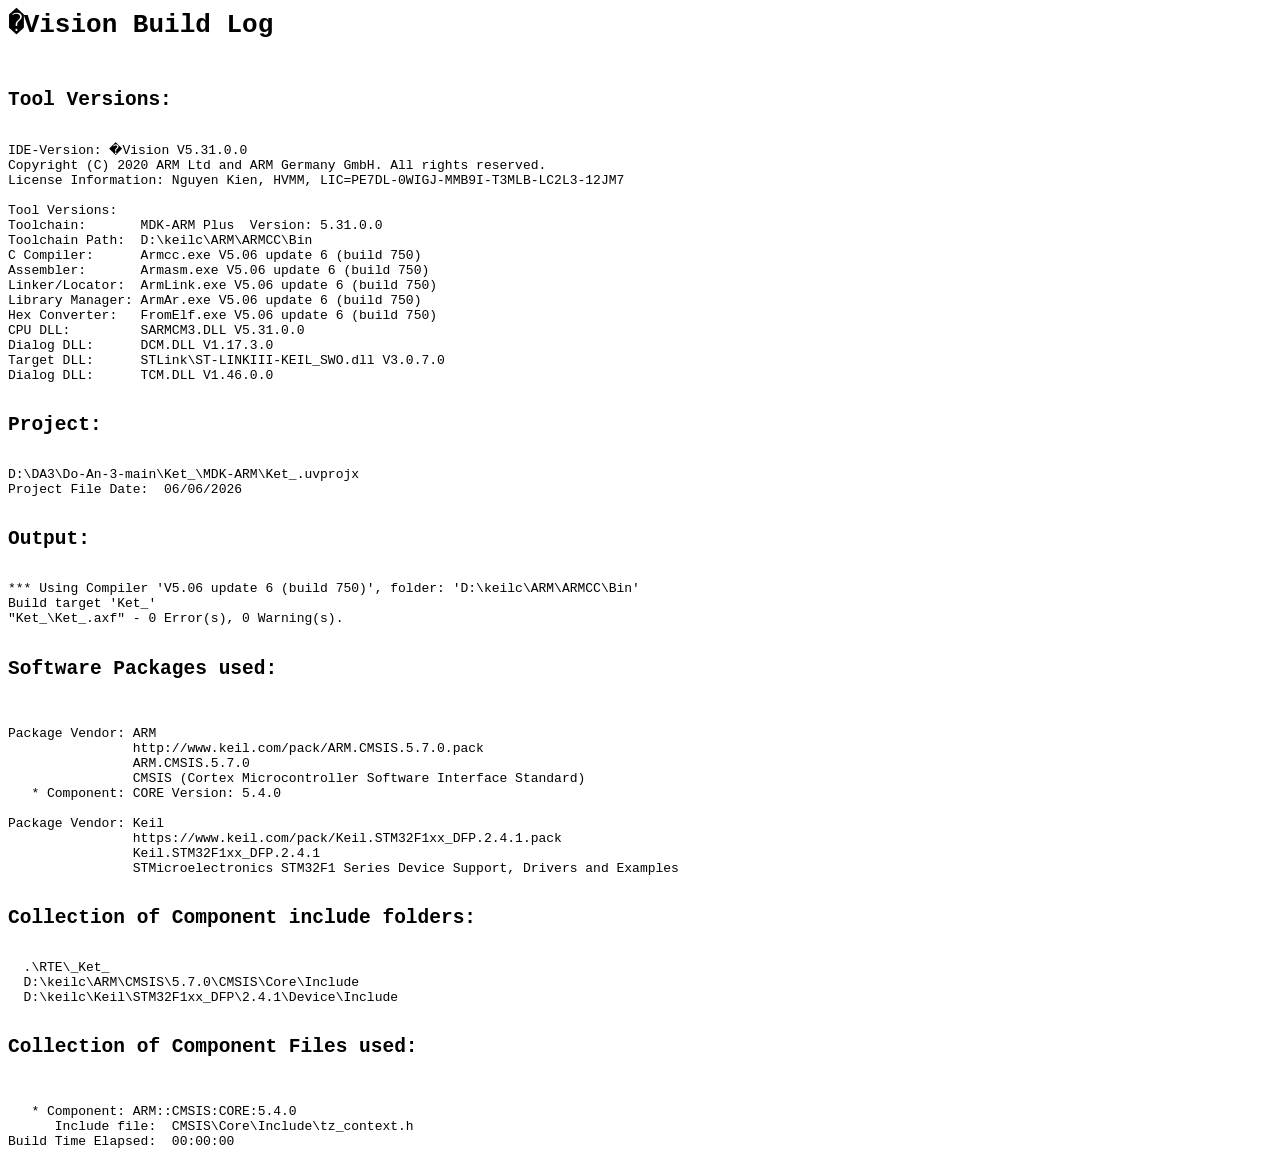
<file: Ket_/MDK-ARM/Ket_/Ket_.build_log.htm>
<html>
<body>
<pre>
<h1>�Vision Build Log</h1>
<h2>Tool Versions:</h2>
IDE-Version: �Vision V5.31.0.0
Copyright (C) 2020 ARM Ltd and ARM Germany GmbH. All rights reserved.
License Information: Nguyen Kien, HVMM, LIC=PE7DL-0WIGJ-MMB9I-T3MLB-LC2L3-12JM7
 
Tool Versions:
Toolchain:       MDK-ARM Plus  Version: 5.31.0.0
Toolchain Path:  D:\keilc\ARM\ARMCC\Bin
C Compiler:      Armcc.exe V5.06 update 6 (build 750)
Assembler:       Armasm.exe V5.06 update 6 (build 750)
Linker/Locator:  ArmLink.exe V5.06 update 6 (build 750)
Library Manager: ArmAr.exe V5.06 update 6 (build 750)
Hex Converter:   FromElf.exe V5.06 update 6 (build 750)
CPU DLL:         SARMCM3.DLL V5.31.0.0
Dialog DLL:      DCM.DLL V1.17.3.0
Target DLL:      STLink\ST-LINKIII-KEIL_SWO.dll V3.0.7.0
Dialog DLL:      TCM.DLL V1.46.0.0
 
<h2>Project:</h2>
D:\DA3\Do-An-3-main\Ket_\MDK-ARM\Ket_.uvprojx
Project File Date:  06/06/2026

<h2>Output:</h2>
*** Using Compiler 'V5.06 update 6 (build 750)', folder: 'D:\keilc\ARM\ARMCC\Bin'
Build target 'Ket_'
"Ket_\Ket_.axf" - 0 Error(s), 0 Warning(s).

<h2>Software Packages used:</h2>

Package Vendor: ARM
                http://www.keil.com/pack/ARM.CMSIS.5.7.0.pack
                ARM.CMSIS.5.7.0
                CMSIS (Cortex Microcontroller Software Interface Standard)
   * Component: CORE Version: 5.4.0

Package Vendor: Keil
                https://www.keil.com/pack/Keil.STM32F1xx_DFP.2.4.1.pack
                Keil.STM32F1xx_DFP.2.4.1
                STMicroelectronics STM32F1 Series Device Support, Drivers and Examples

<h2>Collection of Component include folders:</h2>
  .\RTE\_Ket_
  D:\keilc\ARM\CMSIS\5.7.0\CMSIS\Core\Include
  D:\keilc\Keil\STM32F1xx_DFP\2.4.1\Device\Include

<h2>Collection of Component Files used:</h2>

   * Component: ARM::CMSIS:CORE:5.4.0
      Include file:  CMSIS\Core\Include\tz_context.h
Build Time Elapsed:  00:00:00
</pre>
</body>
</html>
</file>
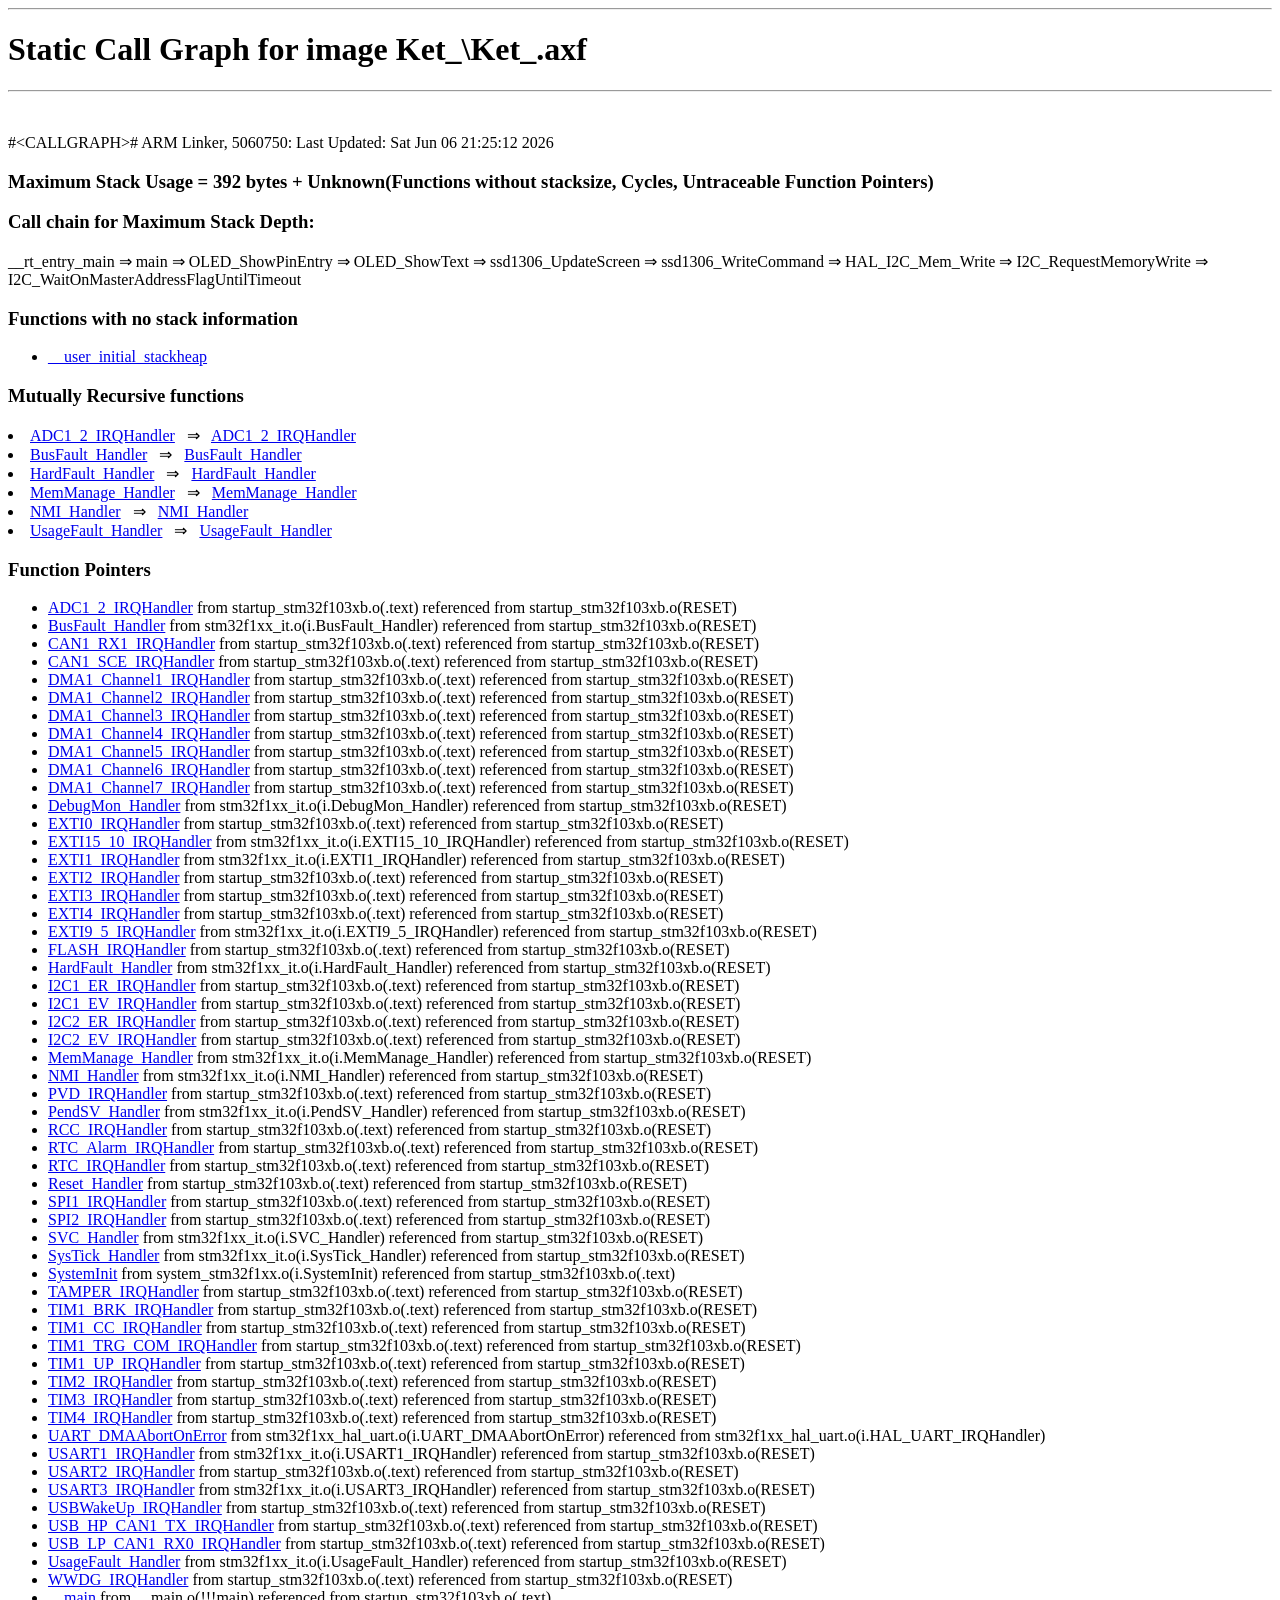
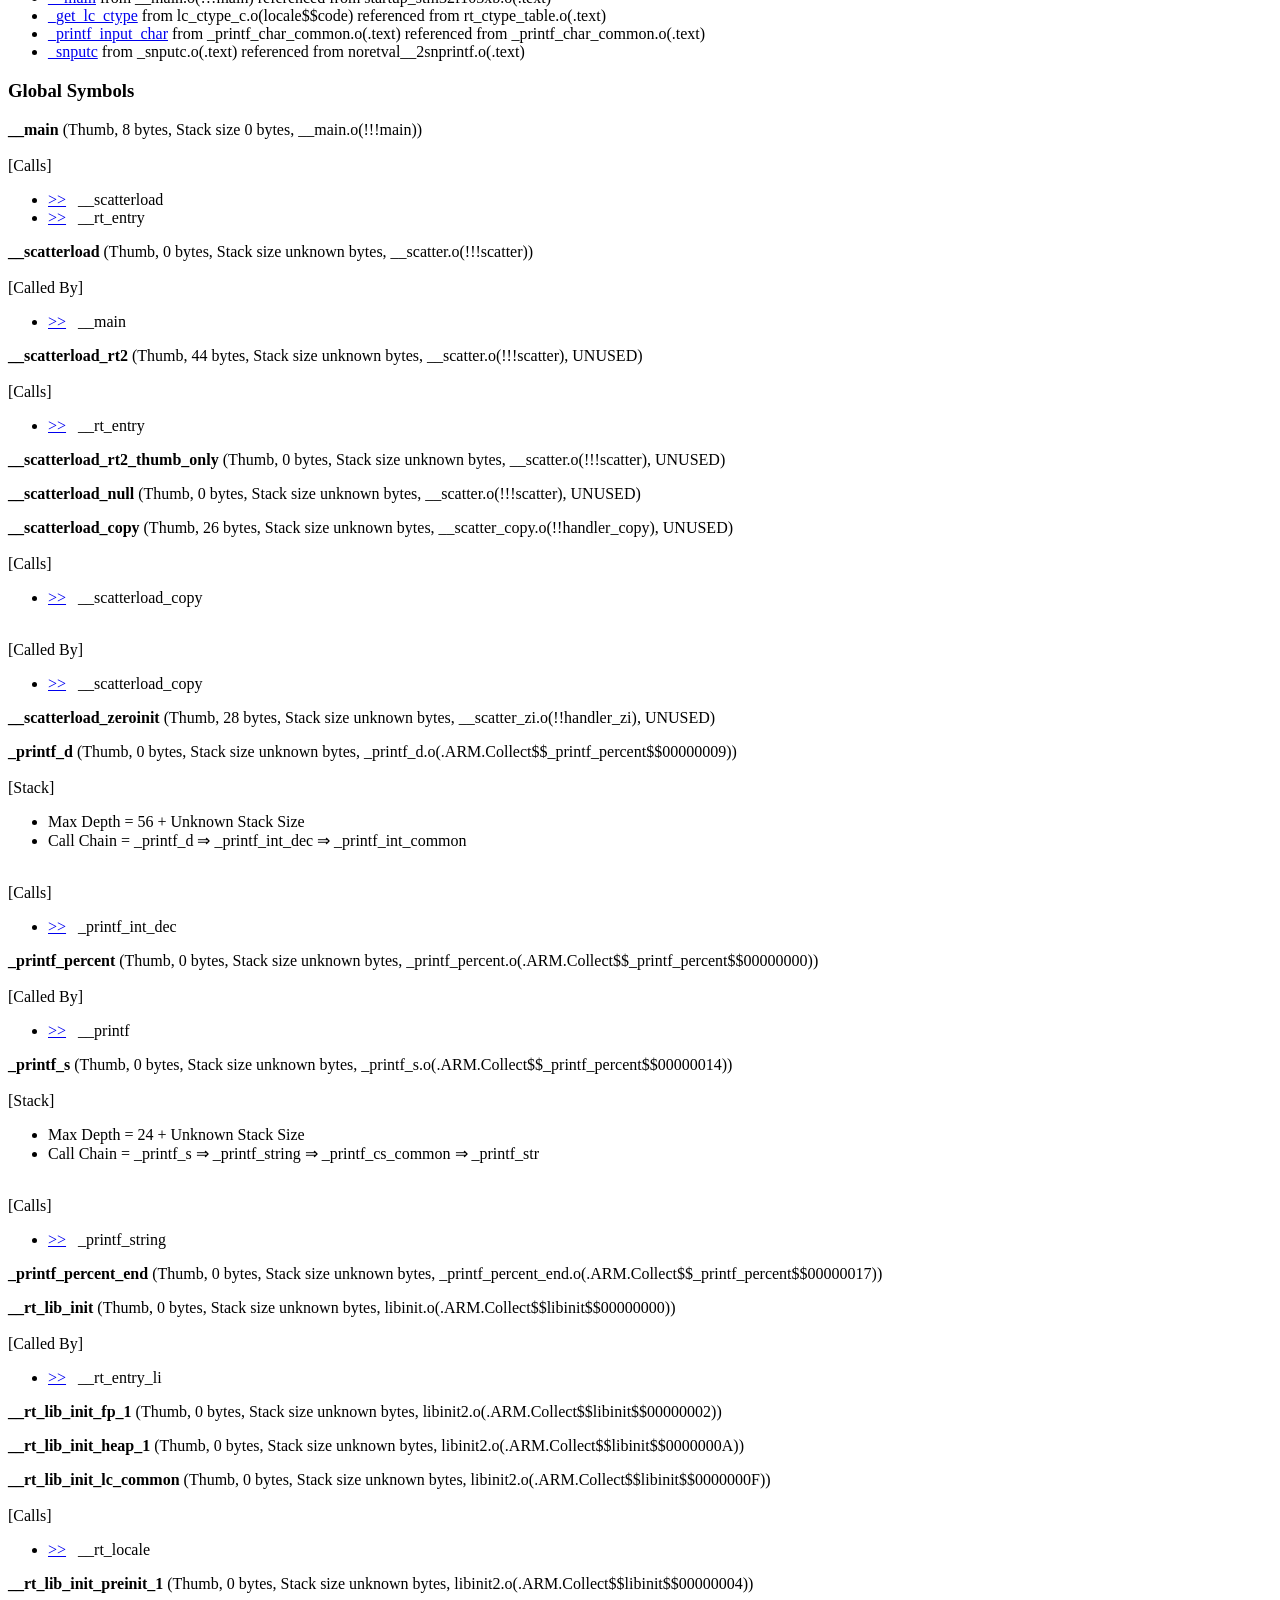
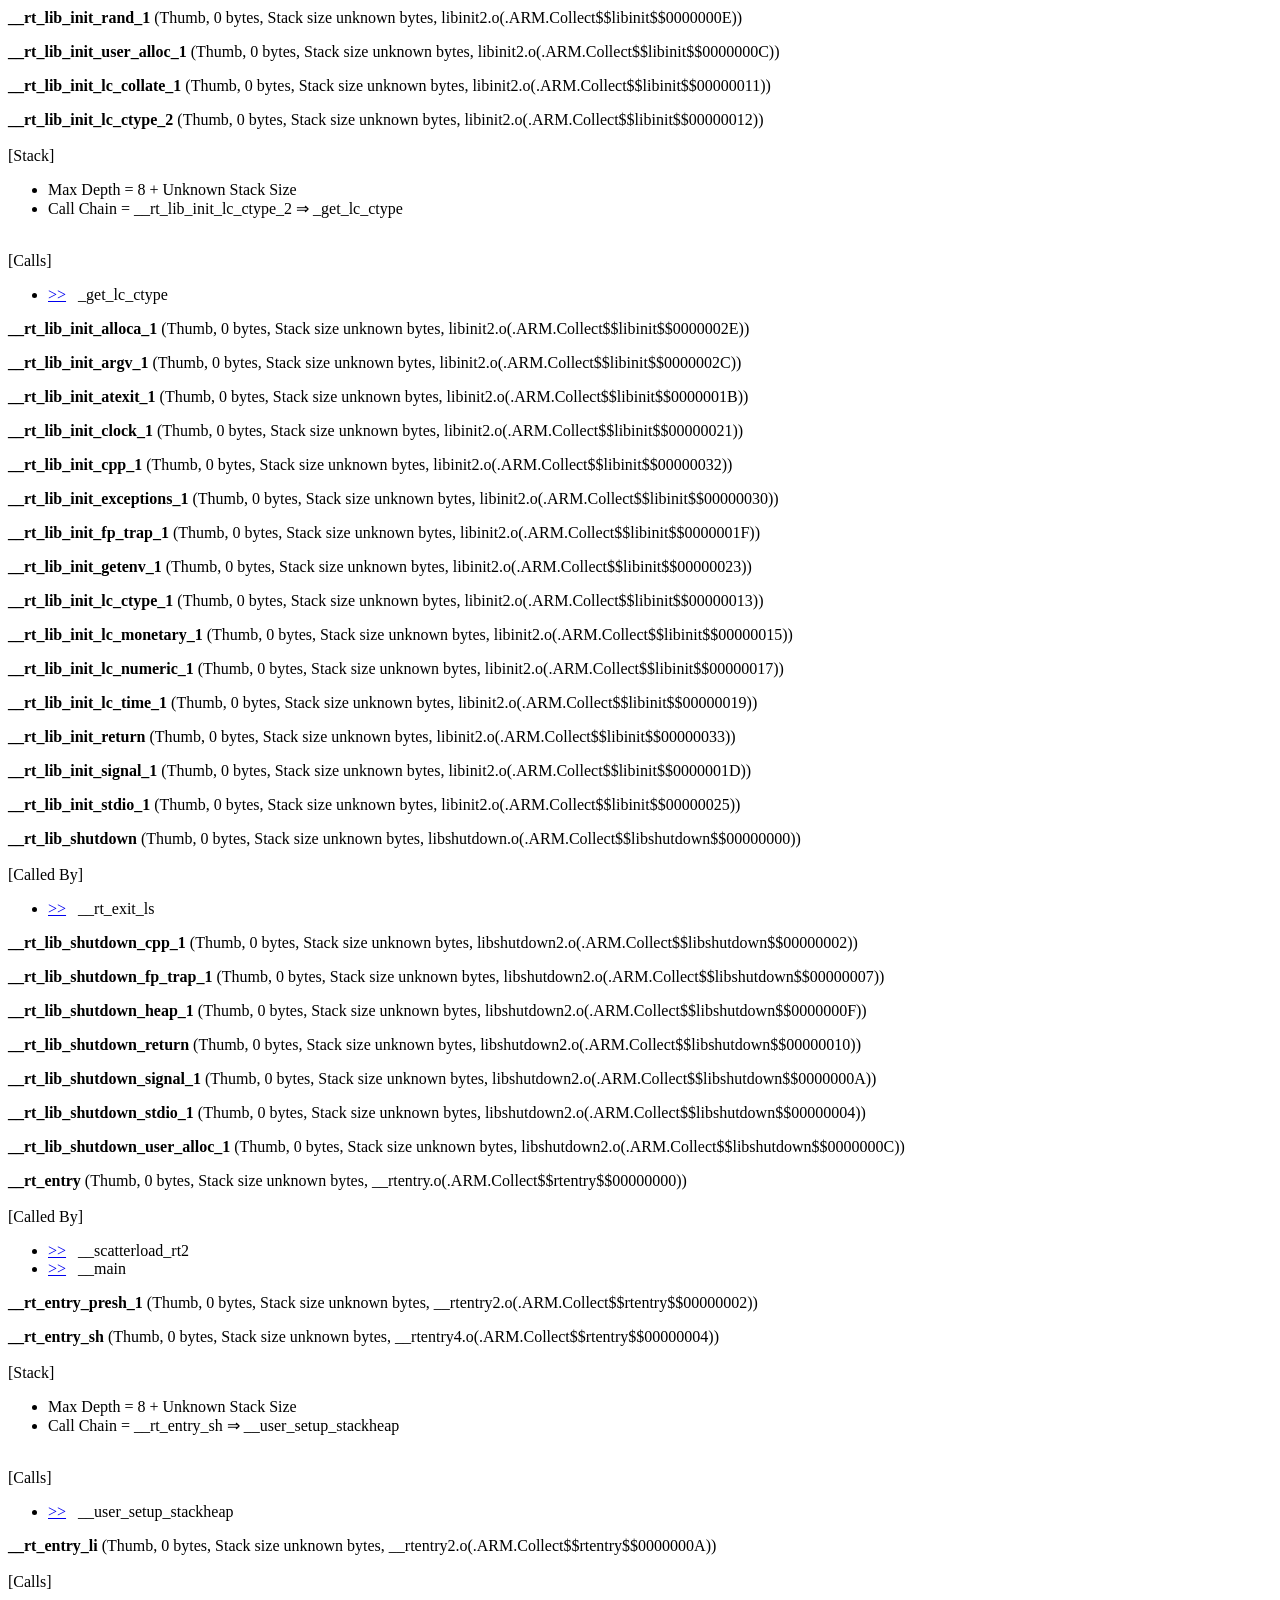
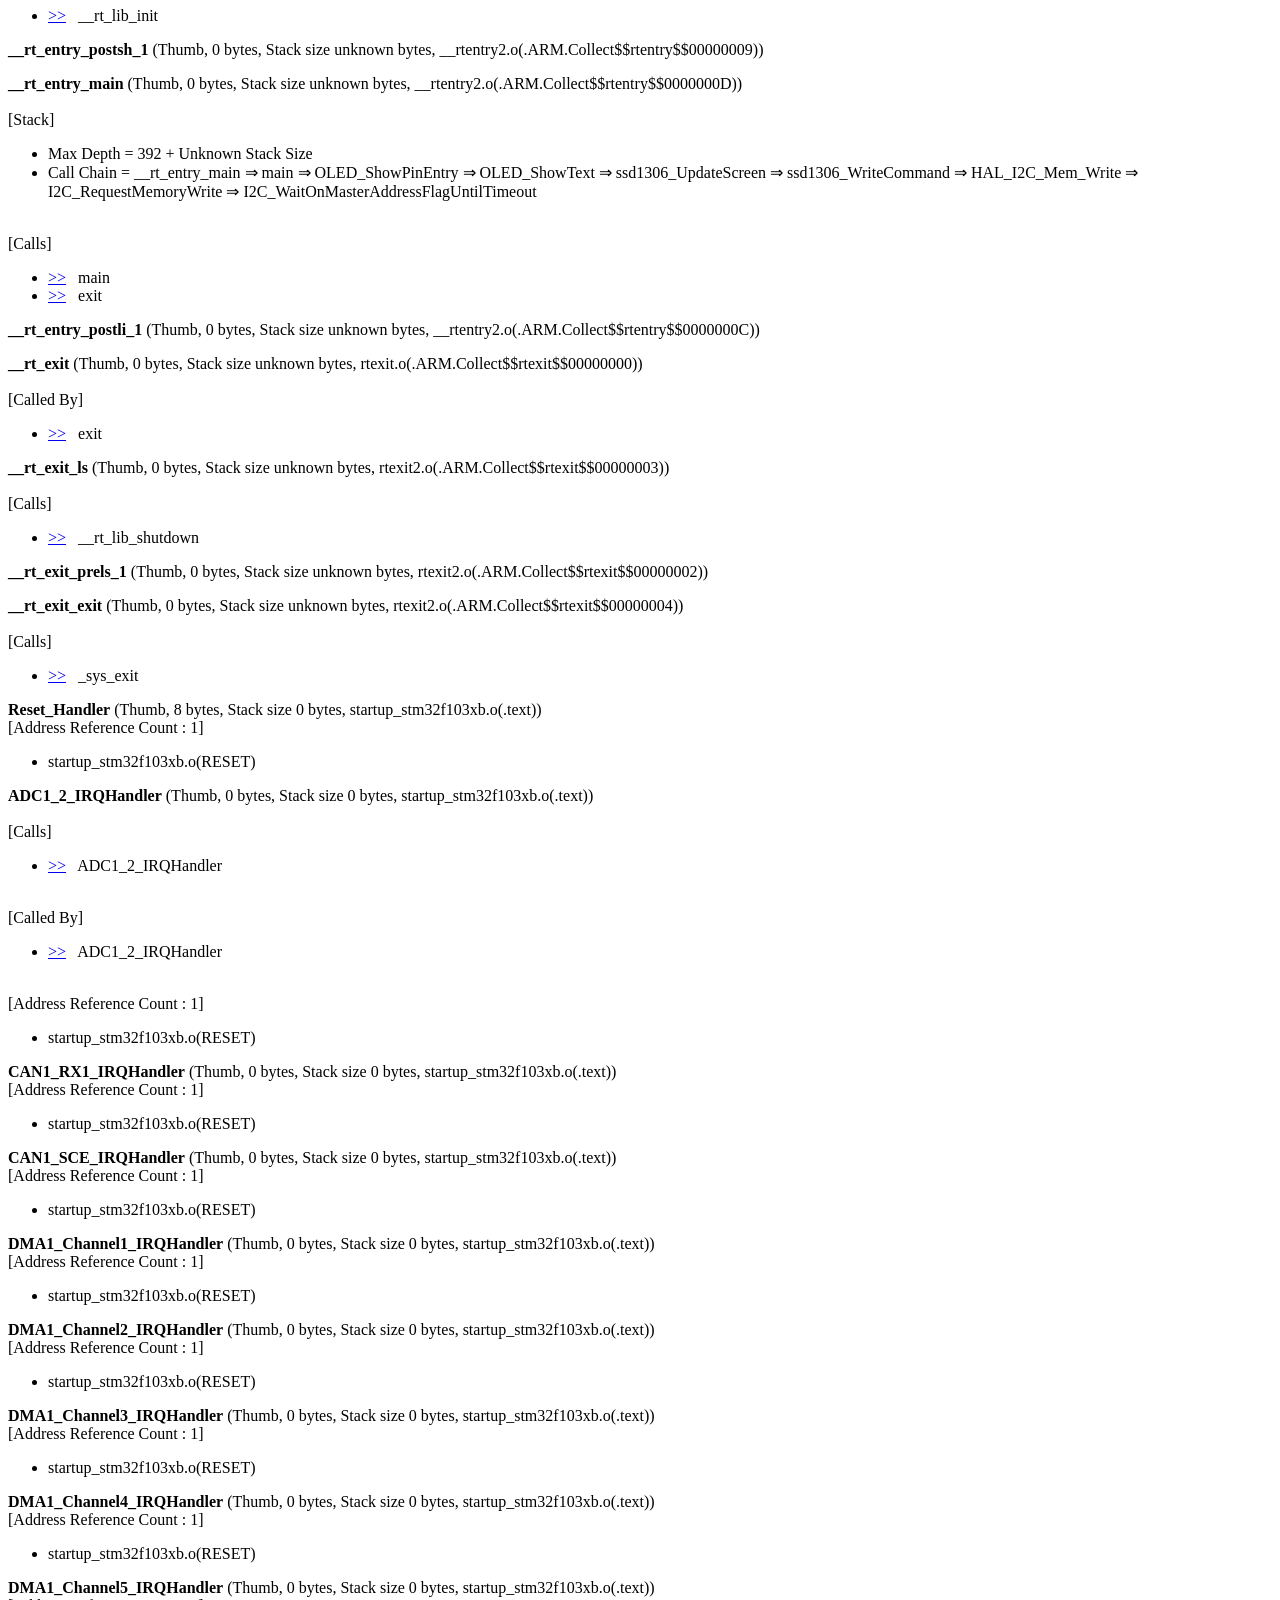
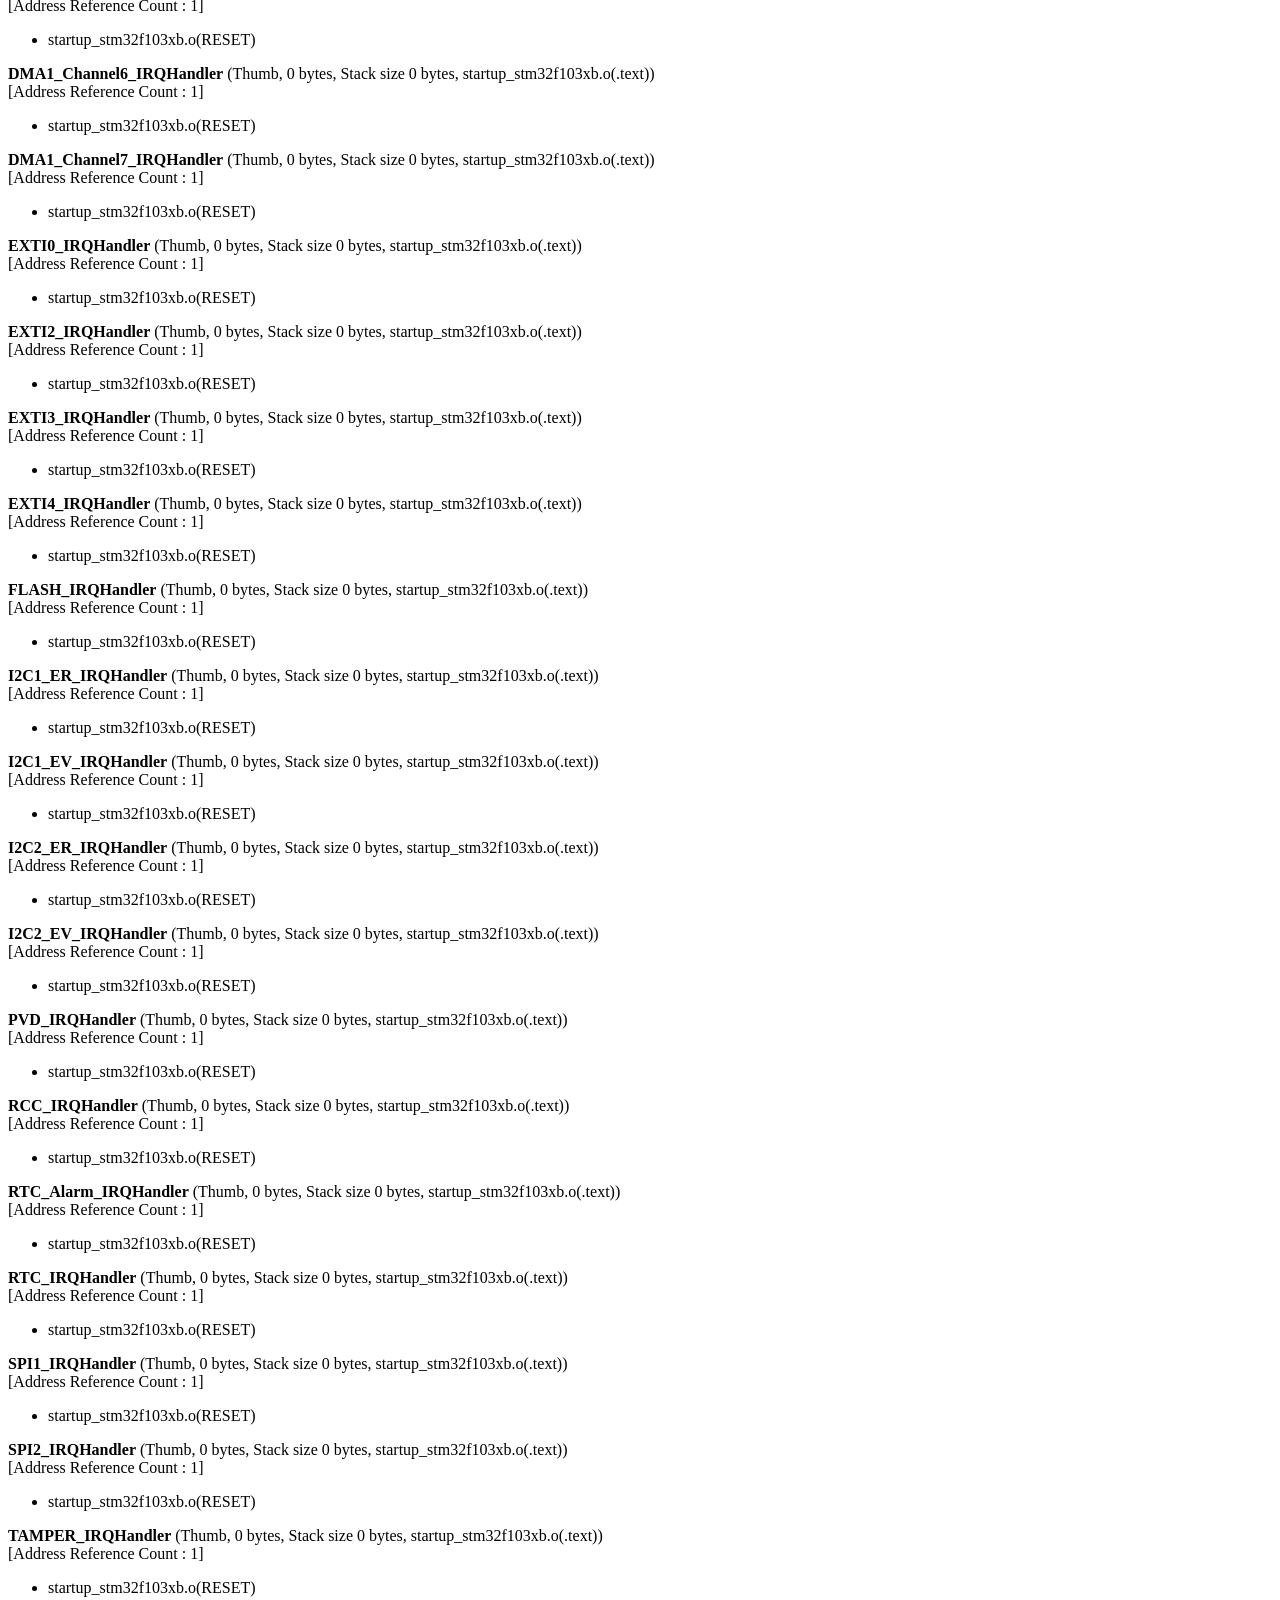
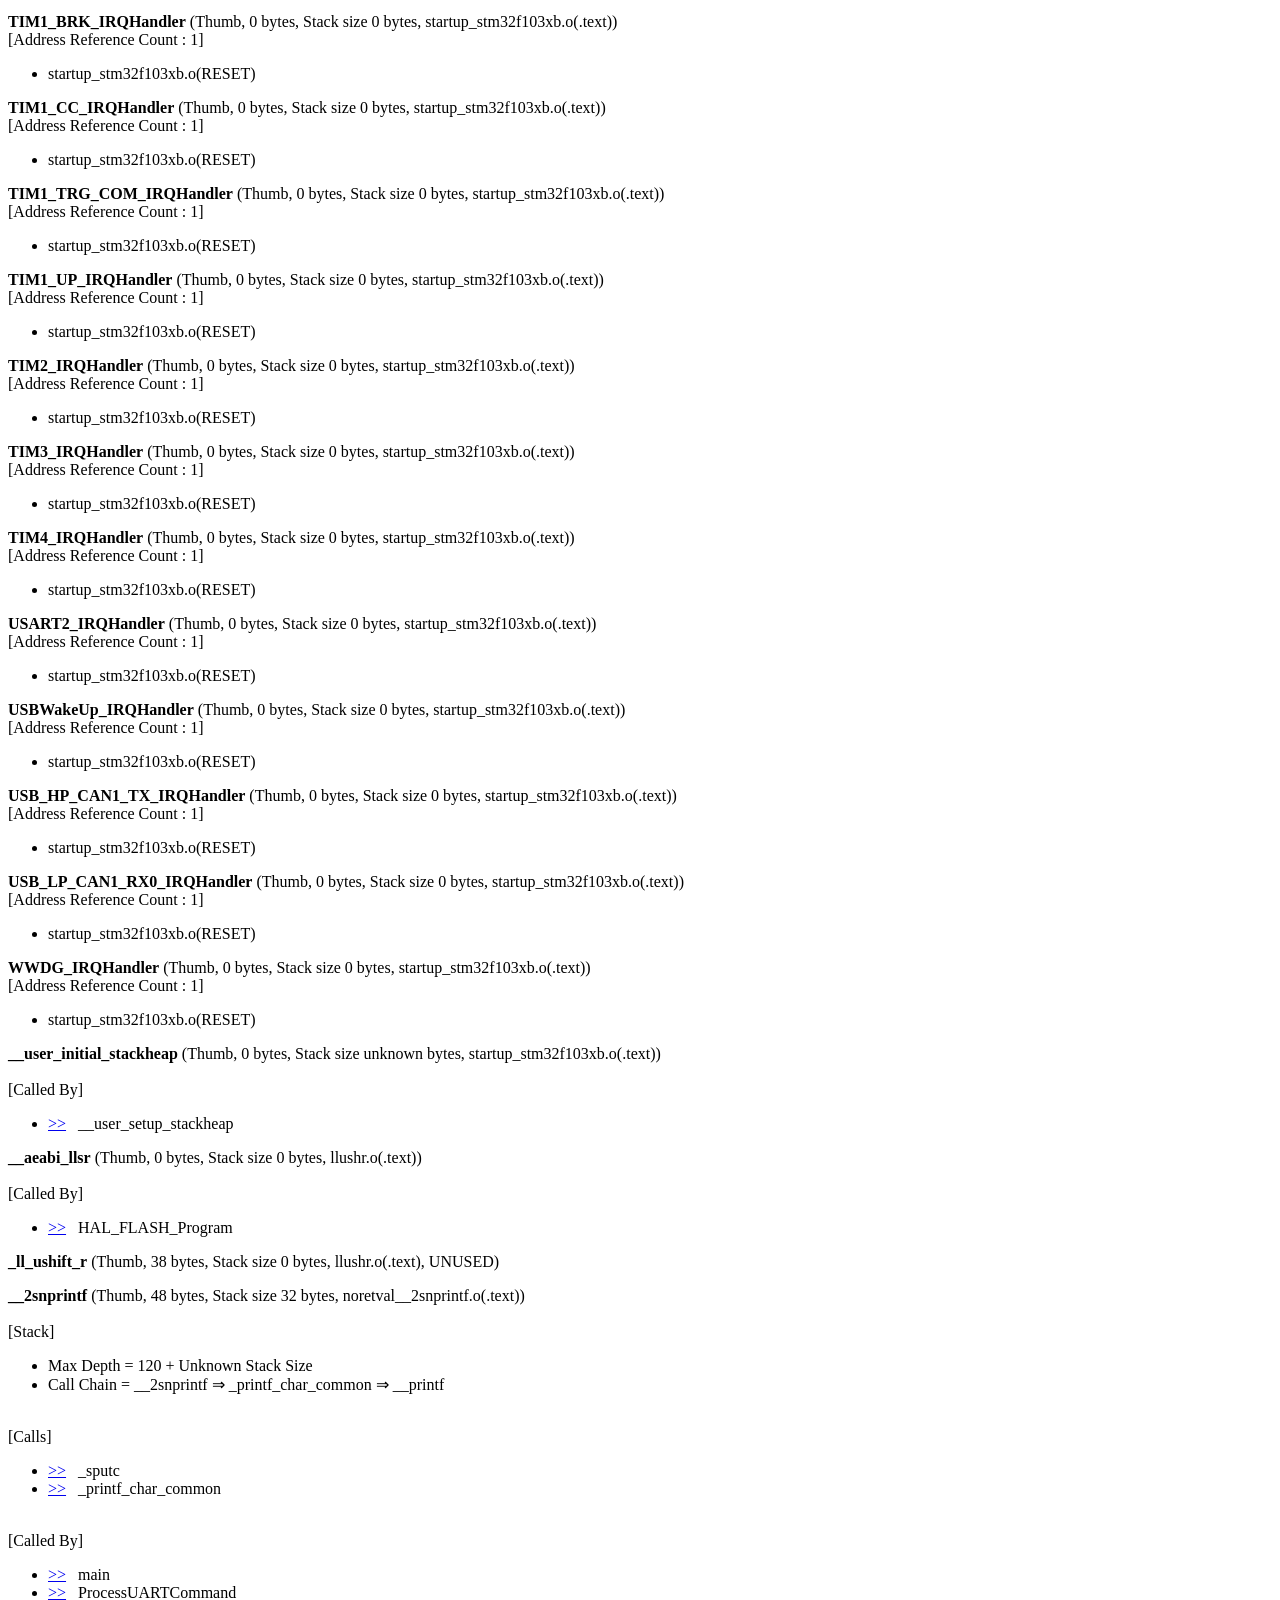
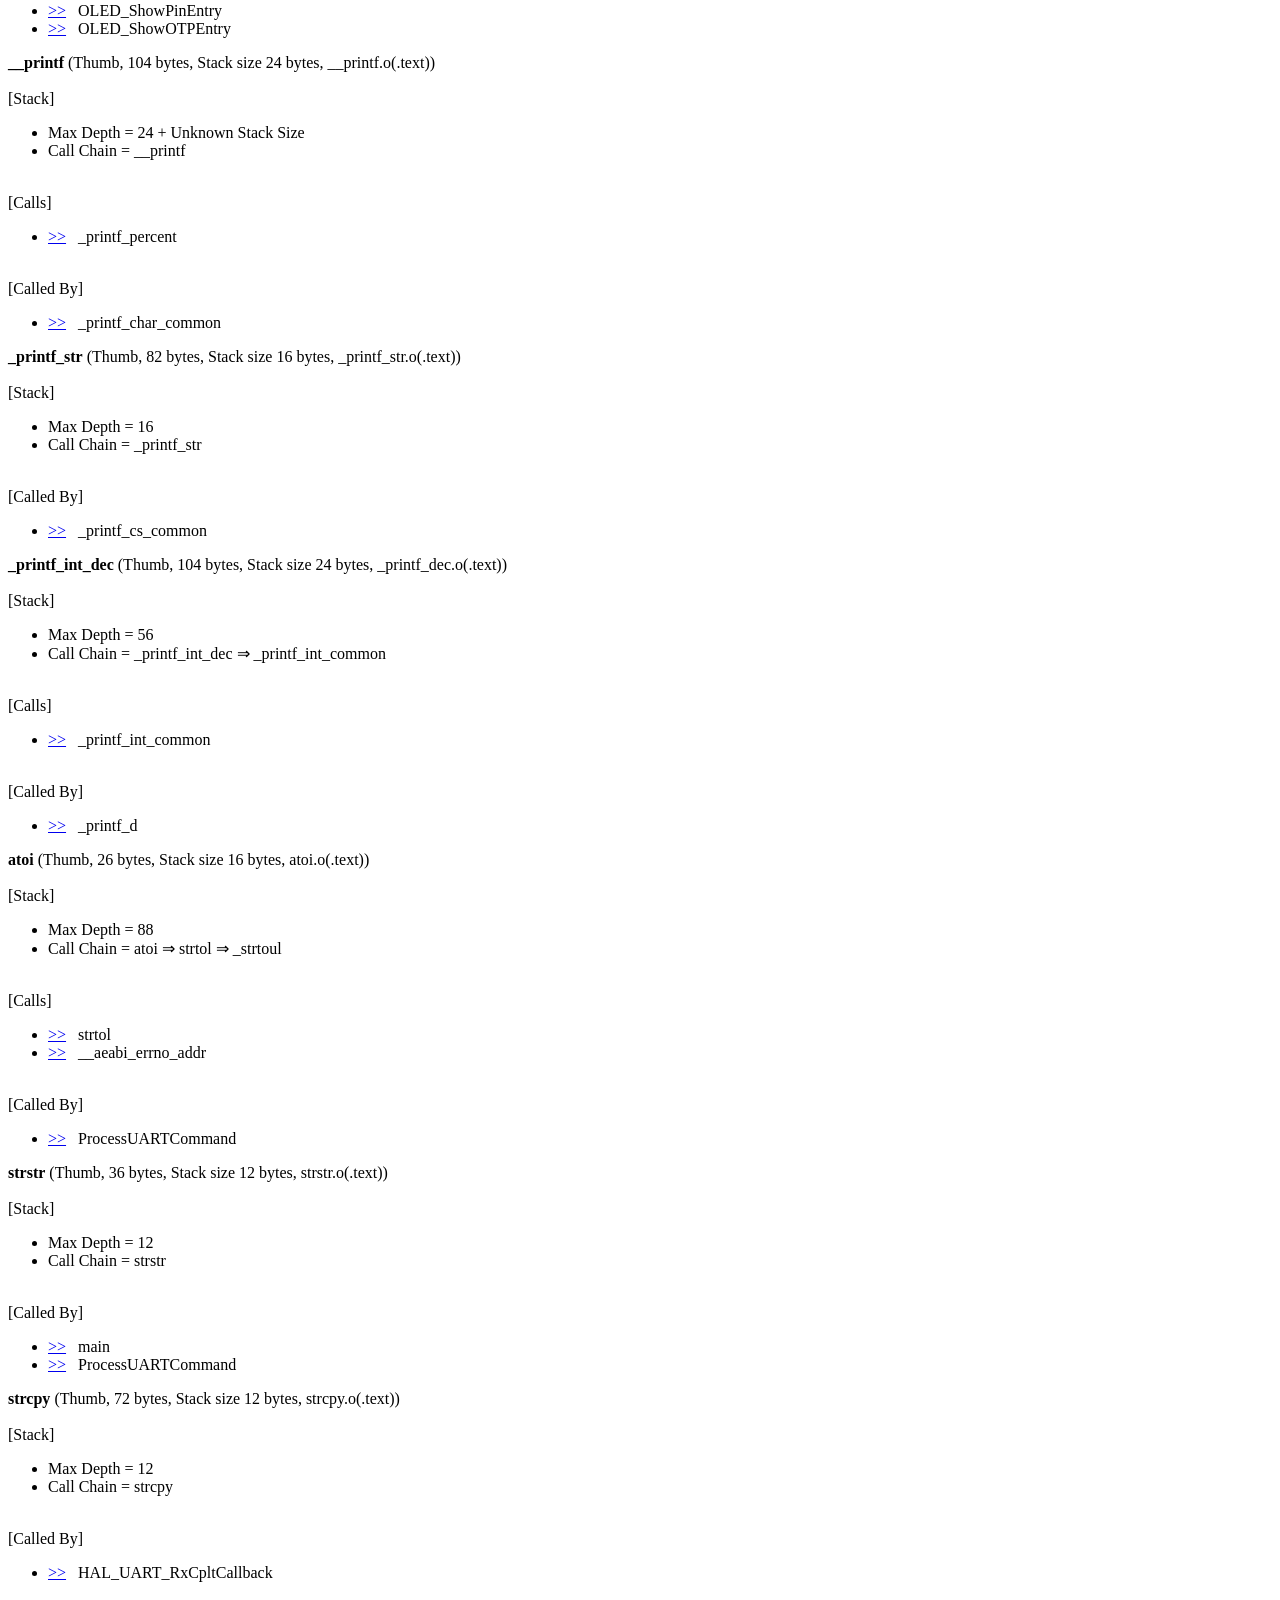
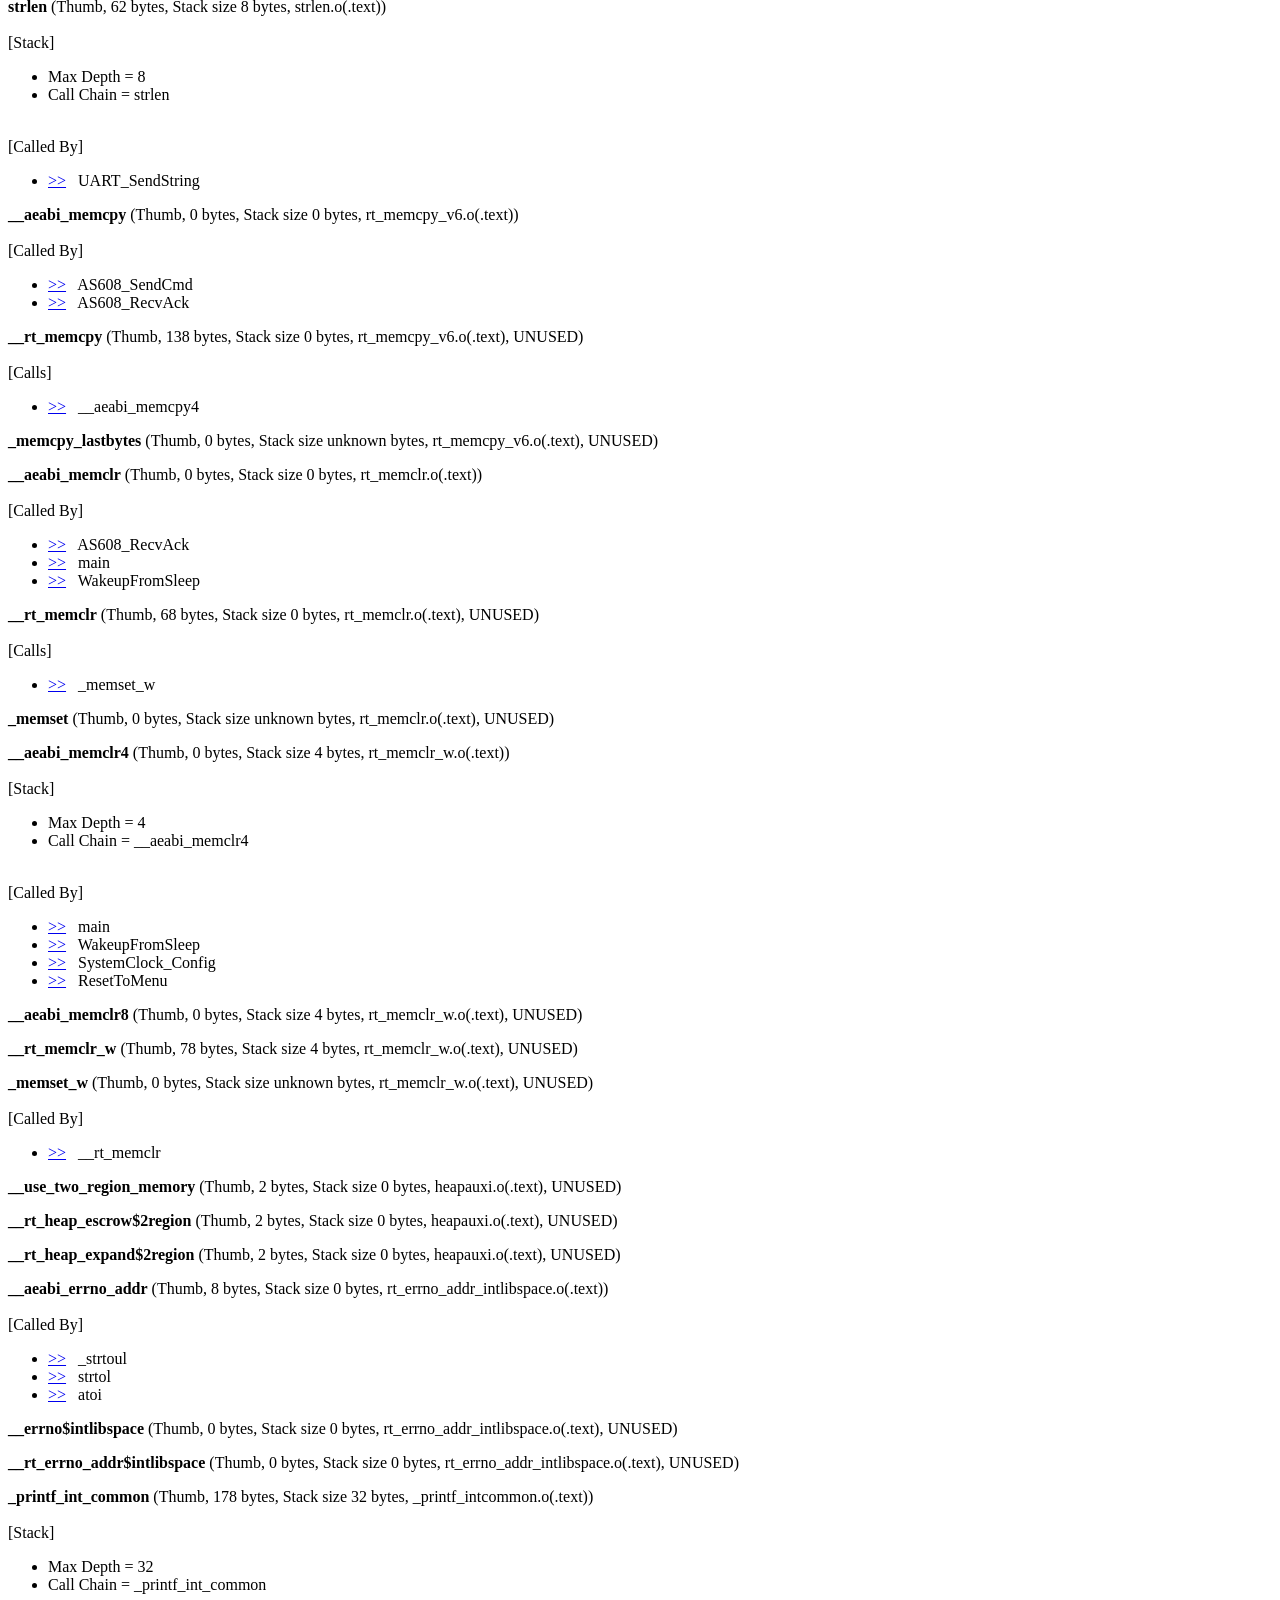
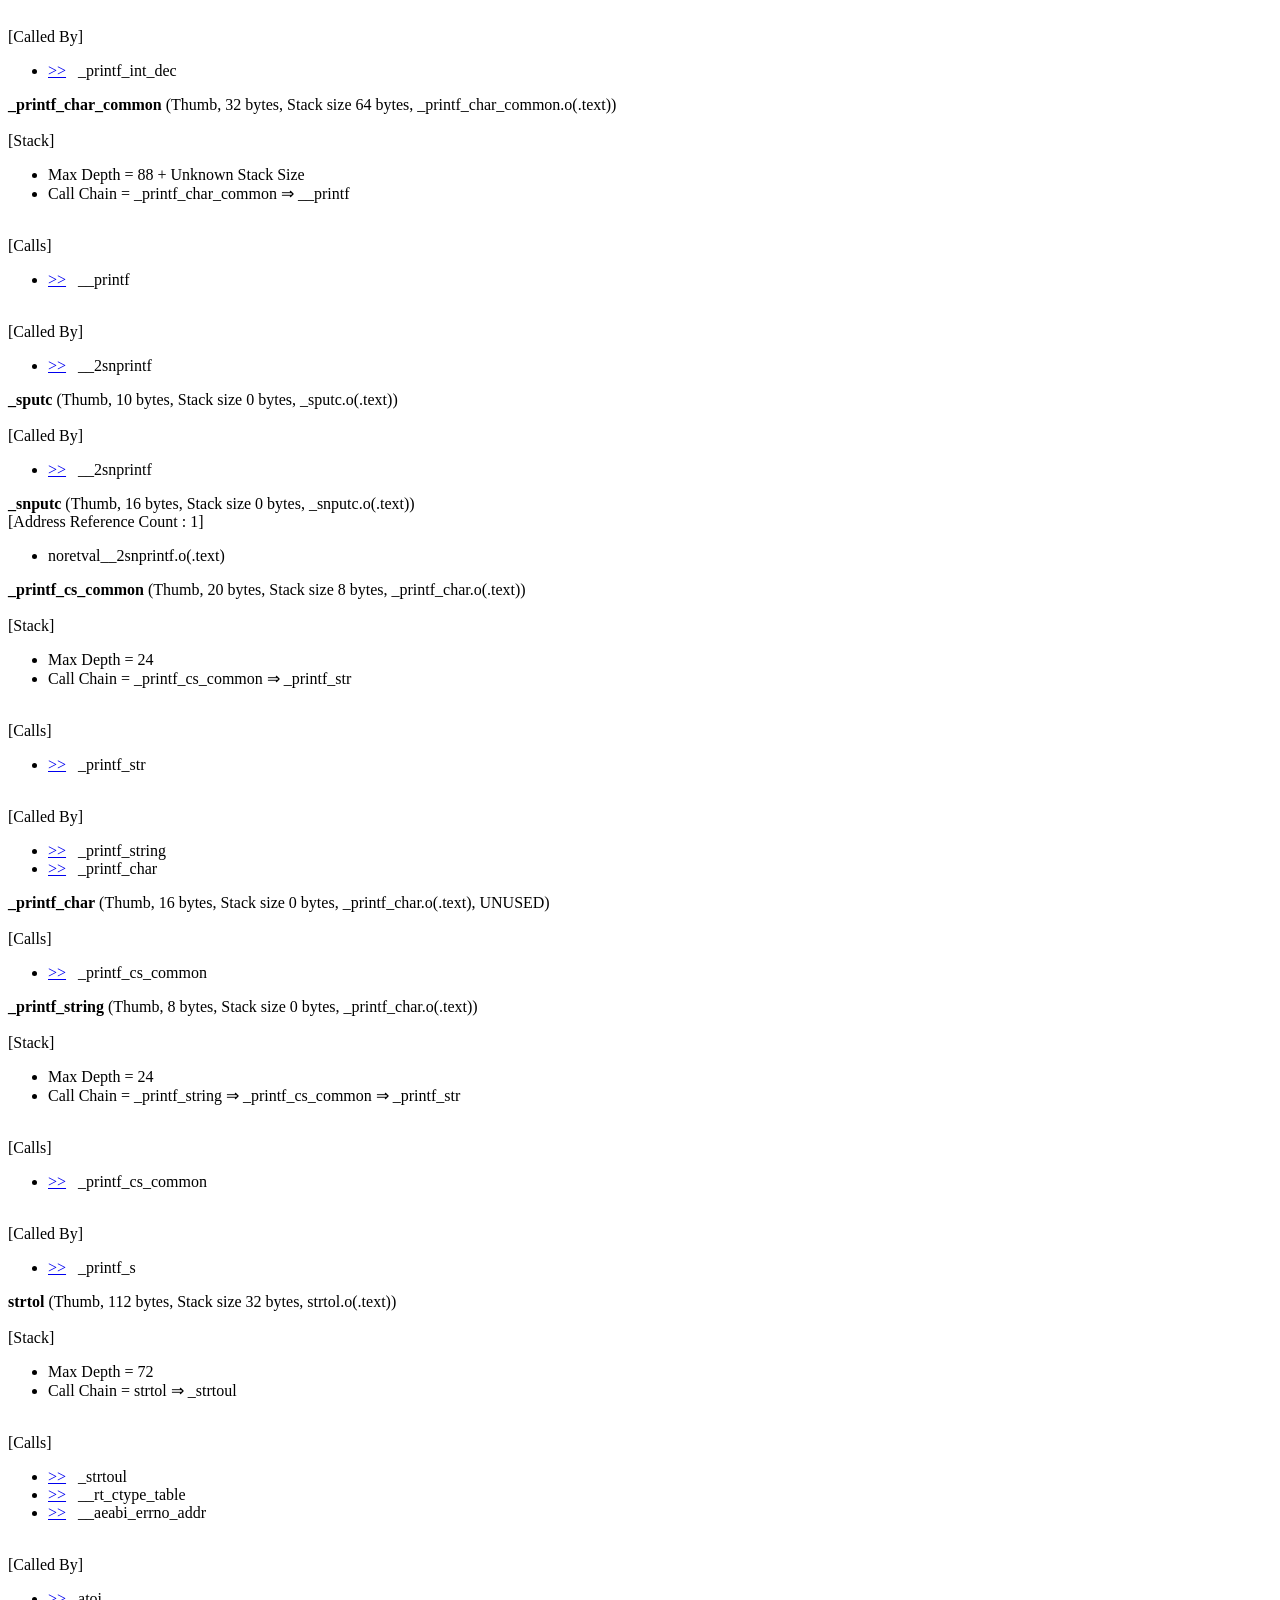
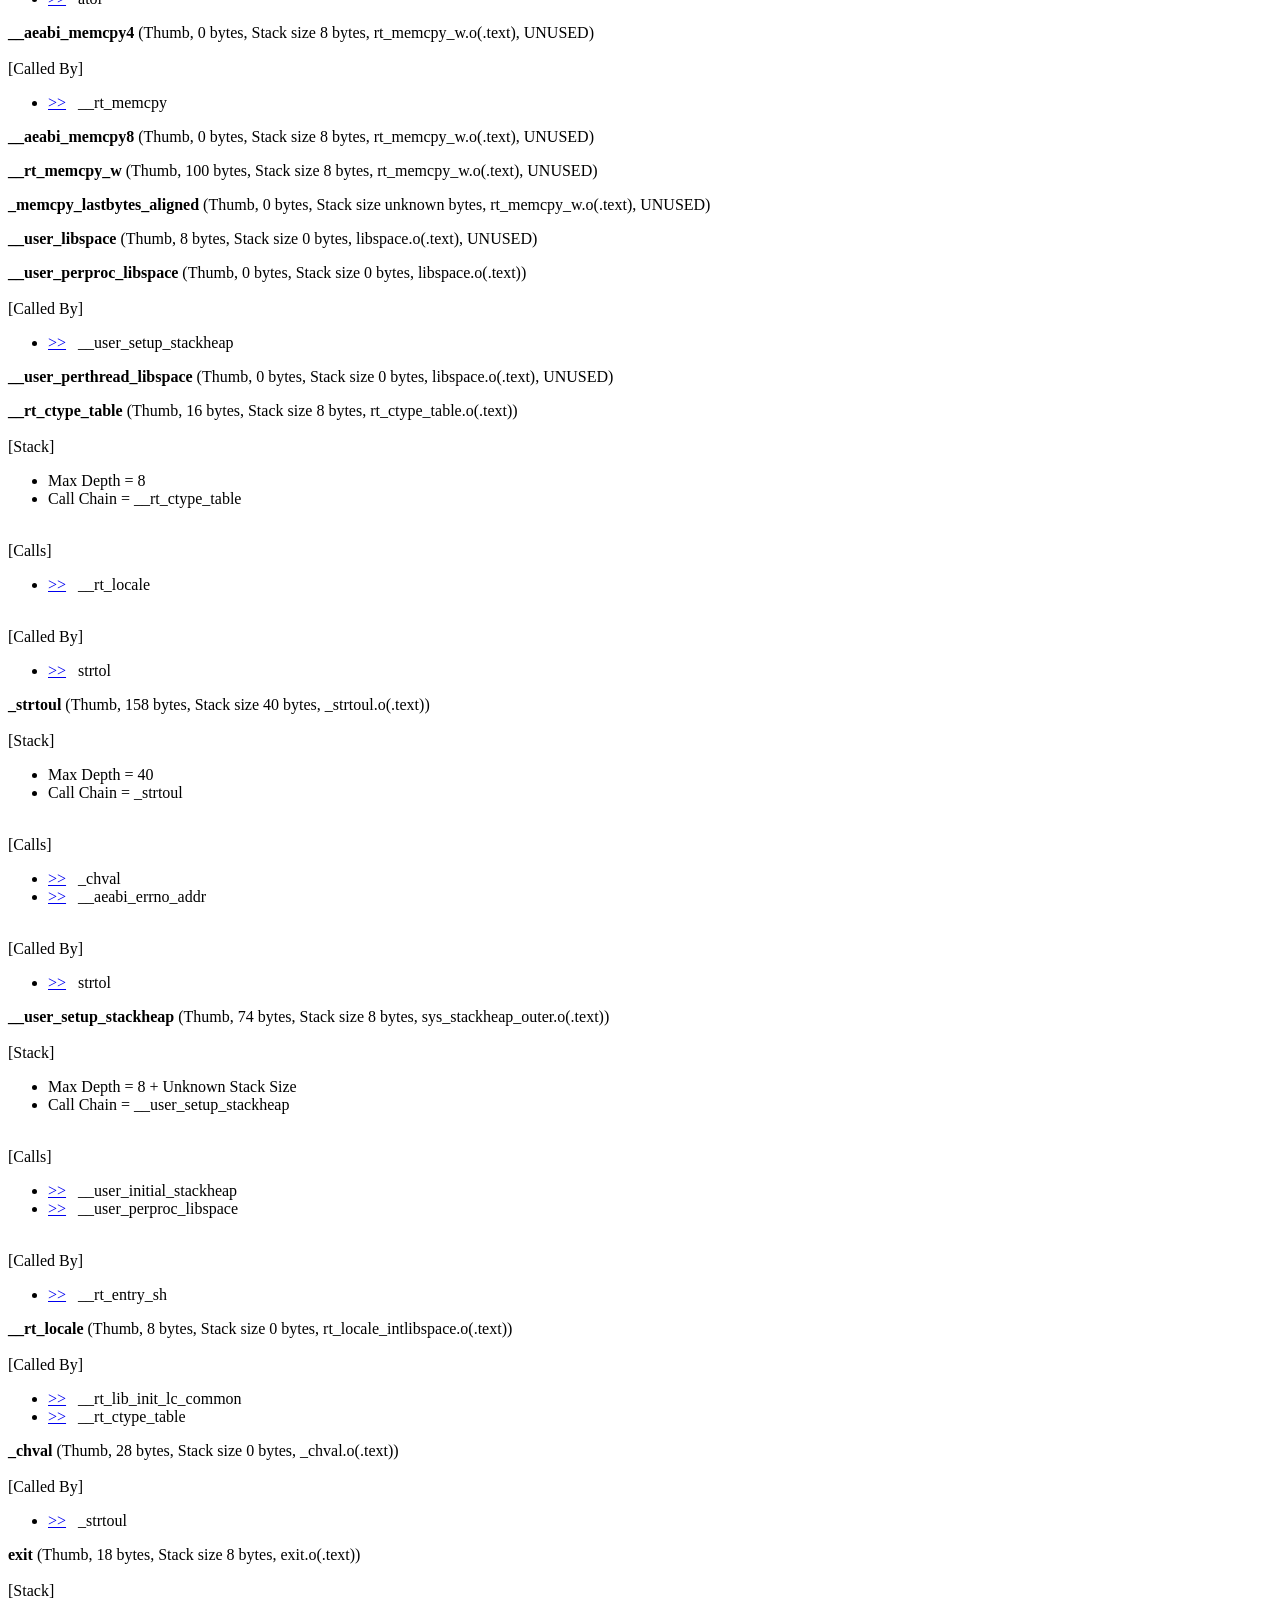
<file: Ket_/MDK-ARM/Ket_/Ket_.htm>
<!doctype html public "-//w3c//dtd html 4.0 transitional//en">
<html><head>
<title>Static Call Graph - [Ket_\Ket_.axf]</title></head>
<body><HR>
<H1>Static Call Graph for image Ket_\Ket_.axf</H1><HR>
<BR><P>#&#060CALLGRAPH&#062# ARM Linker, 5060750: Last Updated: Sat Jun 06 21:25:12 2026
<BR><P>
<H3>Maximum Stack Usage =        392 bytes + Unknown(Functions without stacksize, Cycles, Untraceable Function Pointers)</H3><H3>
Call chain for Maximum Stack Depth:</H3>
__rt_entry_main &rArr; main &rArr; OLED_ShowPinEntry &rArr; OLED_ShowText &rArr; ssd1306_UpdateScreen &rArr; ssd1306_WriteCommand &rArr; HAL_I2C_Mem_Write &rArr; I2C_RequestMemoryWrite &rArr; I2C_WaitOnMasterAddressFlagUntilTimeout
<P>
<H3>
Functions with no stack information
</H3><UL>
 <LI><a href="#[69]">__user_initial_stackheap</a>
</UL>
</UL>
<P>
<H3>
Mutually Recursive functions
</H3> <LI><a href="#[1f]">ADC1_2_IRQHandler</a>&nbsp;&nbsp;&nbsp;&rArr;&nbsp;&nbsp;&nbsp;<a href="#[1f]">ADC1_2_IRQHandler</a><BR>
 <LI><a href="#[7]">BusFault_Handler</a>&nbsp;&nbsp;&nbsp;&rArr;&nbsp;&nbsp;&nbsp;<a href="#[7]">BusFault_Handler</a><BR>
 <LI><a href="#[5]">HardFault_Handler</a>&nbsp;&nbsp;&nbsp;&rArr;&nbsp;&nbsp;&nbsp;<a href="#[5]">HardFault_Handler</a><BR>
 <LI><a href="#[6]">MemManage_Handler</a>&nbsp;&nbsp;&nbsp;&rArr;&nbsp;&nbsp;&nbsp;<a href="#[6]">MemManage_Handler</a><BR>
 <LI><a href="#[4]">NMI_Handler</a>&nbsp;&nbsp;&nbsp;&rArr;&nbsp;&nbsp;&nbsp;<a href="#[4]">NMI_Handler</a><BR>
 <LI><a href="#[8]">UsageFault_Handler</a>&nbsp;&nbsp;&nbsp;&rArr;&nbsp;&nbsp;&nbsp;<a href="#[8]">UsageFault_Handler</a><BR>
</UL>
<P>
<H3>
Function Pointers
</H3><UL>
 <LI><a href="#[1f]">ADC1_2_IRQHandler</a> from startup_stm32f103xb.o(.text) referenced from startup_stm32f103xb.o(RESET)
 <LI><a href="#[7]">BusFault_Handler</a> from stm32f1xx_it.o(i.BusFault_Handler) referenced from startup_stm32f103xb.o(RESET)
 <LI><a href="#[22]">CAN1_RX1_IRQHandler</a> from startup_stm32f103xb.o(.text) referenced from startup_stm32f103xb.o(RESET)
 <LI><a href="#[23]">CAN1_SCE_IRQHandler</a> from startup_stm32f103xb.o(.text) referenced from startup_stm32f103xb.o(RESET)
 <LI><a href="#[18]">DMA1_Channel1_IRQHandler</a> from startup_stm32f103xb.o(.text) referenced from startup_stm32f103xb.o(RESET)
 <LI><a href="#[19]">DMA1_Channel2_IRQHandler</a> from startup_stm32f103xb.o(.text) referenced from startup_stm32f103xb.o(RESET)
 <LI><a href="#[1a]">DMA1_Channel3_IRQHandler</a> from startup_stm32f103xb.o(.text) referenced from startup_stm32f103xb.o(RESET)
 <LI><a href="#[1b]">DMA1_Channel4_IRQHandler</a> from startup_stm32f103xb.o(.text) referenced from startup_stm32f103xb.o(RESET)
 <LI><a href="#[1c]">DMA1_Channel5_IRQHandler</a> from startup_stm32f103xb.o(.text) referenced from startup_stm32f103xb.o(RESET)
 <LI><a href="#[1d]">DMA1_Channel6_IRQHandler</a> from startup_stm32f103xb.o(.text) referenced from startup_stm32f103xb.o(RESET)
 <LI><a href="#[1e]">DMA1_Channel7_IRQHandler</a> from startup_stm32f103xb.o(.text) referenced from startup_stm32f103xb.o(RESET)
 <LI><a href="#[a]">DebugMon_Handler</a> from stm32f1xx_it.o(i.DebugMon_Handler) referenced from startup_stm32f103xb.o(RESET)
 <LI><a href="#[13]">EXTI0_IRQHandler</a> from startup_stm32f103xb.o(.text) referenced from startup_stm32f103xb.o(RESET)
 <LI><a href="#[35]">EXTI15_10_IRQHandler</a> from stm32f1xx_it.o(i.EXTI15_10_IRQHandler) referenced from startup_stm32f103xb.o(RESET)
 <LI><a href="#[14]">EXTI1_IRQHandler</a> from stm32f1xx_it.o(i.EXTI1_IRQHandler) referenced from startup_stm32f103xb.o(RESET)
 <LI><a href="#[15]">EXTI2_IRQHandler</a> from startup_stm32f103xb.o(.text) referenced from startup_stm32f103xb.o(RESET)
 <LI><a href="#[16]">EXTI3_IRQHandler</a> from startup_stm32f103xb.o(.text) referenced from startup_stm32f103xb.o(RESET)
 <LI><a href="#[17]">EXTI4_IRQHandler</a> from startup_stm32f103xb.o(.text) referenced from startup_stm32f103xb.o(RESET)
 <LI><a href="#[24]">EXTI9_5_IRQHandler</a> from stm32f1xx_it.o(i.EXTI9_5_IRQHandler) referenced from startup_stm32f103xb.o(RESET)
 <LI><a href="#[11]">FLASH_IRQHandler</a> from startup_stm32f103xb.o(.text) referenced from startup_stm32f103xb.o(RESET)
 <LI><a href="#[5]">HardFault_Handler</a> from stm32f1xx_it.o(i.HardFault_Handler) referenced from startup_stm32f103xb.o(RESET)
 <LI><a href="#[2d]">I2C1_ER_IRQHandler</a> from startup_stm32f103xb.o(.text) referenced from startup_stm32f103xb.o(RESET)
 <LI><a href="#[2c]">I2C1_EV_IRQHandler</a> from startup_stm32f103xb.o(.text) referenced from startup_stm32f103xb.o(RESET)
 <LI><a href="#[2f]">I2C2_ER_IRQHandler</a> from startup_stm32f103xb.o(.text) referenced from startup_stm32f103xb.o(RESET)
 <LI><a href="#[2e]">I2C2_EV_IRQHandler</a> from startup_stm32f103xb.o(.text) referenced from startup_stm32f103xb.o(RESET)
 <LI><a href="#[6]">MemManage_Handler</a> from stm32f1xx_it.o(i.MemManage_Handler) referenced from startup_stm32f103xb.o(RESET)
 <LI><a href="#[4]">NMI_Handler</a> from stm32f1xx_it.o(i.NMI_Handler) referenced from startup_stm32f103xb.o(RESET)
 <LI><a href="#[e]">PVD_IRQHandler</a> from startup_stm32f103xb.o(.text) referenced from startup_stm32f103xb.o(RESET)
 <LI><a href="#[b]">PendSV_Handler</a> from stm32f1xx_it.o(i.PendSV_Handler) referenced from startup_stm32f103xb.o(RESET)
 <LI><a href="#[12]">RCC_IRQHandler</a> from startup_stm32f103xb.o(.text) referenced from startup_stm32f103xb.o(RESET)
 <LI><a href="#[36]">RTC_Alarm_IRQHandler</a> from startup_stm32f103xb.o(.text) referenced from startup_stm32f103xb.o(RESET)
 <LI><a href="#[10]">RTC_IRQHandler</a> from startup_stm32f103xb.o(.text) referenced from startup_stm32f103xb.o(RESET)
 <LI><a href="#[3]">Reset_Handler</a> from startup_stm32f103xb.o(.text) referenced from startup_stm32f103xb.o(RESET)
 <LI><a href="#[30]">SPI1_IRQHandler</a> from startup_stm32f103xb.o(.text) referenced from startup_stm32f103xb.o(RESET)
 <LI><a href="#[31]">SPI2_IRQHandler</a> from startup_stm32f103xb.o(.text) referenced from startup_stm32f103xb.o(RESET)
 <LI><a href="#[9]">SVC_Handler</a> from stm32f1xx_it.o(i.SVC_Handler) referenced from startup_stm32f103xb.o(RESET)
 <LI><a href="#[c]">SysTick_Handler</a> from stm32f1xx_it.o(i.SysTick_Handler) referenced from startup_stm32f103xb.o(RESET)
 <LI><a href="#[38]">SystemInit</a> from system_stm32f1xx.o(i.SystemInit) referenced from startup_stm32f103xb.o(.text)
 <LI><a href="#[f]">TAMPER_IRQHandler</a> from startup_stm32f103xb.o(.text) referenced from startup_stm32f103xb.o(RESET)
 <LI><a href="#[25]">TIM1_BRK_IRQHandler</a> from startup_stm32f103xb.o(.text) referenced from startup_stm32f103xb.o(RESET)
 <LI><a href="#[28]">TIM1_CC_IRQHandler</a> from startup_stm32f103xb.o(.text) referenced from startup_stm32f103xb.o(RESET)
 <LI><a href="#[27]">TIM1_TRG_COM_IRQHandler</a> from startup_stm32f103xb.o(.text) referenced from startup_stm32f103xb.o(RESET)
 <LI><a href="#[26]">TIM1_UP_IRQHandler</a> from startup_stm32f103xb.o(.text) referenced from startup_stm32f103xb.o(RESET)
 <LI><a href="#[29]">TIM2_IRQHandler</a> from startup_stm32f103xb.o(.text) referenced from startup_stm32f103xb.o(RESET)
 <LI><a href="#[2a]">TIM3_IRQHandler</a> from startup_stm32f103xb.o(.text) referenced from startup_stm32f103xb.o(RESET)
 <LI><a href="#[2b]">TIM4_IRQHandler</a> from startup_stm32f103xb.o(.text) referenced from startup_stm32f103xb.o(RESET)
 <LI><a href="#[3d]">UART_DMAAbortOnError</a> from stm32f1xx_hal_uart.o(i.UART_DMAAbortOnError) referenced from stm32f1xx_hal_uart.o(i.HAL_UART_IRQHandler)
 <LI><a href="#[32]">USART1_IRQHandler</a> from stm32f1xx_it.o(i.USART1_IRQHandler) referenced from startup_stm32f103xb.o(RESET)
 <LI><a href="#[33]">USART2_IRQHandler</a> from startup_stm32f103xb.o(.text) referenced from startup_stm32f103xb.o(RESET)
 <LI><a href="#[34]">USART3_IRQHandler</a> from stm32f1xx_it.o(i.USART3_IRQHandler) referenced from startup_stm32f103xb.o(RESET)
 <LI><a href="#[37]">USBWakeUp_IRQHandler</a> from startup_stm32f103xb.o(.text) referenced from startup_stm32f103xb.o(RESET)
 <LI><a href="#[20]">USB_HP_CAN1_TX_IRQHandler</a> from startup_stm32f103xb.o(.text) referenced from startup_stm32f103xb.o(RESET)
 <LI><a href="#[21]">USB_LP_CAN1_RX0_IRQHandler</a> from startup_stm32f103xb.o(.text) referenced from startup_stm32f103xb.o(RESET)
 <LI><a href="#[8]">UsageFault_Handler</a> from stm32f1xx_it.o(i.UsageFault_Handler) referenced from startup_stm32f103xb.o(RESET)
 <LI><a href="#[d]">WWDG_IRQHandler</a> from startup_stm32f103xb.o(.text) referenced from startup_stm32f103xb.o(RESET)
 <LI><a href="#[3e]">__main</a> from __main.o(!!!main) referenced from startup_stm32f103xb.o(.text)
 <LI><a href="#[3c]">_get_lc_ctype</a> from lc_ctype_c.o(locale$$code) referenced from rt_ctype_table.o(.text)
 <LI><a href="#[3b]">_printf_input_char</a> from _printf_char_common.o(.text) referenced from _printf_char_common.o(.text)
 <LI><a href="#[3a]">_snputc</a> from _snputc.o(.text) referenced from noretval__2snprintf.o(.text)
</UL>
<P>
<H3>
Global Symbols
</H3>
<P><STRONG><a name="[3e]"></a>__main</STRONG> (Thumb, 8 bytes, Stack size 0 bytes, __main.o(!!!main))
<BR><BR>[Calls]<UL><LI><a href="#[3f]">&gt;&gt;</a>&nbsp;&nbsp;&nbsp;__scatterload
<LI><a href="#[40]">&gt;&gt;</a>&nbsp;&nbsp;&nbsp;__rt_entry
</UL>

<P><STRONG><a name="[3f]"></a>__scatterload</STRONG> (Thumb, 0 bytes, Stack size unknown bytes, __scatter.o(!!!scatter))
<BR><BR>[Called By]<UL><LI><a href="#[3e]">&gt;&gt;</a>&nbsp;&nbsp;&nbsp;__main
</UL>

<P><STRONG><a name="[41]"></a>__scatterload_rt2</STRONG> (Thumb, 44 bytes, Stack size unknown bytes, __scatter.o(!!!scatter), UNUSED)
<BR><BR>[Calls]<UL><LI><a href="#[40]">&gt;&gt;</a>&nbsp;&nbsp;&nbsp;__rt_entry
</UL>

<P><STRONG><a name="[d2]"></a>__scatterload_rt2_thumb_only</STRONG> (Thumb, 0 bytes, Stack size unknown bytes, __scatter.o(!!!scatter), UNUSED)

<P><STRONG><a name="[d3]"></a>__scatterload_null</STRONG> (Thumb, 0 bytes, Stack size unknown bytes, __scatter.o(!!!scatter), UNUSED)

<P><STRONG><a name="[42]"></a>__scatterload_copy</STRONG> (Thumb, 26 bytes, Stack size unknown bytes, __scatter_copy.o(!!handler_copy), UNUSED)
<BR><BR>[Calls]<UL><LI><a href="#[42]">&gt;&gt;</a>&nbsp;&nbsp;&nbsp;__scatterload_copy
</UL>
<BR>[Called By]<UL><LI><a href="#[42]">&gt;&gt;</a>&nbsp;&nbsp;&nbsp;__scatterload_copy
</UL>

<P><STRONG><a name="[d4]"></a>__scatterload_zeroinit</STRONG> (Thumb, 28 bytes, Stack size unknown bytes, __scatter_zi.o(!!handler_zi), UNUSED)

<P><STRONG><a name="[43]"></a>_printf_d</STRONG> (Thumb, 0 bytes, Stack size unknown bytes, _printf_d.o(.ARM.Collect$$_printf_percent$$00000009))
<BR><BR>[Stack]<UL><LI>Max Depth = 56 + Unknown Stack Size
<LI>Call Chain = _printf_d &rArr; _printf_int_dec &rArr; _printf_int_common
</UL>
<BR>[Calls]<UL><LI><a href="#[44]">&gt;&gt;</a>&nbsp;&nbsp;&nbsp;_printf_int_dec
</UL>

<P><STRONG><a name="[59]"></a>_printf_percent</STRONG> (Thumb, 0 bytes, Stack size unknown bytes, _printf_percent.o(.ARM.Collect$$_printf_percent$$00000000))
<BR><BR>[Called By]<UL><LI><a href="#[58]">&gt;&gt;</a>&nbsp;&nbsp;&nbsp;__printf
</UL>

<P><STRONG><a name="[45]"></a>_printf_s</STRONG> (Thumb, 0 bytes, Stack size unknown bytes, _printf_s.o(.ARM.Collect$$_printf_percent$$00000014))
<BR><BR>[Stack]<UL><LI>Max Depth = 24 + Unknown Stack Size
<LI>Call Chain = _printf_s &rArr; _printf_string &rArr; _printf_cs_common &rArr; _printf_str
</UL>
<BR>[Calls]<UL><LI><a href="#[46]">&gt;&gt;</a>&nbsp;&nbsp;&nbsp;_printf_string
</UL>

<P><STRONG><a name="[d5]"></a>_printf_percent_end</STRONG> (Thumb, 0 bytes, Stack size unknown bytes, _printf_percent_end.o(.ARM.Collect$$_printf_percent$$00000017))

<P><STRONG><a name="[4d]"></a>__rt_lib_init</STRONG> (Thumb, 0 bytes, Stack size unknown bytes, libinit.o(.ARM.Collect$$libinit$$00000000))
<BR><BR>[Called By]<UL><LI><a href="#[4c]">&gt;&gt;</a>&nbsp;&nbsp;&nbsp;__rt_entry_li
</UL>

<P><STRONG><a name="[d6]"></a>__rt_lib_init_fp_1</STRONG> (Thumb, 0 bytes, Stack size unknown bytes, libinit2.o(.ARM.Collect$$libinit$$00000002))

<P><STRONG><a name="[d7]"></a>__rt_lib_init_heap_1</STRONG> (Thumb, 0 bytes, Stack size unknown bytes, libinit2.o(.ARM.Collect$$libinit$$0000000A))

<P><STRONG><a name="[47]"></a>__rt_lib_init_lc_common</STRONG> (Thumb, 0 bytes, Stack size unknown bytes, libinit2.o(.ARM.Collect$$libinit$$0000000F))
<BR><BR>[Calls]<UL><LI><a href="#[48]">&gt;&gt;</a>&nbsp;&nbsp;&nbsp;__rt_locale
</UL>

<P><STRONG><a name="[d8]"></a>__rt_lib_init_preinit_1</STRONG> (Thumb, 0 bytes, Stack size unknown bytes, libinit2.o(.ARM.Collect$$libinit$$00000004))

<P><STRONG><a name="[d9]"></a>__rt_lib_init_rand_1</STRONG> (Thumb, 0 bytes, Stack size unknown bytes, libinit2.o(.ARM.Collect$$libinit$$0000000E))

<P><STRONG><a name="[da]"></a>__rt_lib_init_user_alloc_1</STRONG> (Thumb, 0 bytes, Stack size unknown bytes, libinit2.o(.ARM.Collect$$libinit$$0000000C))

<P><STRONG><a name="[db]"></a>__rt_lib_init_lc_collate_1</STRONG> (Thumb, 0 bytes, Stack size unknown bytes, libinit2.o(.ARM.Collect$$libinit$$00000011))

<P><STRONG><a name="[49]"></a>__rt_lib_init_lc_ctype_2</STRONG> (Thumb, 0 bytes, Stack size unknown bytes, libinit2.o(.ARM.Collect$$libinit$$00000012))
<BR><BR>[Stack]<UL><LI>Max Depth = 8 + Unknown Stack Size
<LI>Call Chain = __rt_lib_init_lc_ctype_2 &rArr; _get_lc_ctype
</UL>
<BR>[Calls]<UL><LI><a href="#[3c]">&gt;&gt;</a>&nbsp;&nbsp;&nbsp;_get_lc_ctype
</UL>

<P><STRONG><a name="[dc]"></a>__rt_lib_init_alloca_1</STRONG> (Thumb, 0 bytes, Stack size unknown bytes, libinit2.o(.ARM.Collect$$libinit$$0000002E))

<P><STRONG><a name="[dd]"></a>__rt_lib_init_argv_1</STRONG> (Thumb, 0 bytes, Stack size unknown bytes, libinit2.o(.ARM.Collect$$libinit$$0000002C))

<P><STRONG><a name="[de]"></a>__rt_lib_init_atexit_1</STRONG> (Thumb, 0 bytes, Stack size unknown bytes, libinit2.o(.ARM.Collect$$libinit$$0000001B))

<P><STRONG><a name="[df]"></a>__rt_lib_init_clock_1</STRONG> (Thumb, 0 bytes, Stack size unknown bytes, libinit2.o(.ARM.Collect$$libinit$$00000021))

<P><STRONG><a name="[e0]"></a>__rt_lib_init_cpp_1</STRONG> (Thumb, 0 bytes, Stack size unknown bytes, libinit2.o(.ARM.Collect$$libinit$$00000032))

<P><STRONG><a name="[e1]"></a>__rt_lib_init_exceptions_1</STRONG> (Thumb, 0 bytes, Stack size unknown bytes, libinit2.o(.ARM.Collect$$libinit$$00000030))

<P><STRONG><a name="[e2]"></a>__rt_lib_init_fp_trap_1</STRONG> (Thumb, 0 bytes, Stack size unknown bytes, libinit2.o(.ARM.Collect$$libinit$$0000001F))

<P><STRONG><a name="[e3]"></a>__rt_lib_init_getenv_1</STRONG> (Thumb, 0 bytes, Stack size unknown bytes, libinit2.o(.ARM.Collect$$libinit$$00000023))

<P><STRONG><a name="[e4]"></a>__rt_lib_init_lc_ctype_1</STRONG> (Thumb, 0 bytes, Stack size unknown bytes, libinit2.o(.ARM.Collect$$libinit$$00000013))

<P><STRONG><a name="[e5]"></a>__rt_lib_init_lc_monetary_1</STRONG> (Thumb, 0 bytes, Stack size unknown bytes, libinit2.o(.ARM.Collect$$libinit$$00000015))

<P><STRONG><a name="[e6]"></a>__rt_lib_init_lc_numeric_1</STRONG> (Thumb, 0 bytes, Stack size unknown bytes, libinit2.o(.ARM.Collect$$libinit$$00000017))

<P><STRONG><a name="[e7]"></a>__rt_lib_init_lc_time_1</STRONG> (Thumb, 0 bytes, Stack size unknown bytes, libinit2.o(.ARM.Collect$$libinit$$00000019))

<P><STRONG><a name="[e8]"></a>__rt_lib_init_return</STRONG> (Thumb, 0 bytes, Stack size unknown bytes, libinit2.o(.ARM.Collect$$libinit$$00000033))

<P><STRONG><a name="[e9]"></a>__rt_lib_init_signal_1</STRONG> (Thumb, 0 bytes, Stack size unknown bytes, libinit2.o(.ARM.Collect$$libinit$$0000001D))

<P><STRONG><a name="[ea]"></a>__rt_lib_init_stdio_1</STRONG> (Thumb, 0 bytes, Stack size unknown bytes, libinit2.o(.ARM.Collect$$libinit$$00000025))

<P><STRONG><a name="[52]"></a>__rt_lib_shutdown</STRONG> (Thumb, 0 bytes, Stack size unknown bytes, libshutdown.o(.ARM.Collect$$libshutdown$$00000000))
<BR><BR>[Called By]<UL><LI><a href="#[51]">&gt;&gt;</a>&nbsp;&nbsp;&nbsp;__rt_exit_ls
</UL>

<P><STRONG><a name="[eb]"></a>__rt_lib_shutdown_cpp_1</STRONG> (Thumb, 0 bytes, Stack size unknown bytes, libshutdown2.o(.ARM.Collect$$libshutdown$$00000002))

<P><STRONG><a name="[ec]"></a>__rt_lib_shutdown_fp_trap_1</STRONG> (Thumb, 0 bytes, Stack size unknown bytes, libshutdown2.o(.ARM.Collect$$libshutdown$$00000007))

<P><STRONG><a name="[ed]"></a>__rt_lib_shutdown_heap_1</STRONG> (Thumb, 0 bytes, Stack size unknown bytes, libshutdown2.o(.ARM.Collect$$libshutdown$$0000000F))

<P><STRONG><a name="[ee]"></a>__rt_lib_shutdown_return</STRONG> (Thumb, 0 bytes, Stack size unknown bytes, libshutdown2.o(.ARM.Collect$$libshutdown$$00000010))

<P><STRONG><a name="[ef]"></a>__rt_lib_shutdown_signal_1</STRONG> (Thumb, 0 bytes, Stack size unknown bytes, libshutdown2.o(.ARM.Collect$$libshutdown$$0000000A))

<P><STRONG><a name="[f0]"></a>__rt_lib_shutdown_stdio_1</STRONG> (Thumb, 0 bytes, Stack size unknown bytes, libshutdown2.o(.ARM.Collect$$libshutdown$$00000004))

<P><STRONG><a name="[f1]"></a>__rt_lib_shutdown_user_alloc_1</STRONG> (Thumb, 0 bytes, Stack size unknown bytes, libshutdown2.o(.ARM.Collect$$libshutdown$$0000000C))

<P><STRONG><a name="[40]"></a>__rt_entry</STRONG> (Thumb, 0 bytes, Stack size unknown bytes, __rtentry.o(.ARM.Collect$$rtentry$$00000000))
<BR><BR>[Called By]<UL><LI><a href="#[41]">&gt;&gt;</a>&nbsp;&nbsp;&nbsp;__scatterload_rt2
<LI><a href="#[3e]">&gt;&gt;</a>&nbsp;&nbsp;&nbsp;__main
</UL>

<P><STRONG><a name="[f2]"></a>__rt_entry_presh_1</STRONG> (Thumb, 0 bytes, Stack size unknown bytes, __rtentry2.o(.ARM.Collect$$rtentry$$00000002))

<P><STRONG><a name="[4a]"></a>__rt_entry_sh</STRONG> (Thumb, 0 bytes, Stack size unknown bytes, __rtentry4.o(.ARM.Collect$$rtentry$$00000004))
<BR><BR>[Stack]<UL><LI>Max Depth = 8 + Unknown Stack Size
<LI>Call Chain = __rt_entry_sh &rArr; __user_setup_stackheap
</UL>
<BR>[Calls]<UL><LI><a href="#[4b]">&gt;&gt;</a>&nbsp;&nbsp;&nbsp;__user_setup_stackheap
</UL>

<P><STRONG><a name="[4c]"></a>__rt_entry_li</STRONG> (Thumb, 0 bytes, Stack size unknown bytes, __rtentry2.o(.ARM.Collect$$rtentry$$0000000A))
<BR><BR>[Calls]<UL><LI><a href="#[4d]">&gt;&gt;</a>&nbsp;&nbsp;&nbsp;__rt_lib_init
</UL>

<P><STRONG><a name="[f3]"></a>__rt_entry_postsh_1</STRONG> (Thumb, 0 bytes, Stack size unknown bytes, __rtentry2.o(.ARM.Collect$$rtentry$$00000009))

<P><STRONG><a name="[4e]"></a>__rt_entry_main</STRONG> (Thumb, 0 bytes, Stack size unknown bytes, __rtentry2.o(.ARM.Collect$$rtentry$$0000000D))
<BR><BR>[Stack]<UL><LI>Max Depth = 392 + Unknown Stack Size
<LI>Call Chain = __rt_entry_main &rArr; main &rArr; OLED_ShowPinEntry &rArr; OLED_ShowText &rArr; ssd1306_UpdateScreen &rArr; ssd1306_WriteCommand &rArr; HAL_I2C_Mem_Write &rArr; I2C_RequestMemoryWrite &rArr; I2C_WaitOnMasterAddressFlagUntilTimeout
</UL>
<BR>[Calls]<UL><LI><a href="#[4f]">&gt;&gt;</a>&nbsp;&nbsp;&nbsp;main
<LI><a href="#[50]">&gt;&gt;</a>&nbsp;&nbsp;&nbsp;exit
</UL>

<P><STRONG><a name="[f4]"></a>__rt_entry_postli_1</STRONG> (Thumb, 0 bytes, Stack size unknown bytes, __rtentry2.o(.ARM.Collect$$rtentry$$0000000C))

<P><STRONG><a name="[6a]"></a>__rt_exit</STRONG> (Thumb, 0 bytes, Stack size unknown bytes, rtexit.o(.ARM.Collect$$rtexit$$00000000))
<BR><BR>[Called By]<UL><LI><a href="#[50]">&gt;&gt;</a>&nbsp;&nbsp;&nbsp;exit
</UL>

<P><STRONG><a name="[51]"></a>__rt_exit_ls</STRONG> (Thumb, 0 bytes, Stack size unknown bytes, rtexit2.o(.ARM.Collect$$rtexit$$00000003))
<BR><BR>[Calls]<UL><LI><a href="#[52]">&gt;&gt;</a>&nbsp;&nbsp;&nbsp;__rt_lib_shutdown
</UL>

<P><STRONG><a name="[f5]"></a>__rt_exit_prels_1</STRONG> (Thumb, 0 bytes, Stack size unknown bytes, rtexit2.o(.ARM.Collect$$rtexit$$00000002))

<P><STRONG><a name="[53]"></a>__rt_exit_exit</STRONG> (Thumb, 0 bytes, Stack size unknown bytes, rtexit2.o(.ARM.Collect$$rtexit$$00000004))
<BR><BR>[Calls]<UL><LI><a href="#[54]">&gt;&gt;</a>&nbsp;&nbsp;&nbsp;_sys_exit
</UL>

<P><STRONG><a name="[3]"></a>Reset_Handler</STRONG> (Thumb, 8 bytes, Stack size 0 bytes, startup_stm32f103xb.o(.text))
<BR>[Address Reference Count : 1]<UL><LI> startup_stm32f103xb.o(RESET)
</UL>
<P><STRONG><a name="[1f]"></a>ADC1_2_IRQHandler</STRONG> (Thumb, 0 bytes, Stack size 0 bytes, startup_stm32f103xb.o(.text))
<BR><BR>[Calls]<UL><LI><a href="#[1f]">&gt;&gt;</a>&nbsp;&nbsp;&nbsp;ADC1_2_IRQHandler
</UL>
<BR>[Called By]<UL><LI><a href="#[1f]">&gt;&gt;</a>&nbsp;&nbsp;&nbsp;ADC1_2_IRQHandler
</UL>
<BR>[Address Reference Count : 1]<UL><LI> startup_stm32f103xb.o(RESET)
</UL>
<P><STRONG><a name="[22]"></a>CAN1_RX1_IRQHandler</STRONG> (Thumb, 0 bytes, Stack size 0 bytes, startup_stm32f103xb.o(.text))
<BR>[Address Reference Count : 1]<UL><LI> startup_stm32f103xb.o(RESET)
</UL>
<P><STRONG><a name="[23]"></a>CAN1_SCE_IRQHandler</STRONG> (Thumb, 0 bytes, Stack size 0 bytes, startup_stm32f103xb.o(.text))
<BR>[Address Reference Count : 1]<UL><LI> startup_stm32f103xb.o(RESET)
</UL>
<P><STRONG><a name="[18]"></a>DMA1_Channel1_IRQHandler</STRONG> (Thumb, 0 bytes, Stack size 0 bytes, startup_stm32f103xb.o(.text))
<BR>[Address Reference Count : 1]<UL><LI> startup_stm32f103xb.o(RESET)
</UL>
<P><STRONG><a name="[19]"></a>DMA1_Channel2_IRQHandler</STRONG> (Thumb, 0 bytes, Stack size 0 bytes, startup_stm32f103xb.o(.text))
<BR>[Address Reference Count : 1]<UL><LI> startup_stm32f103xb.o(RESET)
</UL>
<P><STRONG><a name="[1a]"></a>DMA1_Channel3_IRQHandler</STRONG> (Thumb, 0 bytes, Stack size 0 bytes, startup_stm32f103xb.o(.text))
<BR>[Address Reference Count : 1]<UL><LI> startup_stm32f103xb.o(RESET)
</UL>
<P><STRONG><a name="[1b]"></a>DMA1_Channel4_IRQHandler</STRONG> (Thumb, 0 bytes, Stack size 0 bytes, startup_stm32f103xb.o(.text))
<BR>[Address Reference Count : 1]<UL><LI> startup_stm32f103xb.o(RESET)
</UL>
<P><STRONG><a name="[1c]"></a>DMA1_Channel5_IRQHandler</STRONG> (Thumb, 0 bytes, Stack size 0 bytes, startup_stm32f103xb.o(.text))
<BR>[Address Reference Count : 1]<UL><LI> startup_stm32f103xb.o(RESET)
</UL>
<P><STRONG><a name="[1d]"></a>DMA1_Channel6_IRQHandler</STRONG> (Thumb, 0 bytes, Stack size 0 bytes, startup_stm32f103xb.o(.text))
<BR>[Address Reference Count : 1]<UL><LI> startup_stm32f103xb.o(RESET)
</UL>
<P><STRONG><a name="[1e]"></a>DMA1_Channel7_IRQHandler</STRONG> (Thumb, 0 bytes, Stack size 0 bytes, startup_stm32f103xb.o(.text))
<BR>[Address Reference Count : 1]<UL><LI> startup_stm32f103xb.o(RESET)
</UL>
<P><STRONG><a name="[13]"></a>EXTI0_IRQHandler</STRONG> (Thumb, 0 bytes, Stack size 0 bytes, startup_stm32f103xb.o(.text))
<BR>[Address Reference Count : 1]<UL><LI> startup_stm32f103xb.o(RESET)
</UL>
<P><STRONG><a name="[15]"></a>EXTI2_IRQHandler</STRONG> (Thumb, 0 bytes, Stack size 0 bytes, startup_stm32f103xb.o(.text))
<BR>[Address Reference Count : 1]<UL><LI> startup_stm32f103xb.o(RESET)
</UL>
<P><STRONG><a name="[16]"></a>EXTI3_IRQHandler</STRONG> (Thumb, 0 bytes, Stack size 0 bytes, startup_stm32f103xb.o(.text))
<BR>[Address Reference Count : 1]<UL><LI> startup_stm32f103xb.o(RESET)
</UL>
<P><STRONG><a name="[17]"></a>EXTI4_IRQHandler</STRONG> (Thumb, 0 bytes, Stack size 0 bytes, startup_stm32f103xb.o(.text))
<BR>[Address Reference Count : 1]<UL><LI> startup_stm32f103xb.o(RESET)
</UL>
<P><STRONG><a name="[11]"></a>FLASH_IRQHandler</STRONG> (Thumb, 0 bytes, Stack size 0 bytes, startup_stm32f103xb.o(.text))
<BR>[Address Reference Count : 1]<UL><LI> startup_stm32f103xb.o(RESET)
</UL>
<P><STRONG><a name="[2d]"></a>I2C1_ER_IRQHandler</STRONG> (Thumb, 0 bytes, Stack size 0 bytes, startup_stm32f103xb.o(.text))
<BR>[Address Reference Count : 1]<UL><LI> startup_stm32f103xb.o(RESET)
</UL>
<P><STRONG><a name="[2c]"></a>I2C1_EV_IRQHandler</STRONG> (Thumb, 0 bytes, Stack size 0 bytes, startup_stm32f103xb.o(.text))
<BR>[Address Reference Count : 1]<UL><LI> startup_stm32f103xb.o(RESET)
</UL>
<P><STRONG><a name="[2f]"></a>I2C2_ER_IRQHandler</STRONG> (Thumb, 0 bytes, Stack size 0 bytes, startup_stm32f103xb.o(.text))
<BR>[Address Reference Count : 1]<UL><LI> startup_stm32f103xb.o(RESET)
</UL>
<P><STRONG><a name="[2e]"></a>I2C2_EV_IRQHandler</STRONG> (Thumb, 0 bytes, Stack size 0 bytes, startup_stm32f103xb.o(.text))
<BR>[Address Reference Count : 1]<UL><LI> startup_stm32f103xb.o(RESET)
</UL>
<P><STRONG><a name="[e]"></a>PVD_IRQHandler</STRONG> (Thumb, 0 bytes, Stack size 0 bytes, startup_stm32f103xb.o(.text))
<BR>[Address Reference Count : 1]<UL><LI> startup_stm32f103xb.o(RESET)
</UL>
<P><STRONG><a name="[12]"></a>RCC_IRQHandler</STRONG> (Thumb, 0 bytes, Stack size 0 bytes, startup_stm32f103xb.o(.text))
<BR>[Address Reference Count : 1]<UL><LI> startup_stm32f103xb.o(RESET)
</UL>
<P><STRONG><a name="[36]"></a>RTC_Alarm_IRQHandler</STRONG> (Thumb, 0 bytes, Stack size 0 bytes, startup_stm32f103xb.o(.text))
<BR>[Address Reference Count : 1]<UL><LI> startup_stm32f103xb.o(RESET)
</UL>
<P><STRONG><a name="[10]"></a>RTC_IRQHandler</STRONG> (Thumb, 0 bytes, Stack size 0 bytes, startup_stm32f103xb.o(.text))
<BR>[Address Reference Count : 1]<UL><LI> startup_stm32f103xb.o(RESET)
</UL>
<P><STRONG><a name="[30]"></a>SPI1_IRQHandler</STRONG> (Thumb, 0 bytes, Stack size 0 bytes, startup_stm32f103xb.o(.text))
<BR>[Address Reference Count : 1]<UL><LI> startup_stm32f103xb.o(RESET)
</UL>
<P><STRONG><a name="[31]"></a>SPI2_IRQHandler</STRONG> (Thumb, 0 bytes, Stack size 0 bytes, startup_stm32f103xb.o(.text))
<BR>[Address Reference Count : 1]<UL><LI> startup_stm32f103xb.o(RESET)
</UL>
<P><STRONG><a name="[f]"></a>TAMPER_IRQHandler</STRONG> (Thumb, 0 bytes, Stack size 0 bytes, startup_stm32f103xb.o(.text))
<BR>[Address Reference Count : 1]<UL><LI> startup_stm32f103xb.o(RESET)
</UL>
<P><STRONG><a name="[25]"></a>TIM1_BRK_IRQHandler</STRONG> (Thumb, 0 bytes, Stack size 0 bytes, startup_stm32f103xb.o(.text))
<BR>[Address Reference Count : 1]<UL><LI> startup_stm32f103xb.o(RESET)
</UL>
<P><STRONG><a name="[28]"></a>TIM1_CC_IRQHandler</STRONG> (Thumb, 0 bytes, Stack size 0 bytes, startup_stm32f103xb.o(.text))
<BR>[Address Reference Count : 1]<UL><LI> startup_stm32f103xb.o(RESET)
</UL>
<P><STRONG><a name="[27]"></a>TIM1_TRG_COM_IRQHandler</STRONG> (Thumb, 0 bytes, Stack size 0 bytes, startup_stm32f103xb.o(.text))
<BR>[Address Reference Count : 1]<UL><LI> startup_stm32f103xb.o(RESET)
</UL>
<P><STRONG><a name="[26]"></a>TIM1_UP_IRQHandler</STRONG> (Thumb, 0 bytes, Stack size 0 bytes, startup_stm32f103xb.o(.text))
<BR>[Address Reference Count : 1]<UL><LI> startup_stm32f103xb.o(RESET)
</UL>
<P><STRONG><a name="[29]"></a>TIM2_IRQHandler</STRONG> (Thumb, 0 bytes, Stack size 0 bytes, startup_stm32f103xb.o(.text))
<BR>[Address Reference Count : 1]<UL><LI> startup_stm32f103xb.o(RESET)
</UL>
<P><STRONG><a name="[2a]"></a>TIM3_IRQHandler</STRONG> (Thumb, 0 bytes, Stack size 0 bytes, startup_stm32f103xb.o(.text))
<BR>[Address Reference Count : 1]<UL><LI> startup_stm32f103xb.o(RESET)
</UL>
<P><STRONG><a name="[2b]"></a>TIM4_IRQHandler</STRONG> (Thumb, 0 bytes, Stack size 0 bytes, startup_stm32f103xb.o(.text))
<BR>[Address Reference Count : 1]<UL><LI> startup_stm32f103xb.o(RESET)
</UL>
<P><STRONG><a name="[33]"></a>USART2_IRQHandler</STRONG> (Thumb, 0 bytes, Stack size 0 bytes, startup_stm32f103xb.o(.text))
<BR>[Address Reference Count : 1]<UL><LI> startup_stm32f103xb.o(RESET)
</UL>
<P><STRONG><a name="[37]"></a>USBWakeUp_IRQHandler</STRONG> (Thumb, 0 bytes, Stack size 0 bytes, startup_stm32f103xb.o(.text))
<BR>[Address Reference Count : 1]<UL><LI> startup_stm32f103xb.o(RESET)
</UL>
<P><STRONG><a name="[20]"></a>USB_HP_CAN1_TX_IRQHandler</STRONG> (Thumb, 0 bytes, Stack size 0 bytes, startup_stm32f103xb.o(.text))
<BR>[Address Reference Count : 1]<UL><LI> startup_stm32f103xb.o(RESET)
</UL>
<P><STRONG><a name="[21]"></a>USB_LP_CAN1_RX0_IRQHandler</STRONG> (Thumb, 0 bytes, Stack size 0 bytes, startup_stm32f103xb.o(.text))
<BR>[Address Reference Count : 1]<UL><LI> startup_stm32f103xb.o(RESET)
</UL>
<P><STRONG><a name="[d]"></a>WWDG_IRQHandler</STRONG> (Thumb, 0 bytes, Stack size 0 bytes, startup_stm32f103xb.o(.text))
<BR>[Address Reference Count : 1]<UL><LI> startup_stm32f103xb.o(RESET)
</UL>
<P><STRONG><a name="[69]"></a>__user_initial_stackheap</STRONG> (Thumb, 0 bytes, Stack size unknown bytes, startup_stm32f103xb.o(.text))
<BR><BR>[Called By]<UL><LI><a href="#[4b]">&gt;&gt;</a>&nbsp;&nbsp;&nbsp;__user_setup_stackheap
</UL>

<P><STRONG><a name="[8c]"></a>__aeabi_llsr</STRONG> (Thumb, 0 bytes, Stack size 0 bytes, llushr.o(.text))
<BR><BR>[Called By]<UL><LI><a href="#[8b]">&gt;&gt;</a>&nbsp;&nbsp;&nbsp;HAL_FLASH_Program
</UL>

<P><STRONG><a name="[f6]"></a>_ll_ushift_r</STRONG> (Thumb, 38 bytes, Stack size 0 bytes, llushr.o(.text), UNUSED)

<P><STRONG><a name="[55]"></a>__2snprintf</STRONG> (Thumb, 48 bytes, Stack size 32 bytes, noretval__2snprintf.o(.text))
<BR><BR>[Stack]<UL><LI>Max Depth = 120 + Unknown Stack Size
<LI>Call Chain = __2snprintf &rArr; _printf_char_common &rArr; __printf
</UL>
<BR>[Calls]<UL><LI><a href="#[57]">&gt;&gt;</a>&nbsp;&nbsp;&nbsp;_sputc
<LI><a href="#[56]">&gt;&gt;</a>&nbsp;&nbsp;&nbsp;_printf_char_common
</UL>
<BR>[Called By]<UL><LI><a href="#[4f]">&gt;&gt;</a>&nbsp;&nbsp;&nbsp;main
<LI><a href="#[c0]">&gt;&gt;</a>&nbsp;&nbsp;&nbsp;ProcessUARTCommand
<LI><a href="#[bd]">&gt;&gt;</a>&nbsp;&nbsp;&nbsp;OLED_ShowPinEntry
<LI><a href="#[bc]">&gt;&gt;</a>&nbsp;&nbsp;&nbsp;OLED_ShowOTPEntry
</UL>

<P><STRONG><a name="[58]"></a>__printf</STRONG> (Thumb, 104 bytes, Stack size 24 bytes, __printf.o(.text))
<BR><BR>[Stack]<UL><LI>Max Depth = 24 + Unknown Stack Size
<LI>Call Chain = __printf
</UL>
<BR>[Calls]<UL><LI><a href="#[59]">&gt;&gt;</a>&nbsp;&nbsp;&nbsp;_printf_percent
</UL>
<BR>[Called By]<UL><LI><a href="#[56]">&gt;&gt;</a>&nbsp;&nbsp;&nbsp;_printf_char_common
</UL>

<P><STRONG><a name="[63]"></a>_printf_str</STRONG> (Thumb, 82 bytes, Stack size 16 bytes, _printf_str.o(.text))
<BR><BR>[Stack]<UL><LI>Max Depth = 16<LI>Call Chain = _printf_str
</UL>
<BR>[Called By]<UL><LI><a href="#[62]">&gt;&gt;</a>&nbsp;&nbsp;&nbsp;_printf_cs_common
</UL>

<P><STRONG><a name="[44]"></a>_printf_int_dec</STRONG> (Thumb, 104 bytes, Stack size 24 bytes, _printf_dec.o(.text))
<BR><BR>[Stack]<UL><LI>Max Depth = 56<LI>Call Chain = _printf_int_dec &rArr; _printf_int_common
</UL>
<BR>[Calls]<UL><LI><a href="#[5a]">&gt;&gt;</a>&nbsp;&nbsp;&nbsp;_printf_int_common
</UL>
<BR>[Called By]<UL><LI><a href="#[43]">&gt;&gt;</a>&nbsp;&nbsp;&nbsp;_printf_d
</UL>

<P><STRONG><a name="[5b]"></a>atoi</STRONG> (Thumb, 26 bytes, Stack size 16 bytes, atoi.o(.text))
<BR><BR>[Stack]<UL><LI>Max Depth = 88<LI>Call Chain = atoi &rArr; strtol &rArr; _strtoul
</UL>
<BR>[Calls]<UL><LI><a href="#[5d]">&gt;&gt;</a>&nbsp;&nbsp;&nbsp;strtol
<LI><a href="#[5c]">&gt;&gt;</a>&nbsp;&nbsp;&nbsp;__aeabi_errno_addr
</UL>
<BR>[Called By]<UL><LI><a href="#[c0]">&gt;&gt;</a>&nbsp;&nbsp;&nbsp;ProcessUARTCommand
</UL>

<P><STRONG><a name="[c1]"></a>strstr</STRONG> (Thumb, 36 bytes, Stack size 12 bytes, strstr.o(.text))
<BR><BR>[Stack]<UL><LI>Max Depth = 12<LI>Call Chain = strstr
</UL>
<BR>[Called By]<UL><LI><a href="#[4f]">&gt;&gt;</a>&nbsp;&nbsp;&nbsp;main
<LI><a href="#[c0]">&gt;&gt;</a>&nbsp;&nbsp;&nbsp;ProcessUARTCommand
</UL>

<P><STRONG><a name="[b3]"></a>strcpy</STRONG> (Thumb, 72 bytes, Stack size 12 bytes, strcpy.o(.text))
<BR><BR>[Stack]<UL><LI>Max Depth = 12<LI>Call Chain = strcpy
</UL>
<BR>[Called By]<UL><LI><a href="#[b2]">&gt;&gt;</a>&nbsp;&nbsp;&nbsp;HAL_UART_RxCpltCallback
</UL>

<P><STRONG><a name="[c7]"></a>strlen</STRONG> (Thumb, 62 bytes, Stack size 8 bytes, strlen.o(.text))
<BR><BR>[Stack]<UL><LI>Max Depth = 8<LI>Call Chain = strlen
</UL>
<BR>[Called By]<UL><LI><a href="#[90]">&gt;&gt;</a>&nbsp;&nbsp;&nbsp;UART_SendString
</UL>

<P><STRONG><a name="[72]"></a>__aeabi_memcpy</STRONG> (Thumb, 0 bytes, Stack size 0 bytes, rt_memcpy_v6.o(.text))
<BR><BR>[Called By]<UL><LI><a href="#[6c]">&gt;&gt;</a>&nbsp;&nbsp;&nbsp;AS608_SendCmd
<LI><a href="#[6d]">&gt;&gt;</a>&nbsp;&nbsp;&nbsp;AS608_RecvAck
</UL>

<P><STRONG><a name="[5e]"></a>__rt_memcpy</STRONG> (Thumb, 138 bytes, Stack size 0 bytes, rt_memcpy_v6.o(.text), UNUSED)
<BR><BR>[Calls]<UL><LI><a href="#[5f]">&gt;&gt;</a>&nbsp;&nbsp;&nbsp;__aeabi_memcpy4
</UL>

<P><STRONG><a name="[f7]"></a>_memcpy_lastbytes</STRONG> (Thumb, 0 bytes, Stack size unknown bytes, rt_memcpy_v6.o(.text), UNUSED)

<P><STRONG><a name="[70]"></a>__aeabi_memclr</STRONG> (Thumb, 0 bytes, Stack size 0 bytes, rt_memclr.o(.text))
<BR><BR>[Called By]<UL><LI><a href="#[6d]">&gt;&gt;</a>&nbsp;&nbsp;&nbsp;AS608_RecvAck
<LI><a href="#[4f]">&gt;&gt;</a>&nbsp;&nbsp;&nbsp;main
<LI><a href="#[c9]">&gt;&gt;</a>&nbsp;&nbsp;&nbsp;WakeupFromSleep
</UL>

<P><STRONG><a name="[60]"></a>__rt_memclr</STRONG> (Thumb, 68 bytes, Stack size 0 bytes, rt_memclr.o(.text), UNUSED)
<BR><BR>[Calls]<UL><LI><a href="#[61]">&gt;&gt;</a>&nbsp;&nbsp;&nbsp;_memset_w
</UL>

<P><STRONG><a name="[f8]"></a>_memset</STRONG> (Thumb, 0 bytes, Stack size unknown bytes, rt_memclr.o(.text), UNUSED)

<P><STRONG><a name="[c4]"></a>__aeabi_memclr4</STRONG> (Thumb, 0 bytes, Stack size 4 bytes, rt_memclr_w.o(.text))
<BR><BR>[Stack]<UL><LI>Max Depth = 4<LI>Call Chain = __aeabi_memclr4
</UL>
<BR>[Called By]<UL><LI><a href="#[4f]">&gt;&gt;</a>&nbsp;&nbsp;&nbsp;main
<LI><a href="#[c9]">&gt;&gt;</a>&nbsp;&nbsp;&nbsp;WakeupFromSleep
<LI><a href="#[c6]">&gt;&gt;</a>&nbsp;&nbsp;&nbsp;SystemClock_Config
<LI><a href="#[c3]">&gt;&gt;</a>&nbsp;&nbsp;&nbsp;ResetToMenu
</UL>

<P><STRONG><a name="[f9]"></a>__aeabi_memclr8</STRONG> (Thumb, 0 bytes, Stack size 4 bytes, rt_memclr_w.o(.text), UNUSED)

<P><STRONG><a name="[fa]"></a>__rt_memclr_w</STRONG> (Thumb, 78 bytes, Stack size 4 bytes, rt_memclr_w.o(.text), UNUSED)

<P><STRONG><a name="[61]"></a>_memset_w</STRONG> (Thumb, 0 bytes, Stack size unknown bytes, rt_memclr_w.o(.text), UNUSED)
<BR><BR>[Called By]<UL><LI><a href="#[60]">&gt;&gt;</a>&nbsp;&nbsp;&nbsp;__rt_memclr
</UL>

<P><STRONG><a name="[fb]"></a>__use_two_region_memory</STRONG> (Thumb, 2 bytes, Stack size 0 bytes, heapauxi.o(.text), UNUSED)

<P><STRONG><a name="[fc]"></a>__rt_heap_escrow$2region</STRONG> (Thumb, 2 bytes, Stack size 0 bytes, heapauxi.o(.text), UNUSED)

<P><STRONG><a name="[fd]"></a>__rt_heap_expand$2region</STRONG> (Thumb, 2 bytes, Stack size 0 bytes, heapauxi.o(.text), UNUSED)

<P><STRONG><a name="[5c]"></a>__aeabi_errno_addr</STRONG> (Thumb, 8 bytes, Stack size 0 bytes, rt_errno_addr_intlibspace.o(.text))
<BR><BR>[Called By]<UL><LI><a href="#[66]">&gt;&gt;</a>&nbsp;&nbsp;&nbsp;_strtoul
<LI><a href="#[5d]">&gt;&gt;</a>&nbsp;&nbsp;&nbsp;strtol
<LI><a href="#[5b]">&gt;&gt;</a>&nbsp;&nbsp;&nbsp;atoi
</UL>

<P><STRONG><a name="[fe]"></a>__errno$intlibspace</STRONG> (Thumb, 0 bytes, Stack size 0 bytes, rt_errno_addr_intlibspace.o(.text), UNUSED)

<P><STRONG><a name="[ff]"></a>__rt_errno_addr$intlibspace</STRONG> (Thumb, 0 bytes, Stack size 0 bytes, rt_errno_addr_intlibspace.o(.text), UNUSED)

<P><STRONG><a name="[5a]"></a>_printf_int_common</STRONG> (Thumb, 178 bytes, Stack size 32 bytes, _printf_intcommon.o(.text))
<BR><BR>[Stack]<UL><LI>Max Depth = 32<LI>Call Chain = _printf_int_common
</UL>
<BR>[Called By]<UL><LI><a href="#[44]">&gt;&gt;</a>&nbsp;&nbsp;&nbsp;_printf_int_dec
</UL>

<P><STRONG><a name="[56]"></a>_printf_char_common</STRONG> (Thumb, 32 bytes, Stack size 64 bytes, _printf_char_common.o(.text))
<BR><BR>[Stack]<UL><LI>Max Depth = 88 + Unknown Stack Size
<LI>Call Chain = _printf_char_common &rArr; __printf
</UL>
<BR>[Calls]<UL><LI><a href="#[58]">&gt;&gt;</a>&nbsp;&nbsp;&nbsp;__printf
</UL>
<BR>[Called By]<UL><LI><a href="#[55]">&gt;&gt;</a>&nbsp;&nbsp;&nbsp;__2snprintf
</UL>

<P><STRONG><a name="[57]"></a>_sputc</STRONG> (Thumb, 10 bytes, Stack size 0 bytes, _sputc.o(.text))
<BR><BR>[Called By]<UL><LI><a href="#[55]">&gt;&gt;</a>&nbsp;&nbsp;&nbsp;__2snprintf
</UL>

<P><STRONG><a name="[3a]"></a>_snputc</STRONG> (Thumb, 16 bytes, Stack size 0 bytes, _snputc.o(.text))
<BR>[Address Reference Count : 1]<UL><LI> noretval__2snprintf.o(.text)
</UL>
<P><STRONG><a name="[62]"></a>_printf_cs_common</STRONG> (Thumb, 20 bytes, Stack size 8 bytes, _printf_char.o(.text))
<BR><BR>[Stack]<UL><LI>Max Depth = 24<LI>Call Chain = _printf_cs_common &rArr; _printf_str
</UL>
<BR>[Calls]<UL><LI><a href="#[63]">&gt;&gt;</a>&nbsp;&nbsp;&nbsp;_printf_str
</UL>
<BR>[Called By]<UL><LI><a href="#[46]">&gt;&gt;</a>&nbsp;&nbsp;&nbsp;_printf_string
<LI><a href="#[64]">&gt;&gt;</a>&nbsp;&nbsp;&nbsp;_printf_char
</UL>

<P><STRONG><a name="[64]"></a>_printf_char</STRONG> (Thumb, 16 bytes, Stack size 0 bytes, _printf_char.o(.text), UNUSED)
<BR><BR>[Calls]<UL><LI><a href="#[62]">&gt;&gt;</a>&nbsp;&nbsp;&nbsp;_printf_cs_common
</UL>

<P><STRONG><a name="[46]"></a>_printf_string</STRONG> (Thumb, 8 bytes, Stack size 0 bytes, _printf_char.o(.text))
<BR><BR>[Stack]<UL><LI>Max Depth = 24<LI>Call Chain = _printf_string &rArr; _printf_cs_common &rArr; _printf_str
</UL>
<BR>[Calls]<UL><LI><a href="#[62]">&gt;&gt;</a>&nbsp;&nbsp;&nbsp;_printf_cs_common
</UL>
<BR>[Called By]<UL><LI><a href="#[45]">&gt;&gt;</a>&nbsp;&nbsp;&nbsp;_printf_s
</UL>

<P><STRONG><a name="[5d]"></a>strtol</STRONG> (Thumb, 112 bytes, Stack size 32 bytes, strtol.o(.text))
<BR><BR>[Stack]<UL><LI>Max Depth = 72<LI>Call Chain = strtol &rArr; _strtoul
</UL>
<BR>[Calls]<UL><LI><a href="#[66]">&gt;&gt;</a>&nbsp;&nbsp;&nbsp;_strtoul
<LI><a href="#[65]">&gt;&gt;</a>&nbsp;&nbsp;&nbsp;__rt_ctype_table
<LI><a href="#[5c]">&gt;&gt;</a>&nbsp;&nbsp;&nbsp;__aeabi_errno_addr
</UL>
<BR>[Called By]<UL><LI><a href="#[5b]">&gt;&gt;</a>&nbsp;&nbsp;&nbsp;atoi
</UL>

<P><STRONG><a name="[5f]"></a>__aeabi_memcpy4</STRONG> (Thumb, 0 bytes, Stack size 8 bytes, rt_memcpy_w.o(.text), UNUSED)
<BR><BR>[Called By]<UL><LI><a href="#[5e]">&gt;&gt;</a>&nbsp;&nbsp;&nbsp;__rt_memcpy
</UL>

<P><STRONG><a name="[100]"></a>__aeabi_memcpy8</STRONG> (Thumb, 0 bytes, Stack size 8 bytes, rt_memcpy_w.o(.text), UNUSED)

<P><STRONG><a name="[101]"></a>__rt_memcpy_w</STRONG> (Thumb, 100 bytes, Stack size 8 bytes, rt_memcpy_w.o(.text), UNUSED)

<P><STRONG><a name="[102]"></a>_memcpy_lastbytes_aligned</STRONG> (Thumb, 0 bytes, Stack size unknown bytes, rt_memcpy_w.o(.text), UNUSED)

<P><STRONG><a name="[103]"></a>__user_libspace</STRONG> (Thumb, 8 bytes, Stack size 0 bytes, libspace.o(.text), UNUSED)

<P><STRONG><a name="[68]"></a>__user_perproc_libspace</STRONG> (Thumb, 0 bytes, Stack size 0 bytes, libspace.o(.text))
<BR><BR>[Called By]<UL><LI><a href="#[4b]">&gt;&gt;</a>&nbsp;&nbsp;&nbsp;__user_setup_stackheap
</UL>

<P><STRONG><a name="[104]"></a>__user_perthread_libspace</STRONG> (Thumb, 0 bytes, Stack size 0 bytes, libspace.o(.text), UNUSED)

<P><STRONG><a name="[65]"></a>__rt_ctype_table</STRONG> (Thumb, 16 bytes, Stack size 8 bytes, rt_ctype_table.o(.text))
<BR><BR>[Stack]<UL><LI>Max Depth = 8<LI>Call Chain = __rt_ctype_table
</UL>
<BR>[Calls]<UL><LI><a href="#[48]">&gt;&gt;</a>&nbsp;&nbsp;&nbsp;__rt_locale
</UL>
<BR>[Called By]<UL><LI><a href="#[5d]">&gt;&gt;</a>&nbsp;&nbsp;&nbsp;strtol
</UL>

<P><STRONG><a name="[66]"></a>_strtoul</STRONG> (Thumb, 158 bytes, Stack size 40 bytes, _strtoul.o(.text))
<BR><BR>[Stack]<UL><LI>Max Depth = 40<LI>Call Chain = _strtoul
</UL>
<BR>[Calls]<UL><LI><a href="#[67]">&gt;&gt;</a>&nbsp;&nbsp;&nbsp;_chval
<LI><a href="#[5c]">&gt;&gt;</a>&nbsp;&nbsp;&nbsp;__aeabi_errno_addr
</UL>
<BR>[Called By]<UL><LI><a href="#[5d]">&gt;&gt;</a>&nbsp;&nbsp;&nbsp;strtol
</UL>

<P><STRONG><a name="[4b]"></a>__user_setup_stackheap</STRONG> (Thumb, 74 bytes, Stack size 8 bytes, sys_stackheap_outer.o(.text))
<BR><BR>[Stack]<UL><LI>Max Depth = 8 + Unknown Stack Size
<LI>Call Chain = __user_setup_stackheap
</UL>
<BR>[Calls]<UL><LI><a href="#[69]">&gt;&gt;</a>&nbsp;&nbsp;&nbsp;__user_initial_stackheap
<LI><a href="#[68]">&gt;&gt;</a>&nbsp;&nbsp;&nbsp;__user_perproc_libspace
</UL>
<BR>[Called By]<UL><LI><a href="#[4a]">&gt;&gt;</a>&nbsp;&nbsp;&nbsp;__rt_entry_sh
</UL>

<P><STRONG><a name="[48]"></a>__rt_locale</STRONG> (Thumb, 8 bytes, Stack size 0 bytes, rt_locale_intlibspace.o(.text))
<BR><BR>[Called By]<UL><LI><a href="#[47]">&gt;&gt;</a>&nbsp;&nbsp;&nbsp;__rt_lib_init_lc_common
<LI><a href="#[65]">&gt;&gt;</a>&nbsp;&nbsp;&nbsp;__rt_ctype_table
</UL>

<P><STRONG><a name="[67]"></a>_chval</STRONG> (Thumb, 28 bytes, Stack size 0 bytes, _chval.o(.text))
<BR><BR>[Called By]<UL><LI><a href="#[66]">&gt;&gt;</a>&nbsp;&nbsp;&nbsp;_strtoul
</UL>

<P><STRONG><a name="[50]"></a>exit</STRONG> (Thumb, 18 bytes, Stack size 8 bytes, exit.o(.text))
<BR><BR>[Stack]<UL><LI>Max Depth = 8 + Unknown Stack Size
<LI>Call Chain = exit
</UL>
<BR>[Calls]<UL><LI><a href="#[6a]">&gt;&gt;</a>&nbsp;&nbsp;&nbsp;__rt_exit
</UL>
<BR>[Called By]<UL><LI><a href="#[4e]">&gt;&gt;</a>&nbsp;&nbsp;&nbsp;__rt_entry_main
</UL>

<P><STRONG><a name="[d1]"></a>strcmp</STRONG> (Thumb, 128 bytes, Stack size 0 bytes, strcmpv7m.o(.text))
<BR><BR>[Called By]<UL><LI><a href="#[3c]">&gt;&gt;</a>&nbsp;&nbsp;&nbsp;_get_lc_ctype
</UL>

<P><STRONG><a name="[54]"></a>_sys_exit</STRONG> (Thumb, 8 bytes, Stack size 0 bytes, sys_exit.o(.text))
<BR><BR>[Called By]<UL><LI><a href="#[53]">&gt;&gt;</a>&nbsp;&nbsp;&nbsp;__rt_exit_exit
</UL>

<P><STRONG><a name="[105]"></a>__I$use$semihosting</STRONG> (Thumb, 0 bytes, Stack size 0 bytes, use_no_semi.o(.text), UNUSED)

<P><STRONG><a name="[106]"></a>__use_no_semihosting_swi</STRONG> (Thumb, 2 bytes, Stack size 0 bytes, use_no_semi.o(.text), UNUSED)

<P><STRONG><a name="[6b]"></a>AS608_GenChar</STRONG> (Thumb, 40 bytes, Stack size 16 bytes, as608.o(i.AS608_GenChar))
<BR><BR>[Stack]<UL><LI>Max Depth = 104<LI>Call Chain = AS608_GenChar &rArr; AS608_SendCmd &rArr; HAL_UART_Transmit &rArr; UART_WaitOnFlagUntilTimeout
</UL>
<BR>[Calls]<UL><LI><a href="#[6c]">&gt;&gt;</a>&nbsp;&nbsp;&nbsp;AS608_SendCmd
<LI><a href="#[6d]">&gt;&gt;</a>&nbsp;&nbsp;&nbsp;AS608_RecvAck
</UL>
<BR>[Called By]<UL><LI><a href="#[4f]">&gt;&gt;</a>&nbsp;&nbsp;&nbsp;main
</UL>

<P><STRONG><a name="[107]"></a>__semihosting_library_function</STRONG> (Thumb, 0 bytes, Stack size 16 bytes, indicate_semi.o(.text), UNUSED)

<P><STRONG><a name="[6e]"></a>AS608_GetImage</STRONG> (Thumb, 36 bytes, Stack size 16 bytes, as608.o(i.AS608_GetImage))
<BR><BR>[Stack]<UL><LI>Max Depth = 104<LI>Call Chain = AS608_GetImage &rArr; AS608_SendCmd &rArr; HAL_UART_Transmit &rArr; UART_WaitOnFlagUntilTimeout
</UL>
<BR>[Calls]<UL><LI><a href="#[6c]">&gt;&gt;</a>&nbsp;&nbsp;&nbsp;AS608_SendCmd
<LI><a href="#[6d]">&gt;&gt;</a>&nbsp;&nbsp;&nbsp;AS608_RecvAck
</UL>
<BR>[Called By]<UL><LI><a href="#[4f]">&gt;&gt;</a>&nbsp;&nbsp;&nbsp;main
</UL>

<P><STRONG><a name="[6f]"></a>AS608_Init</STRONG> (Thumb, 44 bytes, Stack size 16 bytes, as608.o(i.AS608_Init))
<BR><BR>[Stack]<UL><LI>Max Depth = 104<LI>Call Chain = AS608_Init &rArr; AS608_SendCmd &rArr; HAL_UART_Transmit &rArr; UART_WaitOnFlagUntilTimeout
</UL>
<BR>[Calls]<UL><LI><a href="#[6c]">&gt;&gt;</a>&nbsp;&nbsp;&nbsp;AS608_SendCmd
<LI><a href="#[6d]">&gt;&gt;</a>&nbsp;&nbsp;&nbsp;AS608_RecvAck
</UL>
<BR>[Called By]<UL><LI><a href="#[4f]">&gt;&gt;</a>&nbsp;&nbsp;&nbsp;main
</UL>

<P><STRONG><a name="[73]"></a>AS608_RegModel</STRONG> (Thumb, 36 bytes, Stack size 16 bytes, as608.o(i.AS608_RegModel))
<BR><BR>[Stack]<UL><LI>Max Depth = 104<LI>Call Chain = AS608_RegModel &rArr; AS608_SendCmd &rArr; HAL_UART_Transmit &rArr; UART_WaitOnFlagUntilTimeout
</UL>
<BR>[Calls]<UL><LI><a href="#[6c]">&gt;&gt;</a>&nbsp;&nbsp;&nbsp;AS608_SendCmd
<LI><a href="#[6d]">&gt;&gt;</a>&nbsp;&nbsp;&nbsp;AS608_RecvAck
</UL>
<BR>[Called By]<UL><LI><a href="#[4f]">&gt;&gt;</a>&nbsp;&nbsp;&nbsp;main
</UL>

<P><STRONG><a name="[74]"></a>AS608_Search</STRONG> (Thumb, 92 bytes, Stack size 32 bytes, as608.o(i.AS608_Search))
<BR><BR>[Stack]<UL><LI>Max Depth = 120<LI>Call Chain = AS608_Search &rArr; AS608_SendCmd &rArr; HAL_UART_Transmit &rArr; UART_WaitOnFlagUntilTimeout
</UL>
<BR>[Calls]<UL><LI><a href="#[6c]">&gt;&gt;</a>&nbsp;&nbsp;&nbsp;AS608_SendCmd
<LI><a href="#[6d]">&gt;&gt;</a>&nbsp;&nbsp;&nbsp;AS608_RecvAck
</UL>
<BR>[Called By]<UL><LI><a href="#[4f]">&gt;&gt;</a>&nbsp;&nbsp;&nbsp;main
</UL>

<P><STRONG><a name="[76]"></a>AS608_Store</STRONG> (Thumb, 52 bytes, Stack size 16 bytes, as608.o(i.AS608_Store))
<BR><BR>[Stack]<UL><LI>Max Depth = 104<LI>Call Chain = AS608_Store &rArr; AS608_SendCmd &rArr; HAL_UART_Transmit &rArr; UART_WaitOnFlagUntilTimeout
</UL>
<BR>[Calls]<UL><LI><a href="#[6c]">&gt;&gt;</a>&nbsp;&nbsp;&nbsp;AS608_SendCmd
<LI><a href="#[6d]">&gt;&gt;</a>&nbsp;&nbsp;&nbsp;AS608_RecvAck
</UL>
<BR>[Called By]<UL><LI><a href="#[4f]">&gt;&gt;</a>&nbsp;&nbsp;&nbsp;main
</UL>

<P><STRONG><a name="[7]"></a>BusFault_Handler</STRONG> (Thumb, 2 bytes, Stack size 0 bytes, stm32f1xx_it.o(i.BusFault_Handler))
<BR><BR>[Calls]<UL><LI><a href="#[7]">&gt;&gt;</a>&nbsp;&nbsp;&nbsp;BusFault_Handler
</UL>
<BR>[Called By]<UL><LI><a href="#[7]">&gt;&gt;</a>&nbsp;&nbsp;&nbsp;BusFault_Handler
</UL>
<BR>[Address Reference Count : 1]<UL><LI> startup_stm32f103xb.o(RESET)
</UL>
<P><STRONG><a name="[a]"></a>DebugMon_Handler</STRONG> (Thumb, 2 bytes, Stack size 0 bytes, stm32f1xx_it.o(i.DebugMon_Handler))
<BR>[Address Reference Count : 1]<UL><LI> startup_stm32f103xb.o(RESET)
</UL>
<P><STRONG><a name="[35]"></a>EXTI15_10_IRQHandler</STRONG> (Thumb, 8 bytes, Stack size 0 bytes, stm32f1xx_it.o(i.EXTI15_10_IRQHandler))
<BR><BR>[Stack]<UL><LI>Max Depth = 80<LI>Call Chain = EXTI15_10_IRQHandler &rArr; HAL_GPIO_EXTI_IRQHandler &rArr; HAL_GPIO_EXTI_Callback &rArr; UART_SendString &rArr; HAL_UART_Transmit &rArr; UART_WaitOnFlagUntilTimeout
</UL>
<BR>[Calls]<UL><LI><a href="#[77]">&gt;&gt;</a>&nbsp;&nbsp;&nbsp;HAL_GPIO_EXTI_IRQHandler
</UL>
<BR>[Address Reference Count : 1]<UL><LI> startup_stm32f103xb.o(RESET)
</UL>
<P><STRONG><a name="[14]"></a>EXTI1_IRQHandler</STRONG> (Thumb, 6 bytes, Stack size 0 bytes, stm32f1xx_it.o(i.EXTI1_IRQHandler))
<BR><BR>[Stack]<UL><LI>Max Depth = 80<LI>Call Chain = EXTI1_IRQHandler &rArr; HAL_GPIO_EXTI_IRQHandler &rArr; HAL_GPIO_EXTI_Callback &rArr; UART_SendString &rArr; HAL_UART_Transmit &rArr; UART_WaitOnFlagUntilTimeout
</UL>
<BR>[Calls]<UL><LI><a href="#[77]">&gt;&gt;</a>&nbsp;&nbsp;&nbsp;HAL_GPIO_EXTI_IRQHandler
</UL>
<BR>[Address Reference Count : 1]<UL><LI> startup_stm32f103xb.o(RESET)
</UL>
<P><STRONG><a name="[24]"></a>EXTI9_5_IRQHandler</STRONG> (Thumb, 6 bytes, Stack size 0 bytes, stm32f1xx_it.o(i.EXTI9_5_IRQHandler))
<BR><BR>[Stack]<UL><LI>Max Depth = 80<LI>Call Chain = EXTI9_5_IRQHandler &rArr; HAL_GPIO_EXTI_IRQHandler &rArr; HAL_GPIO_EXTI_Callback &rArr; UART_SendString &rArr; HAL_UART_Transmit &rArr; UART_WaitOnFlagUntilTimeout
</UL>
<BR>[Calls]<UL><LI><a href="#[77]">&gt;&gt;</a>&nbsp;&nbsp;&nbsp;HAL_GPIO_EXTI_IRQHandler
</UL>
<BR>[Address Reference Count : 1]<UL><LI> startup_stm32f103xb.o(RESET)
</UL>
<P><STRONG><a name="[78]"></a>EnterSleepMode</STRONG> (Thumb, 98 bytes, Stack size 32 bytes, main.o(i.EnterSleepMode))
<BR><BR>[Stack]<UL><LI>Max Depth = 224<LI>Call Chain = EnterSleepMode &rArr; ssd1306_UpdateScreen &rArr; ssd1306_WriteCommand &rArr; HAL_I2C_Mem_Write &rArr; I2C_RequestMemoryWrite &rArr; I2C_WaitOnMasterAddressFlagUntilTimeout
</UL>
<BR>[Calls]<UL><LI><a href="#[7a]">&gt;&gt;</a>&nbsp;&nbsp;&nbsp;ssd1306_UpdateScreen
<LI><a href="#[7b]">&gt;&gt;</a>&nbsp;&nbsp;&nbsp;ssd1306_SetDisplayOn
<LI><a href="#[79]">&gt;&gt;</a>&nbsp;&nbsp;&nbsp;ssd1306_Fill
<LI><a href="#[7d]">&gt;&gt;</a>&nbsp;&nbsp;&nbsp;HAL_UART_DeInit
<LI><a href="#[81]">&gt;&gt;</a>&nbsp;&nbsp;&nbsp;HAL_SuspendTick
<LI><a href="#[83]">&gt;&gt;</a>&nbsp;&nbsp;&nbsp;HAL_ResumeTick
<LI><a href="#[82]">&gt;&gt;</a>&nbsp;&nbsp;&nbsp;HAL_PWR_EnterSTOPMode
<LI><a href="#[7f]">&gt;&gt;</a>&nbsp;&nbsp;&nbsp;HAL_NVIC_SetPriority
<LI><a href="#[80]">&gt;&gt;</a>&nbsp;&nbsp;&nbsp;HAL_NVIC_EnableIRQ
<LI><a href="#[7e]">&gt;&gt;</a>&nbsp;&nbsp;&nbsp;HAL_GPIO_Init
<LI><a href="#[7c]">&gt;&gt;</a>&nbsp;&nbsp;&nbsp;Relay_Close
</UL>
<BR>[Called By]<UL><LI><a href="#[4f]">&gt;&gt;</a>&nbsp;&nbsp;&nbsp;main
</UL>

<P><STRONG><a name="[8a]"></a>FLASH_PageErase</STRONG> (Thumb, 28 bytes, Stack size 0 bytes, stm32f1xx_hal_flash_ex.o(i.FLASH_PageErase))
<BR><BR>[Called By]<UL><LI><a href="#[88]">&gt;&gt;</a>&nbsp;&nbsp;&nbsp;HAL_FLASHEx_Erase
</UL>

<P><STRONG><a name="[84]"></a>FLASH_WaitForLastOperation</STRONG> (Thumb, 80 bytes, Stack size 16 bytes, stm32f1xx_hal_flash.o(i.FLASH_WaitForLastOperation))
<BR><BR>[Stack]<UL><LI>Max Depth = 16<LI>Call Chain = FLASH_WaitForLastOperation
</UL>
<BR>[Calls]<UL><LI><a href="#[85]">&gt;&gt;</a>&nbsp;&nbsp;&nbsp;HAL_GetTick
<LI><a href="#[86]">&gt;&gt;</a>&nbsp;&nbsp;&nbsp;FLASH_SetErrorCode
</UL>
<BR>[Called By]<UL><LI><a href="#[8b]">&gt;&gt;</a>&nbsp;&nbsp;&nbsp;HAL_FLASH_Program
<LI><a href="#[88]">&gt;&gt;</a>&nbsp;&nbsp;&nbsp;HAL_FLASHEx_Erase
</UL>

<P><STRONG><a name="[a9]"></a>HAL_DMA_Abort_IT</STRONG> (Thumb, 148 bytes, Stack size 8 bytes, stm32f1xx_hal_dma.o(i.HAL_DMA_Abort_IT))
<BR><BR>[Stack]<UL><LI>Max Depth = 8<LI>Call Chain = HAL_DMA_Abort_IT
</UL>
<BR>[Called By]<UL><LI><a href="#[a6]">&gt;&gt;</a>&nbsp;&nbsp;&nbsp;HAL_UART_IRQHandler
</UL>

<P><STRONG><a name="[87]"></a>HAL_Delay</STRONG> (Thumb, 32 bytes, Stack size 16 bytes, stm32f1xx_hal.o(i.HAL_Delay))
<BR><BR>[Stack]<UL><LI>Max Depth = 16<LI>Call Chain = HAL_Delay
</UL>
<BR>[Calls]<UL><LI><a href="#[85]">&gt;&gt;</a>&nbsp;&nbsp;&nbsp;HAL_GetTick
</UL>
<BR>[Called By]<UL><LI><a href="#[cd]">&gt;&gt;</a>&nbsp;&nbsp;&nbsp;ssd1306_Init
<LI><a href="#[b6]">&gt;&gt;</a>&nbsp;&nbsp;&nbsp;Keypad_Read
<LI><a href="#[4f]">&gt;&gt;</a>&nbsp;&nbsp;&nbsp;main
<LI><a href="#[c9]">&gt;&gt;</a>&nbsp;&nbsp;&nbsp;WakeupFromSleep
<LI><a href="#[c0]">&gt;&gt;</a>&nbsp;&nbsp;&nbsp;ProcessUARTCommand
</UL>

<P><STRONG><a name="[88]"></a>HAL_FLASHEx_Erase</STRONG> (Thumb, 160 bytes, Stack size 32 bytes, stm32f1xx_hal_flash_ex.o(i.HAL_FLASHEx_Erase))
<BR><BR>[Stack]<UL><LI>Max Depth = 48<LI>Call Chain = HAL_FLASHEx_Erase &rArr; FLASH_WaitForLastOperation
</UL>
<BR>[Calls]<UL><LI><a href="#[89]">&gt;&gt;</a>&nbsp;&nbsp;&nbsp;FLASH_MassErase
<LI><a href="#[8a]">&gt;&gt;</a>&nbsp;&nbsp;&nbsp;FLASH_PageErase
<LI><a href="#[84]">&gt;&gt;</a>&nbsp;&nbsp;&nbsp;FLASH_WaitForLastOperation
</UL>
<BR>[Called By]<UL><LI><a href="#[ca]">&gt;&gt;</a>&nbsp;&nbsp;&nbsp;Write_Layer2_Status
</UL>

<P><STRONG><a name="[cc]"></a>HAL_FLASH_Lock</STRONG> (Thumb, 14 bytes, Stack size 0 bytes, stm32f1xx_hal_flash.o(i.HAL_FLASH_Lock))
<BR><BR>[Called By]<UL><LI><a href="#[ca]">&gt;&gt;</a>&nbsp;&nbsp;&nbsp;Write_Layer2_Status
</UL>

<P><STRONG><a name="[8b]"></a>HAL_FLASH_Program</STRONG> (Thumb, 120 bytes, Stack size 40 bytes, stm32f1xx_hal_flash.o(i.HAL_FLASH_Program))
<BR><BR>[Stack]<UL><LI>Max Depth = 56<LI>Call Chain = HAL_FLASH_Program &rArr; FLASH_WaitForLastOperation
</UL>
<BR>[Calls]<UL><LI><a href="#[84]">&gt;&gt;</a>&nbsp;&nbsp;&nbsp;FLASH_WaitForLastOperation
<LI><a href="#[8d]">&gt;&gt;</a>&nbsp;&nbsp;&nbsp;FLASH_Program_HalfWord
<LI><a href="#[8c]">&gt;&gt;</a>&nbsp;&nbsp;&nbsp;__aeabi_llsr
</UL>
<BR>[Called By]<UL><LI><a href="#[ca]">&gt;&gt;</a>&nbsp;&nbsp;&nbsp;Write_Layer2_Status
</UL>

<P><STRONG><a name="[cb]"></a>HAL_FLASH_Unlock</STRONG> (Thumb, 28 bytes, Stack size 0 bytes, stm32f1xx_hal_flash.o(i.HAL_FLASH_Unlock))
<BR><BR>[Called By]<UL><LI><a href="#[ca]">&gt;&gt;</a>&nbsp;&nbsp;&nbsp;Write_Layer2_Status
</UL>

<P><STRONG><a name="[af]"></a>HAL_GPIO_DeInit</STRONG> (Thumb, 228 bytes, Stack size 28 bytes, stm32f1xx_hal_gpio.o(i.HAL_GPIO_DeInit))
<BR><BR>[Stack]<UL><LI>Max Depth = 28<LI>Call Chain = HAL_GPIO_DeInit
</UL>
<BR>[Called By]<UL><LI><a href="#[a3]">&gt;&gt;</a>&nbsp;&nbsp;&nbsp;HAL_UART_MspDeInit
<LI><a href="#[c9]">&gt;&gt;</a>&nbsp;&nbsp;&nbsp;WakeupFromSleep
</UL>

<P><STRONG><a name="[8e]"></a>HAL_GPIO_EXTI_Callback</STRONG> (Thumb, 54 bytes, Stack size 8 bytes, main.o(i.HAL_GPIO_EXTI_Callback))
<BR><BR>[Stack]<UL><LI>Max Depth = 72<LI>Call Chain = HAL_GPIO_EXTI_Callback &rArr; UART_SendString &rArr; HAL_UART_Transmit &rArr; UART_WaitOnFlagUntilTimeout
</UL>
<BR>[Calls]<UL><LI><a href="#[85]">&gt;&gt;</a>&nbsp;&nbsp;&nbsp;HAL_GetTick
<LI><a href="#[8f]">&gt;&gt;</a>&nbsp;&nbsp;&nbsp;HAL_GPIO_WritePin
<LI><a href="#[90]">&gt;&gt;</a>&nbsp;&nbsp;&nbsp;UART_SendString
</UL>
<BR>[Called By]<UL><LI><a href="#[77]">&gt;&gt;</a>&nbsp;&nbsp;&nbsp;HAL_GPIO_EXTI_IRQHandler
</UL>

<P><STRONG><a name="[77]"></a>HAL_GPIO_EXTI_IRQHandler</STRONG> (Thumb, 18 bytes, Stack size 8 bytes, stm32f1xx_hal_gpio.o(i.HAL_GPIO_EXTI_IRQHandler))
<BR><BR>[Stack]<UL><LI>Max Depth = 80<LI>Call Chain = HAL_GPIO_EXTI_IRQHandler &rArr; HAL_GPIO_EXTI_Callback &rArr; UART_SendString &rArr; HAL_UART_Transmit &rArr; UART_WaitOnFlagUntilTimeout
</UL>
<BR>[Calls]<UL><LI><a href="#[8e]">&gt;&gt;</a>&nbsp;&nbsp;&nbsp;HAL_GPIO_EXTI_Callback
</UL>
<BR>[Called By]<UL><LI><a href="#[24]">&gt;&gt;</a>&nbsp;&nbsp;&nbsp;EXTI9_5_IRQHandler
<LI><a href="#[14]">&gt;&gt;</a>&nbsp;&nbsp;&nbsp;EXTI1_IRQHandler
<LI><a href="#[35]">&gt;&gt;</a>&nbsp;&nbsp;&nbsp;EXTI15_10_IRQHandler
</UL>

<P><STRONG><a name="[7e]"></a>HAL_GPIO_Init</STRONG> (Thumb, 446 bytes, Stack size 40 bytes, stm32f1xx_hal_gpio.o(i.HAL_GPIO_Init))
<BR><BR>[Stack]<UL><LI>Max Depth = 40<LI>Call Chain = HAL_GPIO_Init
</UL>
<BR>[Called By]<UL><LI><a href="#[ad]">&gt;&gt;</a>&nbsp;&nbsp;&nbsp;HAL_UART_MspInit
<LI><a href="#[92]">&gt;&gt;</a>&nbsp;&nbsp;&nbsp;HAL_I2C_MspInit
<LI><a href="#[4f]">&gt;&gt;</a>&nbsp;&nbsp;&nbsp;main
<LI><a href="#[78]">&gt;&gt;</a>&nbsp;&nbsp;&nbsp;EnterSleepMode
<LI><a href="#[b8]">&gt;&gt;</a>&nbsp;&nbsp;&nbsp;MX_GPIO_Init
</UL>

<P><STRONG><a name="[b7]"></a>HAL_GPIO_ReadPin</STRONG> (Thumb, 10 bytes, Stack size 0 bytes, stm32f1xx_hal_gpio.o(i.HAL_GPIO_ReadPin))
<BR><BR>[Called By]<UL><LI><a href="#[b6]">&gt;&gt;</a>&nbsp;&nbsp;&nbsp;Keypad_Read
<LI><a href="#[4f]">&gt;&gt;</a>&nbsp;&nbsp;&nbsp;main
</UL>

<P><STRONG><a name="[8f]"></a>HAL_GPIO_WritePin</STRONG> (Thumb, 10 bytes, Stack size 0 bytes, stm32f1xx_hal_gpio.o(i.HAL_GPIO_WritePin))
<BR><BR>[Called By]<UL><LI><a href="#[b6]">&gt;&gt;</a>&nbsp;&nbsp;&nbsp;Keypad_Read
<LI><a href="#[4f]">&gt;&gt;</a>&nbsp;&nbsp;&nbsp;main
<LI><a href="#[c2]">&gt;&gt;</a>&nbsp;&nbsp;&nbsp;Relay_Open
<LI><a href="#[7c]">&gt;&gt;</a>&nbsp;&nbsp;&nbsp;Relay_Close
<LI><a href="#[8e]">&gt;&gt;</a>&nbsp;&nbsp;&nbsp;HAL_GPIO_EXTI_Callback
<LI><a href="#[b8]">&gt;&gt;</a>&nbsp;&nbsp;&nbsp;MX_GPIO_Init
</UL>

<P><STRONG><a name="[85]"></a>HAL_GetTick</STRONG> (Thumb, 6 bytes, Stack size 0 bytes, stm32f1xx_hal.o(i.HAL_GetTick))
<BR><BR>[Called By]<UL><LI><a href="#[94]">&gt;&gt;</a>&nbsp;&nbsp;&nbsp;HAL_I2C_Mem_Write
<LI><a href="#[71]">&gt;&gt;</a>&nbsp;&nbsp;&nbsp;HAL_UART_Receive
<LI><a href="#[75]">&gt;&gt;</a>&nbsp;&nbsp;&nbsp;HAL_UART_Transmit
<LI><a href="#[a2]">&gt;&gt;</a>&nbsp;&nbsp;&nbsp;HAL_RCC_OscConfig
<LI><a href="#[a0]">&gt;&gt;</a>&nbsp;&nbsp;&nbsp;HAL_RCC_ClockConfig
<LI><a href="#[87]">&gt;&gt;</a>&nbsp;&nbsp;&nbsp;HAL_Delay
<LI><a href="#[4f]">&gt;&gt;</a>&nbsp;&nbsp;&nbsp;main
<LI><a href="#[c9]">&gt;&gt;</a>&nbsp;&nbsp;&nbsp;WakeupFromSleep
<LI><a href="#[c3]">&gt;&gt;</a>&nbsp;&nbsp;&nbsp;ResetToMenu
<LI><a href="#[c0]">&gt;&gt;</a>&nbsp;&nbsp;&nbsp;ProcessUARTCommand
<LI><a href="#[8e]">&gt;&gt;</a>&nbsp;&nbsp;&nbsp;HAL_GPIO_EXTI_Callback
<LI><a href="#[b1]">&gt;&gt;</a>&nbsp;&nbsp;&nbsp;UART_WaitOnFlagUntilTimeout
<LI><a href="#[84]">&gt;&gt;</a>&nbsp;&nbsp;&nbsp;FLASH_WaitForLastOperation
<LI><a href="#[97]">&gt;&gt;</a>&nbsp;&nbsp;&nbsp;I2C_WaitOnTXEFlagUntilTimeout
<LI><a href="#[b4]">&gt;&gt;</a>&nbsp;&nbsp;&nbsp;I2C_WaitOnMasterAddressFlagUntilTimeout
<LI><a href="#[95]">&gt;&gt;</a>&nbsp;&nbsp;&nbsp;I2C_WaitOnFlagUntilTimeout
<LI><a href="#[98]">&gt;&gt;</a>&nbsp;&nbsp;&nbsp;I2C_WaitOnBTFFlagUntilTimeout
</UL>

<P><STRONG><a name="[91]"></a>HAL_I2C_Init</STRONG> (Thumb, 356 bytes, Stack size 16 bytes, stm32f1xx_hal_i2c.o(i.HAL_I2C_Init))
<BR><BR>[Stack]<UL><LI>Max Depth = 88<LI>Call Chain = HAL_I2C_Init &rArr; HAL_I2C_MspInit &rArr; HAL_GPIO_Init
</UL>
<BR>[Calls]<UL><LI><a href="#[92]">&gt;&gt;</a>&nbsp;&nbsp;&nbsp;HAL_I2C_MspInit
<LI><a href="#[93]">&gt;&gt;</a>&nbsp;&nbsp;&nbsp;HAL_RCC_GetPCLK1Freq
</UL>
<BR>[Called By]<UL><LI><a href="#[4f]">&gt;&gt;</a>&nbsp;&nbsp;&nbsp;main
</UL>

<P><STRONG><a name="[94]"></a>HAL_I2C_Mem_Write</STRONG> (Thumb, 294 bytes, Stack size 64 bytes, stm32f1xx_hal_i2c.o(i.HAL_I2C_Mem_Write))
<BR><BR>[Stack]<UL><LI>Max Depth = 128<LI>Call Chain = HAL_I2C_Mem_Write &rArr; I2C_RequestMemoryWrite &rArr; I2C_WaitOnMasterAddressFlagUntilTimeout
</UL>
<BR>[Calls]<UL><LI><a href="#[85]">&gt;&gt;</a>&nbsp;&nbsp;&nbsp;HAL_GetTick
<LI><a href="#[97]">&gt;&gt;</a>&nbsp;&nbsp;&nbsp;I2C_WaitOnTXEFlagUntilTimeout
<LI><a href="#[95]">&gt;&gt;</a>&nbsp;&nbsp;&nbsp;I2C_WaitOnFlagUntilTimeout
<LI><a href="#[98]">&gt;&gt;</a>&nbsp;&nbsp;&nbsp;I2C_WaitOnBTFFlagUntilTimeout
<LI><a href="#[96]">&gt;&gt;</a>&nbsp;&nbsp;&nbsp;I2C_RequestMemoryWrite
</UL>
<BR>[Called By]<UL><LI><a href="#[ce]">&gt;&gt;</a>&nbsp;&nbsp;&nbsp;ssd1306_WriteCommand
<LI><a href="#[7a]">&gt;&gt;</a>&nbsp;&nbsp;&nbsp;ssd1306_UpdateScreen
<LI><a href="#[7b]">&gt;&gt;</a>&nbsp;&nbsp;&nbsp;ssd1306_SetDisplayOn
</UL>

<P><STRONG><a name="[92]"></a>HAL_I2C_MspInit</STRONG> (Thumb, 80 bytes, Stack size 32 bytes, stm32f1xx_hal_msp.o(i.HAL_I2C_MspInit))
<BR><BR>[Stack]<UL><LI>Max Depth = 72<LI>Call Chain = HAL_I2C_MspInit &rArr; HAL_GPIO_Init
</UL>
<BR>[Calls]<UL><LI><a href="#[7e]">&gt;&gt;</a>&nbsp;&nbsp;&nbsp;HAL_GPIO_Init
</UL>
<BR>[Called By]<UL><LI><a href="#[91]">&gt;&gt;</a>&nbsp;&nbsp;&nbsp;HAL_I2C_Init
</UL>

<P><STRONG><a name="[c5]"></a>HAL_IncTick</STRONG> (Thumb, 12 bytes, Stack size 0 bytes, stm32f1xx_hal.o(i.HAL_IncTick))
<BR><BR>[Called By]<UL><LI><a href="#[c]">&gt;&gt;</a>&nbsp;&nbsp;&nbsp;SysTick_Handler
</UL>

<P><STRONG><a name="[99]"></a>HAL_Init</STRONG> (Thumb, 32 bytes, Stack size 8 bytes, stm32f1xx_hal.o(i.HAL_Init))
<BR><BR>[Stack]<UL><LI>Max Depth = 40<LI>Call Chain = HAL_Init &rArr; HAL_InitTick &rArr; HAL_NVIC_SetPriority
</UL>
<BR>[Calls]<UL><LI><a href="#[9c]">&gt;&gt;</a>&nbsp;&nbsp;&nbsp;HAL_MspInit
<LI><a href="#[9b]">&gt;&gt;</a>&nbsp;&nbsp;&nbsp;HAL_InitTick
<LI><a href="#[9a]">&gt;&gt;</a>&nbsp;&nbsp;&nbsp;HAL_NVIC_SetPriorityGrouping
</UL>
<BR>[Called By]<UL><LI><a href="#[4f]">&gt;&gt;</a>&nbsp;&nbsp;&nbsp;main
</UL>

<P><STRONG><a name="[9b]"></a>HAL_InitTick</STRONG> (Thumb, 54 bytes, Stack size 16 bytes, stm32f1xx_hal.o(i.HAL_InitTick))
<BR><BR>[Stack]<UL><LI>Max Depth = 32<LI>Call Chain = HAL_InitTick &rArr; HAL_NVIC_SetPriority
</UL>
<BR>[Calls]<UL><LI><a href="#[7f]">&gt;&gt;</a>&nbsp;&nbsp;&nbsp;HAL_NVIC_SetPriority
<LI><a href="#[9d]">&gt;&gt;</a>&nbsp;&nbsp;&nbsp;HAL_SYSTICK_Config
</UL>
<BR>[Called By]<UL><LI><a href="#[a0]">&gt;&gt;</a>&nbsp;&nbsp;&nbsp;HAL_RCC_ClockConfig
<LI><a href="#[99]">&gt;&gt;</a>&nbsp;&nbsp;&nbsp;HAL_Init
</UL>

<P><STRONG><a name="[9c]"></a>HAL_MspInit</STRONG> (Thumb, 52 bytes, Stack size 8 bytes, stm32f1xx_hal_msp.o(i.HAL_MspInit))
<BR><BR>[Stack]<UL><LI>Max Depth = 8<LI>Call Chain = HAL_MspInit
</UL>
<BR>[Called By]<UL><LI><a href="#[99]">&gt;&gt;</a>&nbsp;&nbsp;&nbsp;HAL_Init
</UL>

<P><STRONG><a name="[b0]"></a>HAL_NVIC_DisableIRQ</STRONG> (Thumb, 34 bytes, Stack size 0 bytes, stm32f1xx_hal_cortex.o(i.HAL_NVIC_DisableIRQ))
<BR><BR>[Called By]<UL><LI><a href="#[ad]">&gt;&gt;</a>&nbsp;&nbsp;&nbsp;HAL_UART_MspInit
<LI><a href="#[a3]">&gt;&gt;</a>&nbsp;&nbsp;&nbsp;HAL_UART_MspDeInit
<LI><a href="#[c9]">&gt;&gt;</a>&nbsp;&nbsp;&nbsp;WakeupFromSleep
</UL>

<P><STRONG><a name="[80]"></a>HAL_NVIC_EnableIRQ</STRONG> (Thumb, 26 bytes, Stack size 0 bytes, stm32f1xx_hal_cortex.o(i.HAL_NVIC_EnableIRQ))
<BR><BR>[Called By]<UL><LI><a href="#[ad]">&gt;&gt;</a>&nbsp;&nbsp;&nbsp;HAL_UART_MspInit
<LI><a href="#[78]">&gt;&gt;</a>&nbsp;&nbsp;&nbsp;EnterSleepMode
<LI><a href="#[b8]">&gt;&gt;</a>&nbsp;&nbsp;&nbsp;MX_GPIO_Init
</UL>

<P><STRONG><a name="[7f]"></a>HAL_NVIC_SetPriority</STRONG> (Thumb, 60 bytes, Stack size 16 bytes, stm32f1xx_hal_cortex.o(i.HAL_NVIC_SetPriority))
<BR><BR>[Stack]<UL><LI>Max Depth = 16<LI>Call Chain = HAL_NVIC_SetPriority
</UL>
<BR>[Calls]<UL><LI><a href="#[9e]">&gt;&gt;</a>&nbsp;&nbsp;&nbsp;__NVIC_SetPriority
</UL>
<BR>[Called By]<UL><LI><a href="#[ad]">&gt;&gt;</a>&nbsp;&nbsp;&nbsp;HAL_UART_MspInit
<LI><a href="#[78]">&gt;&gt;</a>&nbsp;&nbsp;&nbsp;EnterSleepMode
<LI><a href="#[b8]">&gt;&gt;</a>&nbsp;&nbsp;&nbsp;MX_GPIO_Init
<LI><a href="#[9b]">&gt;&gt;</a>&nbsp;&nbsp;&nbsp;HAL_InitTick
</UL>

<P><STRONG><a name="[9a]"></a>HAL_NVIC_SetPriorityGrouping</STRONG> (Thumb, 26 bytes, Stack size 0 bytes, stm32f1xx_hal_cortex.o(i.HAL_NVIC_SetPriorityGrouping))
<BR><BR>[Called By]<UL><LI><a href="#[99]">&gt;&gt;</a>&nbsp;&nbsp;&nbsp;HAL_Init
</UL>

<P><STRONG><a name="[82]"></a>HAL_PWR_EnterSTOPMode</STRONG> (Thumb, 60 bytes, Stack size 8 bytes, stm32f1xx_hal_pwr.o(i.HAL_PWR_EnterSTOPMode))
<BR><BR>[Stack]<UL><LI>Max Depth = 8<LI>Call Chain = HAL_PWR_EnterSTOPMode
</UL>
<BR>[Calls]<UL><LI><a href="#[9f]">&gt;&gt;</a>&nbsp;&nbsp;&nbsp;PWR_OverloadWfe
</UL>
<BR>[Called By]<UL><LI><a href="#[78]">&gt;&gt;</a>&nbsp;&nbsp;&nbsp;EnterSleepMode
</UL>

<P><STRONG><a name="[a0]"></a>HAL_RCC_ClockConfig</STRONG> (Thumb, 280 bytes, Stack size 32 bytes, stm32f1xx_hal_rcc.o(i.HAL_RCC_ClockConfig))
<BR><BR>[Stack]<UL><LI>Max Depth = 64<LI>Call Chain = HAL_RCC_ClockConfig &rArr; HAL_InitTick &rArr; HAL_NVIC_SetPriority
</UL>
<BR>[Calls]<UL><LI><a href="#[85]">&gt;&gt;</a>&nbsp;&nbsp;&nbsp;HAL_GetTick
<LI><a href="#[a1]">&gt;&gt;</a>&nbsp;&nbsp;&nbsp;HAL_RCC_GetSysClockFreq
<LI><a href="#[9b]">&gt;&gt;</a>&nbsp;&nbsp;&nbsp;HAL_InitTick
</UL>
<BR>[Called By]<UL><LI><a href="#[c6]">&gt;&gt;</a>&nbsp;&nbsp;&nbsp;SystemClock_Config
</UL>

<P><STRONG><a name="[93]"></a>HAL_RCC_GetPCLK1Freq</STRONG> (Thumb, 20 bytes, Stack size 0 bytes, stm32f1xx_hal_rcc.o(i.HAL_RCC_GetPCLK1Freq))
<BR><BR>[Called By]<UL><LI><a href="#[91]">&gt;&gt;</a>&nbsp;&nbsp;&nbsp;HAL_I2C_Init
<LI><a href="#[ae]">&gt;&gt;</a>&nbsp;&nbsp;&nbsp;UART_SetConfig
</UL>

<P><STRONG><a name="[c8]"></a>HAL_RCC_GetPCLK2Freq</STRONG> (Thumb, 20 bytes, Stack size 0 bytes, stm32f1xx_hal_rcc.o(i.HAL_RCC_GetPCLK2Freq))
<BR><BR>[Called By]<UL><LI><a href="#[ae]">&gt;&gt;</a>&nbsp;&nbsp;&nbsp;UART_SetConfig
</UL>

<P><STRONG><a name="[a1]"></a>HAL_RCC_GetSysClockFreq</STRONG> (Thumb, 74 bytes, Stack size 20 bytes, stm32f1xx_hal_rcc.o(i.HAL_RCC_GetSysClockFreq))
<BR><BR>[Stack]<UL><LI>Max Depth = 20<LI>Call Chain = HAL_RCC_GetSysClockFreq
</UL>
<BR>[Called By]<UL><LI><a href="#[a0]">&gt;&gt;</a>&nbsp;&nbsp;&nbsp;HAL_RCC_ClockConfig
</UL>

<P><STRONG><a name="[a2]"></a>HAL_RCC_OscConfig</STRONG> (Thumb, 778 bytes, Stack size 40 bytes, stm32f1xx_hal_rcc.o(i.HAL_RCC_OscConfig))
<BR><BR>[Stack]<UL><LI>Max Depth = 40<LI>Call Chain = HAL_RCC_OscConfig
</UL>
<BR>[Calls]<UL><LI><a href="#[85]">&gt;&gt;</a>&nbsp;&nbsp;&nbsp;HAL_GetTick
</UL>
<BR>[Called By]<UL><LI><a href="#[c6]">&gt;&gt;</a>&nbsp;&nbsp;&nbsp;SystemClock_Config
</UL>

<P><STRONG><a name="[83]"></a>HAL_ResumeTick</STRONG> (Thumb, 14 bytes, Stack size 0 bytes, stm32f1xx_hal.o(i.HAL_ResumeTick))
<BR><BR>[Called By]<UL><LI><a href="#[78]">&gt;&gt;</a>&nbsp;&nbsp;&nbsp;EnterSleepMode
</UL>

<P><STRONG><a name="[9d]"></a>HAL_SYSTICK_Config</STRONG> (Thumb, 40 bytes, Stack size 8 bytes, stm32f1xx_hal_cortex.o(i.HAL_SYSTICK_Config))
<BR><BR>[Stack]<UL><LI>Max Depth = 8<LI>Call Chain = HAL_SYSTICK_Config
</UL>
<BR>[Calls]<UL><LI><a href="#[9e]">&gt;&gt;</a>&nbsp;&nbsp;&nbsp;__NVIC_SetPriority
</UL>
<BR>[Called By]<UL><LI><a href="#[9b]">&gt;&gt;</a>&nbsp;&nbsp;&nbsp;HAL_InitTick
</UL>

<P><STRONG><a name="[81]"></a>HAL_SuspendTick</STRONG> (Thumb, 14 bytes, Stack size 0 bytes, stm32f1xx_hal.o(i.HAL_SuspendTick))
<BR><BR>[Called By]<UL><LI><a href="#[78]">&gt;&gt;</a>&nbsp;&nbsp;&nbsp;EnterSleepMode
</UL>

<P><STRONG><a name="[7d]"></a>HAL_UART_DeInit</STRONG> (Thumb, 50 bytes, Stack size 8 bytes, stm32f1xx_hal_uart.o(i.HAL_UART_DeInit))
<BR><BR>[Stack]<UL><LI>Max Depth = 44<LI>Call Chain = HAL_UART_DeInit &rArr; HAL_UART_MspDeInit &rArr; HAL_GPIO_DeInit
</UL>
<BR>[Calls]<UL><LI><a href="#[a3]">&gt;&gt;</a>&nbsp;&nbsp;&nbsp;HAL_UART_MspDeInit
</UL>
<BR>[Called By]<UL><LI><a href="#[78]">&gt;&gt;</a>&nbsp;&nbsp;&nbsp;EnterSleepMode
</UL>

<P><STRONG><a name="[a4]"></a>HAL_UART_ErrorCallback</STRONG> (Thumb, 44 bytes, Stack size 8 bytes, main.o(i.HAL_UART_ErrorCallback))
<BR><BR>[Stack]<UL><LI>Max Depth = 8<LI>Call Chain = HAL_UART_ErrorCallback
</UL>
<BR>[Calls]<UL><LI><a href="#[a5]">&gt;&gt;</a>&nbsp;&nbsp;&nbsp;HAL_UART_Receive_IT
</UL>
<BR>[Called By]<UL><LI><a href="#[a6]">&gt;&gt;</a>&nbsp;&nbsp;&nbsp;HAL_UART_IRQHandler
<LI><a href="#[3d]">&gt;&gt;</a>&nbsp;&nbsp;&nbsp;UART_DMAAbortOnError
</UL>

<P><STRONG><a name="[a6]"></a>HAL_UART_IRQHandler</STRONG> (Thumb, 266 bytes, Stack size 16 bytes, stm32f1xx_hal_uart.o(i.HAL_UART_IRQHandler))
<BR><BR>[Stack]<UL><LI>Max Depth = 52<LI>Call Chain = HAL_UART_IRQHandler &rArr; UART_Receive_IT &rArr; HAL_UART_RxCpltCallback &rArr; strcpy
</UL>
<BR>[Calls]<UL><LI><a href="#[a4]">&gt;&gt;</a>&nbsp;&nbsp;&nbsp;HAL_UART_ErrorCallback
<LI><a href="#[ab]">&gt;&gt;</a>&nbsp;&nbsp;&nbsp;HAL_UART_TxCpltCallback
<LI><a href="#[aa]">&gt;&gt;</a>&nbsp;&nbsp;&nbsp;UART_Transmit_IT
<LI><a href="#[a7]">&gt;&gt;</a>&nbsp;&nbsp;&nbsp;UART_Receive_IT
<LI><a href="#[a8]">&gt;&gt;</a>&nbsp;&nbsp;&nbsp;UART_EndRxTransfer
<LI><a href="#[a9]">&gt;&gt;</a>&nbsp;&nbsp;&nbsp;HAL_DMA_Abort_IT
</UL>
<BR>[Called By]<UL><LI><a href="#[34]">&gt;&gt;</a>&nbsp;&nbsp;&nbsp;USART3_IRQHandler
<LI><a href="#[32]">&gt;&gt;</a>&nbsp;&nbsp;&nbsp;USART1_IRQHandler
</UL>

<P><STRONG><a name="[ac]"></a>HAL_UART_Init</STRONG> (Thumb, 98 bytes, Stack size 16 bytes, stm32f1xx_hal_uart.o(i.HAL_UART_Init))
<BR><BR>[Stack]<UL><LI>Max Depth = 96<LI>Call Chain = HAL_UART_Init &rArr; HAL_UART_MspInit &rArr; HAL_GPIO_Init
</UL>
<BR>[Calls]<UL><LI><a href="#[ad]">&gt;&gt;</a>&nbsp;&nbsp;&nbsp;HAL_UART_MspInit
<LI><a href="#[ae]">&gt;&gt;</a>&nbsp;&nbsp;&nbsp;UART_SetConfig
</UL>
<BR>[Called By]<UL><LI><a href="#[4f]">&gt;&gt;</a>&nbsp;&nbsp;&nbsp;main
<LI><a href="#[b9]">&gt;&gt;</a>&nbsp;&nbsp;&nbsp;MX_USART1_UART_Init
</UL>

<P><STRONG><a name="[a3]"></a>HAL_UART_MspDeInit</STRONG> (Thumb, 70 bytes, Stack size 8 bytes, stm32f1xx_hal_msp.o(i.HAL_UART_MspDeInit))
<BR><BR>[Stack]<UL><LI>Max Depth = 36<LI>Call Chain = HAL_UART_MspDeInit &rArr; HAL_GPIO_DeInit
</UL>
<BR>[Calls]<UL><LI><a href="#[b0]">&gt;&gt;</a>&nbsp;&nbsp;&nbsp;HAL_NVIC_DisableIRQ
<LI><a href="#[af]">&gt;&gt;</a>&nbsp;&nbsp;&nbsp;HAL_GPIO_DeInit
</UL>
<BR>[Called By]<UL><LI><a href="#[7d]">&gt;&gt;</a>&nbsp;&nbsp;&nbsp;HAL_UART_DeInit
</UL>

<P><STRONG><a name="[ad]"></a>HAL_UART_MspInit</STRONG> (Thumb, 224 bytes, Stack size 40 bytes, stm32f1xx_hal_msp.o(i.HAL_UART_MspInit))
<BR><BR>[Stack]<UL><LI>Max Depth = 80<LI>Call Chain = HAL_UART_MspInit &rArr; HAL_GPIO_Init
</UL>
<BR>[Calls]<UL><LI><a href="#[7f]">&gt;&gt;</a>&nbsp;&nbsp;&nbsp;HAL_NVIC_SetPriority
<LI><a href="#[80]">&gt;&gt;</a>&nbsp;&nbsp;&nbsp;HAL_NVIC_EnableIRQ
<LI><a href="#[b0]">&gt;&gt;</a>&nbsp;&nbsp;&nbsp;HAL_NVIC_DisableIRQ
<LI><a href="#[7e]">&gt;&gt;</a>&nbsp;&nbsp;&nbsp;HAL_GPIO_Init
</UL>
<BR>[Called By]<UL><LI><a href="#[ac]">&gt;&gt;</a>&nbsp;&nbsp;&nbsp;HAL_UART_Init
</UL>

<P><STRONG><a name="[71]"></a>HAL_UART_Receive</STRONG> (Thumb, 184 bytes, Stack size 32 bytes, stm32f1xx_hal_uart.o(i.HAL_UART_Receive))
<BR><BR>[Stack]<UL><LI>Max Depth = 56<LI>Call Chain = HAL_UART_Receive &rArr; UART_WaitOnFlagUntilTimeout
</UL>
<BR>[Calls]<UL><LI><a href="#[85]">&gt;&gt;</a>&nbsp;&nbsp;&nbsp;HAL_GetTick
<LI><a href="#[b1]">&gt;&gt;</a>&nbsp;&nbsp;&nbsp;UART_WaitOnFlagUntilTimeout
</UL>
<BR>[Called By]<UL><LI><a href="#[6d]">&gt;&gt;</a>&nbsp;&nbsp;&nbsp;AS608_RecvAck
</UL>

<P><STRONG><a name="[a5]"></a>HAL_UART_Receive_IT</STRONG> (Thumb, 82 bytes, Stack size 0 bytes, stm32f1xx_hal_uart.o(i.HAL_UART_Receive_IT))
<BR><BR>[Called By]<UL><LI><a href="#[4f]">&gt;&gt;</a>&nbsp;&nbsp;&nbsp;main
<LI><a href="#[c9]">&gt;&gt;</a>&nbsp;&nbsp;&nbsp;WakeupFromSleep
<LI><a href="#[b2]">&gt;&gt;</a>&nbsp;&nbsp;&nbsp;HAL_UART_RxCpltCallback
<LI><a href="#[a4]">&gt;&gt;</a>&nbsp;&nbsp;&nbsp;HAL_UART_ErrorCallback
</UL>

<P><STRONG><a name="[b2]"></a>HAL_UART_RxCpltCallback</STRONG> (Thumb, 90 bytes, Stack size 16 bytes, main.o(i.HAL_UART_RxCpltCallback))
<BR><BR>[Stack]<UL><LI>Max Depth = 28<LI>Call Chain = HAL_UART_RxCpltCallback &rArr; strcpy
</UL>
<BR>[Calls]<UL><LI><a href="#[a5]">&gt;&gt;</a>&nbsp;&nbsp;&nbsp;HAL_UART_Receive_IT
<LI><a href="#[b3]">&gt;&gt;</a>&nbsp;&nbsp;&nbsp;strcpy
</UL>
<BR>[Called By]<UL><LI><a href="#[a7]">&gt;&gt;</a>&nbsp;&nbsp;&nbsp;UART_Receive_IT
</UL>

<P><STRONG><a name="[75]"></a>HAL_UART_Transmit</STRONG> (Thumb, 186 bytes, Stack size 32 bytes, stm32f1xx_hal_uart.o(i.HAL_UART_Transmit))
<BR><BR>[Stack]<UL><LI>Max Depth = 56<LI>Call Chain = HAL_UART_Transmit &rArr; UART_WaitOnFlagUntilTimeout
</UL>
<BR>[Calls]<UL><LI><a href="#[85]">&gt;&gt;</a>&nbsp;&nbsp;&nbsp;HAL_GetTick
<LI><a href="#[b1]">&gt;&gt;</a>&nbsp;&nbsp;&nbsp;UART_WaitOnFlagUntilTimeout
</UL>
<BR>[Called By]<UL><LI><a href="#[6c]">&gt;&gt;</a>&nbsp;&nbsp;&nbsp;AS608_SendCmd
<LI><a href="#[90]">&gt;&gt;</a>&nbsp;&nbsp;&nbsp;UART_SendString
</UL>

<P><STRONG><a name="[ab]"></a>HAL_UART_TxCpltCallback</STRONG> (Thumb, 2 bytes, Stack size 0 bytes, stm32f1xx_hal_uart.o(i.HAL_UART_TxCpltCallback))
<BR><BR>[Called By]<UL><LI><a href="#[a6]">&gt;&gt;</a>&nbsp;&nbsp;&nbsp;HAL_UART_IRQHandler
</UL>

<P><STRONG><a name="[5]"></a>HardFault_Handler</STRONG> (Thumb, 2 bytes, Stack size 0 bytes, stm32f1xx_it.o(i.HardFault_Handler))
<BR><BR>[Calls]<UL><LI><a href="#[5]">&gt;&gt;</a>&nbsp;&nbsp;&nbsp;HardFault_Handler
</UL>
<BR>[Called By]<UL><LI><a href="#[5]">&gt;&gt;</a>&nbsp;&nbsp;&nbsp;HardFault_Handler
</UL>
<BR>[Address Reference Count : 1]<UL><LI> startup_stm32f103xb.o(RESET)
</UL>
<P><STRONG><a name="[b6]"></a>Keypad_Read</STRONG> (Thumb, 126 bytes, Stack size 24 bytes, keypad_3x4_quang.o(i.Keypad_Read))
<BR><BR>[Stack]<UL><LI>Max Depth = 40<LI>Call Chain = Keypad_Read &rArr; HAL_Delay
</UL>
<BR>[Calls]<UL><LI><a href="#[8f]">&gt;&gt;</a>&nbsp;&nbsp;&nbsp;HAL_GPIO_WritePin
<LI><a href="#[b7]">&gt;&gt;</a>&nbsp;&nbsp;&nbsp;HAL_GPIO_ReadPin
<LI><a href="#[87]">&gt;&gt;</a>&nbsp;&nbsp;&nbsp;HAL_Delay
</UL>
<BR>[Called By]<UL><LI><a href="#[4f]">&gt;&gt;</a>&nbsp;&nbsp;&nbsp;main
</UL>

<P><STRONG><a name="[6]"></a>MemManage_Handler</STRONG> (Thumb, 2 bytes, Stack size 0 bytes, stm32f1xx_it.o(i.MemManage_Handler))
<BR><BR>[Calls]<UL><LI><a href="#[6]">&gt;&gt;</a>&nbsp;&nbsp;&nbsp;MemManage_Handler
</UL>
<BR>[Called By]<UL><LI><a href="#[6]">&gt;&gt;</a>&nbsp;&nbsp;&nbsp;MemManage_Handler
</UL>
<BR>[Address Reference Count : 1]<UL><LI> startup_stm32f103xb.o(RESET)
</UL>
<P><STRONG><a name="[4]"></a>NMI_Handler</STRONG> (Thumb, 2 bytes, Stack size 0 bytes, stm32f1xx_it.o(i.NMI_Handler))
<BR><BR>[Calls]<UL><LI><a href="#[4]">&gt;&gt;</a>&nbsp;&nbsp;&nbsp;NMI_Handler
</UL>
<BR>[Called By]<UL><LI><a href="#[4]">&gt;&gt;</a>&nbsp;&nbsp;&nbsp;NMI_Handler
</UL>
<BR>[Address Reference Count : 1]<UL><LI> startup_stm32f103xb.o(RESET)
</UL>
<P><STRONG><a name="[ba]"></a>OLED_ShowMenu</STRONG> (Thumb, 10 bytes, Stack size 0 bytes, main.o(i.OLED_ShowMenu))
<BR><BR>[Stack]<UL><LI>Max Depth = 216<LI>Call Chain = OLED_ShowMenu &rArr; OLED_ShowText &rArr; ssd1306_UpdateScreen &rArr; ssd1306_WriteCommand &rArr; HAL_I2C_Mem_Write &rArr; I2C_RequestMemoryWrite &rArr; I2C_WaitOnMasterAddressFlagUntilTimeout
</UL>
<BR>[Calls]<UL><LI><a href="#[bb]">&gt;&gt;</a>&nbsp;&nbsp;&nbsp;OLED_ShowText
</UL>
<BR>[Called By]<UL><LI><a href="#[4f]">&gt;&gt;</a>&nbsp;&nbsp;&nbsp;main
<LI><a href="#[c9]">&gt;&gt;</a>&nbsp;&nbsp;&nbsp;WakeupFromSleep
<LI><a href="#[c3]">&gt;&gt;</a>&nbsp;&nbsp;&nbsp;ResetToMenu
</UL>

<P><STRONG><a name="[bc]"></a>OLED_ShowOTPEntry</STRONG> (Thumb, 58 bytes, Stack size 48 bytes, main.o(i.OLED_ShowOTPEntry))
<BR><BR>[Stack]<UL><LI>Max Depth = 264 + Unknown Stack Size
<LI>Call Chain = OLED_ShowOTPEntry &rArr; OLED_ShowText &rArr; ssd1306_UpdateScreen &rArr; ssd1306_WriteCommand &rArr; HAL_I2C_Mem_Write &rArr; I2C_RequestMemoryWrite &rArr; I2C_WaitOnMasterAddressFlagUntilTimeout
</UL>
<BR>[Calls]<UL><LI><a href="#[bb]">&gt;&gt;</a>&nbsp;&nbsp;&nbsp;OLED_ShowText
<LI><a href="#[55]">&gt;&gt;</a>&nbsp;&nbsp;&nbsp;__2snprintf
</UL>
<BR>[Called By]<UL><LI><a href="#[4f]">&gt;&gt;</a>&nbsp;&nbsp;&nbsp;main
</UL>

<P><STRONG><a name="[bd]"></a>OLED_ShowPinEntry</STRONG> (Thumb, 74 bytes, Stack size 88 bytes, main.o(i.OLED_ShowPinEntry))
<BR><BR>[Stack]<UL><LI>Max Depth = 304 + Unknown Stack Size
<LI>Call Chain = OLED_ShowPinEntry &rArr; OLED_ShowText &rArr; ssd1306_UpdateScreen &rArr; ssd1306_WriteCommand &rArr; HAL_I2C_Mem_Write &rArr; I2C_RequestMemoryWrite &rArr; I2C_WaitOnMasterAddressFlagUntilTimeout
</UL>
<BR>[Calls]<UL><LI><a href="#[bb]">&gt;&gt;</a>&nbsp;&nbsp;&nbsp;OLED_ShowText
<LI><a href="#[55]">&gt;&gt;</a>&nbsp;&nbsp;&nbsp;__2snprintf
</UL>
<BR>[Called By]<UL><LI><a href="#[4f]">&gt;&gt;</a>&nbsp;&nbsp;&nbsp;main
</UL>

<P><STRONG><a name="[bb]"></a>OLED_ShowText</STRONG> (Thumb, 94 bytes, Stack size 24 bytes, main.o(i.OLED_ShowText))
<BR><BR>[Stack]<UL><LI>Max Depth = 216<LI>Call Chain = OLED_ShowText &rArr; ssd1306_UpdateScreen &rArr; ssd1306_WriteCommand &rArr; HAL_I2C_Mem_Write &rArr; I2C_RequestMemoryWrite &rArr; I2C_WaitOnMasterAddressFlagUntilTimeout
</UL>
<BR>[Calls]<UL><LI><a href="#[bf]">&gt;&gt;</a>&nbsp;&nbsp;&nbsp;ssd1306_WriteString
<LI><a href="#[7a]">&gt;&gt;</a>&nbsp;&nbsp;&nbsp;ssd1306_UpdateScreen
<LI><a href="#[be]">&gt;&gt;</a>&nbsp;&nbsp;&nbsp;ssd1306_SetCursor
<LI><a href="#[79]">&gt;&gt;</a>&nbsp;&nbsp;&nbsp;ssd1306_Fill
</UL>
<BR>[Called By]<UL><LI><a href="#[4f]">&gt;&gt;</a>&nbsp;&nbsp;&nbsp;main
<LI><a href="#[c9]">&gt;&gt;</a>&nbsp;&nbsp;&nbsp;WakeupFromSleep
<LI><a href="#[c0]">&gt;&gt;</a>&nbsp;&nbsp;&nbsp;ProcessUARTCommand
<LI><a href="#[bd]">&gt;&gt;</a>&nbsp;&nbsp;&nbsp;OLED_ShowPinEntry
<LI><a href="#[bc]">&gt;&gt;</a>&nbsp;&nbsp;&nbsp;OLED_ShowOTPEntry
<LI><a href="#[ba]">&gt;&gt;</a>&nbsp;&nbsp;&nbsp;OLED_ShowMenu
</UL>

<P><STRONG><a name="[b]"></a>PendSV_Handler</STRONG> (Thumb, 2 bytes, Stack size 0 bytes, stm32f1xx_it.o(i.PendSV_Handler))
<BR>[Address Reference Count : 1]<UL><LI> startup_stm32f103xb.o(RESET)
</UL>
<P><STRONG><a name="[c0]"></a>ProcessUARTCommand</STRONG> (Thumb, 256 bytes, Stack size 40 bytes, main.o(i.ProcessUARTCommand))
<BR><BR>[Stack]<UL><LI>Max Depth = 272 + Unknown Stack Size
<LI>Call Chain = ProcessUARTCommand &rArr; ResetToMenu &rArr; OLED_ShowMenu &rArr; OLED_ShowText &rArr; ssd1306_UpdateScreen &rArr; ssd1306_WriteCommand &rArr; HAL_I2C_Mem_Write &rArr; I2C_RequestMemoryWrite &rArr; I2C_WaitOnMasterAddressFlagUntilTimeout
</UL>
<BR>[Calls]<UL><LI><a href="#[85]">&gt;&gt;</a>&nbsp;&nbsp;&nbsp;HAL_GetTick
<LI><a href="#[87]">&gt;&gt;</a>&nbsp;&nbsp;&nbsp;HAL_Delay
<LI><a href="#[90]">&gt;&gt;</a>&nbsp;&nbsp;&nbsp;UART_SendString
<LI><a href="#[c3]">&gt;&gt;</a>&nbsp;&nbsp;&nbsp;ResetToMenu
<LI><a href="#[c2]">&gt;&gt;</a>&nbsp;&nbsp;&nbsp;Relay_Open
<LI><a href="#[7c]">&gt;&gt;</a>&nbsp;&nbsp;&nbsp;Relay_Close
<LI><a href="#[bb]">&gt;&gt;</a>&nbsp;&nbsp;&nbsp;OLED_ShowText
<LI><a href="#[c1]">&gt;&gt;</a>&nbsp;&nbsp;&nbsp;strstr
<LI><a href="#[5b]">&gt;&gt;</a>&nbsp;&nbsp;&nbsp;atoi
<LI><a href="#[55]">&gt;&gt;</a>&nbsp;&nbsp;&nbsp;__2snprintf
</UL>
<BR>[Called By]<UL><LI><a href="#[4f]">&gt;&gt;</a>&nbsp;&nbsp;&nbsp;main
<LI><a href="#[c9]">&gt;&gt;</a>&nbsp;&nbsp;&nbsp;WakeupFromSleep
</UL>

<P><STRONG><a name="[7c]"></a>Relay_Close</STRONG> (Thumb, 12 bytes, Stack size 0 bytes, main.o(i.Relay_Close))
<BR><BR>[Calls]<UL><LI><a href="#[8f]">&gt;&gt;</a>&nbsp;&nbsp;&nbsp;HAL_GPIO_WritePin
</UL>
<BR>[Called By]<UL><LI><a href="#[4f]">&gt;&gt;</a>&nbsp;&nbsp;&nbsp;main
<LI><a href="#[c0]">&gt;&gt;</a>&nbsp;&nbsp;&nbsp;ProcessUARTCommand
<LI><a href="#[78]">&gt;&gt;</a>&nbsp;&nbsp;&nbsp;EnterSleepMode
</UL>

<P><STRONG><a name="[c2]"></a>Relay_Open</STRONG> (Thumb, 10 bytes, Stack size 0 bytes, main.o(i.Relay_Open))
<BR><BR>[Calls]<UL><LI><a href="#[8f]">&gt;&gt;</a>&nbsp;&nbsp;&nbsp;HAL_GPIO_WritePin
</UL>
<BR>[Called By]<UL><LI><a href="#[4f]">&gt;&gt;</a>&nbsp;&nbsp;&nbsp;main
<LI><a href="#[c0]">&gt;&gt;</a>&nbsp;&nbsp;&nbsp;ProcessUARTCommand
</UL>

<P><STRONG><a name="[c3]"></a>ResetToMenu</STRONG> (Thumb, 40 bytes, Stack size 16 bytes, main.o(i.ResetToMenu))
<BR><BR>[Stack]<UL><LI>Max Depth = 232<LI>Call Chain = ResetToMenu &rArr; OLED_ShowMenu &rArr; OLED_ShowText &rArr; ssd1306_UpdateScreen &rArr; ssd1306_WriteCommand &rArr; HAL_I2C_Mem_Write &rArr; I2C_RequestMemoryWrite &rArr; I2C_WaitOnMasterAddressFlagUntilTimeout
</UL>
<BR>[Calls]<UL><LI><a href="#[85]">&gt;&gt;</a>&nbsp;&nbsp;&nbsp;HAL_GetTick
<LI><a href="#[ba]">&gt;&gt;</a>&nbsp;&nbsp;&nbsp;OLED_ShowMenu
<LI><a href="#[c4]">&gt;&gt;</a>&nbsp;&nbsp;&nbsp;__aeabi_memclr4
</UL>
<BR>[Called By]<UL><LI><a href="#[4f]">&gt;&gt;</a>&nbsp;&nbsp;&nbsp;main
<LI><a href="#[c0]">&gt;&gt;</a>&nbsp;&nbsp;&nbsp;ProcessUARTCommand
</UL>

<P><STRONG><a name="[9]"></a>SVC_Handler</STRONG> (Thumb, 2 bytes, Stack size 0 bytes, stm32f1xx_it.o(i.SVC_Handler))
<BR>[Address Reference Count : 1]<UL><LI> startup_stm32f103xb.o(RESET)
</UL>
<P><STRONG><a name="[c]"></a>SysTick_Handler</STRONG> (Thumb, 4 bytes, Stack size 0 bytes, stm32f1xx_it.o(i.SysTick_Handler))
<BR><BR>[Calls]<UL><LI><a href="#[c5]">&gt;&gt;</a>&nbsp;&nbsp;&nbsp;HAL_IncTick
</UL>
<BR>[Address Reference Count : 1]<UL><LI> startup_stm32f103xb.o(RESET)
</UL>
<P><STRONG><a name="[c6]"></a>SystemClock_Config</STRONG> (Thumb, 94 bytes, Stack size 72 bytes, main.o(i.SystemClock_Config))
<BR><BR>[Stack]<UL><LI>Max Depth = 136<LI>Call Chain = SystemClock_Config &rArr; HAL_RCC_ClockConfig &rArr; HAL_InitTick &rArr; HAL_NVIC_SetPriority
</UL>
<BR>[Calls]<UL><LI><a href="#[a2]">&gt;&gt;</a>&nbsp;&nbsp;&nbsp;HAL_RCC_OscConfig
<LI><a href="#[a0]">&gt;&gt;</a>&nbsp;&nbsp;&nbsp;HAL_RCC_ClockConfig
<LI><a href="#[c4]">&gt;&gt;</a>&nbsp;&nbsp;&nbsp;__aeabi_memclr4
</UL>
<BR>[Called By]<UL><LI><a href="#[4f]">&gt;&gt;</a>&nbsp;&nbsp;&nbsp;main
<LI><a href="#[c9]">&gt;&gt;</a>&nbsp;&nbsp;&nbsp;WakeupFromSleep
</UL>

<P><STRONG><a name="[38]"></a>SystemInit</STRONG> (Thumb, 2 bytes, Stack size 0 bytes, system_stm32f1xx.o(i.SystemInit))
<BR>[Address Reference Count : 1]<UL><LI> startup_stm32f103xb.o(.text)
</UL>
<P><STRONG><a name="[90]"></a>UART_SendString</STRONG> (Thumb, 24 bytes, Stack size 8 bytes, main.o(i.UART_SendString))
<BR><BR>[Stack]<UL><LI>Max Depth = 64<LI>Call Chain = UART_SendString &rArr; HAL_UART_Transmit &rArr; UART_WaitOnFlagUntilTimeout
</UL>
<BR>[Calls]<UL><LI><a href="#[75]">&gt;&gt;</a>&nbsp;&nbsp;&nbsp;HAL_UART_Transmit
<LI><a href="#[c7]">&gt;&gt;</a>&nbsp;&nbsp;&nbsp;strlen
</UL>
<BR>[Called By]<UL><LI><a href="#[4f]">&gt;&gt;</a>&nbsp;&nbsp;&nbsp;main
<LI><a href="#[c9]">&gt;&gt;</a>&nbsp;&nbsp;&nbsp;WakeupFromSleep
<LI><a href="#[c0]">&gt;&gt;</a>&nbsp;&nbsp;&nbsp;ProcessUARTCommand
<LI><a href="#[8e]">&gt;&gt;</a>&nbsp;&nbsp;&nbsp;HAL_GPIO_EXTI_Callback
</UL>

<P><STRONG><a name="[32]"></a>USART1_IRQHandler</STRONG> (Thumb, 6 bytes, Stack size 0 bytes, stm32f1xx_it.o(i.USART1_IRQHandler))
<BR><BR>[Stack]<UL><LI>Max Depth = 52<LI>Call Chain = USART1_IRQHandler &rArr; HAL_UART_IRQHandler &rArr; UART_Receive_IT &rArr; HAL_UART_RxCpltCallback &rArr; strcpy
</UL>
<BR>[Calls]<UL><LI><a href="#[a6]">&gt;&gt;</a>&nbsp;&nbsp;&nbsp;HAL_UART_IRQHandler
</UL>
<BR>[Address Reference Count : 1]<UL><LI> startup_stm32f103xb.o(RESET)
</UL>
<P><STRONG><a name="[34]"></a>USART3_IRQHandler</STRONG> (Thumb, 6 bytes, Stack size 0 bytes, stm32f1xx_it.o(i.USART3_IRQHandler))
<BR><BR>[Stack]<UL><LI>Max Depth = 52<LI>Call Chain = USART3_IRQHandler &rArr; HAL_UART_IRQHandler &rArr; UART_Receive_IT &rArr; HAL_UART_RxCpltCallback &rArr; strcpy
</UL>
<BR>[Calls]<UL><LI><a href="#[a6]">&gt;&gt;</a>&nbsp;&nbsp;&nbsp;HAL_UART_IRQHandler
</UL>
<BR>[Address Reference Count : 1]<UL><LI> startup_stm32f103xb.o(RESET)
</UL>
<P><STRONG><a name="[8]"></a>UsageFault_Handler</STRONG> (Thumb, 2 bytes, Stack size 0 bytes, stm32f1xx_it.o(i.UsageFault_Handler))
<BR><BR>[Calls]<UL><LI><a href="#[8]">&gt;&gt;</a>&nbsp;&nbsp;&nbsp;UsageFault_Handler
</UL>
<BR>[Called By]<UL><LI><a href="#[8]">&gt;&gt;</a>&nbsp;&nbsp;&nbsp;UsageFault_Handler
</UL>
<BR>[Address Reference Count : 1]<UL><LI> startup_stm32f103xb.o(RESET)
</UL>
<P><STRONG><a name="[c9]"></a>WakeupFromSleep</STRONG> (Thumb, 206 bytes, Stack size 24 bytes, main.o(i.WakeupFromSleep))
<BR><BR>[Stack]<UL><LI>Max Depth = 296 + Unknown Stack Size
<LI>Call Chain = WakeupFromSleep &rArr; ProcessUARTCommand &rArr; ResetToMenu &rArr; OLED_ShowMenu &rArr; OLED_ShowText &rArr; ssd1306_UpdateScreen &rArr; ssd1306_WriteCommand &rArr; HAL_I2C_Mem_Write &rArr; I2C_RequestMemoryWrite &rArr; I2C_WaitOnMasterAddressFlagUntilTimeout
</UL>
<BR>[Calls]<UL><LI><a href="#[7b]">&gt;&gt;</a>&nbsp;&nbsp;&nbsp;ssd1306_SetDisplayOn
<LI><a href="#[a5]">&gt;&gt;</a>&nbsp;&nbsp;&nbsp;HAL_UART_Receive_IT
<LI><a href="#[b0]">&gt;&gt;</a>&nbsp;&nbsp;&nbsp;HAL_NVIC_DisableIRQ
<LI><a href="#[85]">&gt;&gt;</a>&nbsp;&nbsp;&nbsp;HAL_GetTick
<LI><a href="#[af]">&gt;&gt;</a>&nbsp;&nbsp;&nbsp;HAL_GPIO_DeInit
<LI><a href="#[87]">&gt;&gt;</a>&nbsp;&nbsp;&nbsp;HAL_Delay
<LI><a href="#[90]">&gt;&gt;</a>&nbsp;&nbsp;&nbsp;UART_SendString
<LI><a href="#[c6]">&gt;&gt;</a>&nbsp;&nbsp;&nbsp;SystemClock_Config
<LI><a href="#[c0]">&gt;&gt;</a>&nbsp;&nbsp;&nbsp;ProcessUARTCommand
<LI><a href="#[bb]">&gt;&gt;</a>&nbsp;&nbsp;&nbsp;OLED_ShowText
<LI><a href="#[ba]">&gt;&gt;</a>&nbsp;&nbsp;&nbsp;OLED_ShowMenu
<LI><a href="#[b9]">&gt;&gt;</a>&nbsp;&nbsp;&nbsp;MX_USART1_UART_Init
<LI><a href="#[c4]">&gt;&gt;</a>&nbsp;&nbsp;&nbsp;__aeabi_memclr4
<LI><a href="#[70]">&gt;&gt;</a>&nbsp;&nbsp;&nbsp;__aeabi_memclr
</UL>
<BR>[Called By]<UL><LI><a href="#[4f]">&gt;&gt;</a>&nbsp;&nbsp;&nbsp;main
</UL>

<P><STRONG><a name="[ca]"></a>Write_Layer2_Status</STRONG> (Thumb, 52 bytes, Stack size 32 bytes, main.o(i.Write_Layer2_Status))
<BR><BR>[Stack]<UL><LI>Max Depth = 88<LI>Call Chain = Write_Layer2_Status &rArr; HAL_FLASH_Program &rArr; FLASH_WaitForLastOperation
</UL>
<BR>[Calls]<UL><LI><a href="#[cb]">&gt;&gt;</a>&nbsp;&nbsp;&nbsp;HAL_FLASH_Unlock
<LI><a href="#[8b]">&gt;&gt;</a>&nbsp;&nbsp;&nbsp;HAL_FLASH_Program
<LI><a href="#[cc]">&gt;&gt;</a>&nbsp;&nbsp;&nbsp;HAL_FLASH_Lock
<LI><a href="#[88]">&gt;&gt;</a>&nbsp;&nbsp;&nbsp;HAL_FLASHEx_Erase
</UL>
<BR>[Called By]<UL><LI><a href="#[4f]">&gt;&gt;</a>&nbsp;&nbsp;&nbsp;main
</UL>

<P><STRONG><a name="[4f]"></a>main</STRONG> (Thumb, 2190 bytes, Stack size 88 bytes, main.o(i.main))
<BR><BR>[Stack]<UL><LI>Max Depth = 392 + Unknown Stack Size
<LI>Call Chain = main &rArr; OLED_ShowPinEntry &rArr; OLED_ShowText &rArr; ssd1306_UpdateScreen &rArr; ssd1306_WriteCommand &rArr; HAL_I2C_Mem_Write &rArr; I2C_RequestMemoryWrite &rArr; I2C_WaitOnMasterAddressFlagUntilTimeout
</UL>
<BR>[Calls]<UL><LI><a href="#[cd]">&gt;&gt;</a>&nbsp;&nbsp;&nbsp;ssd1306_Init
<LI><a href="#[b6]">&gt;&gt;</a>&nbsp;&nbsp;&nbsp;Keypad_Read
<LI><a href="#[a5]">&gt;&gt;</a>&nbsp;&nbsp;&nbsp;HAL_UART_Receive_IT
<LI><a href="#[ac]">&gt;&gt;</a>&nbsp;&nbsp;&nbsp;HAL_UART_Init
<LI><a href="#[99]">&gt;&gt;</a>&nbsp;&nbsp;&nbsp;HAL_Init
<LI><a href="#[91]">&gt;&gt;</a>&nbsp;&nbsp;&nbsp;HAL_I2C_Init
<LI><a href="#[85]">&gt;&gt;</a>&nbsp;&nbsp;&nbsp;HAL_GetTick
<LI><a href="#[8f]">&gt;&gt;</a>&nbsp;&nbsp;&nbsp;HAL_GPIO_WritePin
<LI><a href="#[b7]">&gt;&gt;</a>&nbsp;&nbsp;&nbsp;HAL_GPIO_ReadPin
<LI><a href="#[7e]">&gt;&gt;</a>&nbsp;&nbsp;&nbsp;HAL_GPIO_Init
<LI><a href="#[87]">&gt;&gt;</a>&nbsp;&nbsp;&nbsp;HAL_Delay
<LI><a href="#[76]">&gt;&gt;</a>&nbsp;&nbsp;&nbsp;AS608_Store
<LI><a href="#[74]">&gt;&gt;</a>&nbsp;&nbsp;&nbsp;AS608_Search
<LI><a href="#[73]">&gt;&gt;</a>&nbsp;&nbsp;&nbsp;AS608_RegModel
<LI><a href="#[6f]">&gt;&gt;</a>&nbsp;&nbsp;&nbsp;AS608_Init
<LI><a href="#[6e]">&gt;&gt;</a>&nbsp;&nbsp;&nbsp;AS608_GetImage
<LI><a href="#[6b]">&gt;&gt;</a>&nbsp;&nbsp;&nbsp;AS608_GenChar
<LI><a href="#[ca]">&gt;&gt;</a>&nbsp;&nbsp;&nbsp;Write_Layer2_Status
<LI><a href="#[c9]">&gt;&gt;</a>&nbsp;&nbsp;&nbsp;WakeupFromSleep
<LI><a href="#[90]">&gt;&gt;</a>&nbsp;&nbsp;&nbsp;UART_SendString
<LI><a href="#[c6]">&gt;&gt;</a>&nbsp;&nbsp;&nbsp;SystemClock_Config
<LI><a href="#[c3]">&gt;&gt;</a>&nbsp;&nbsp;&nbsp;ResetToMenu
<LI><a href="#[c2]">&gt;&gt;</a>&nbsp;&nbsp;&nbsp;Relay_Open
<LI><a href="#[7c]">&gt;&gt;</a>&nbsp;&nbsp;&nbsp;Relay_Close
<LI><a href="#[c0]">&gt;&gt;</a>&nbsp;&nbsp;&nbsp;ProcessUARTCommand
<LI><a href="#[bb]">&gt;&gt;</a>&nbsp;&nbsp;&nbsp;OLED_ShowText
<LI><a href="#[bd]">&gt;&gt;</a>&nbsp;&nbsp;&nbsp;OLED_ShowPinEntry
<LI><a href="#[bc]">&gt;&gt;</a>&nbsp;&nbsp;&nbsp;OLED_ShowOTPEntry
<LI><a href="#[ba]">&gt;&gt;</a>&nbsp;&nbsp;&nbsp;OLED_ShowMenu
<LI><a href="#[78]">&gt;&gt;</a>&nbsp;&nbsp;&nbsp;EnterSleepMode
<LI><a href="#[b9]">&gt;&gt;</a>&nbsp;&nbsp;&nbsp;MX_USART1_UART_Init
<LI><a href="#[b8]">&gt;&gt;</a>&nbsp;&nbsp;&nbsp;MX_GPIO_Init
<LI><a href="#[c4]">&gt;&gt;</a>&nbsp;&nbsp;&nbsp;__aeabi_memclr4
<LI><a href="#[70]">&gt;&gt;</a>&nbsp;&nbsp;&nbsp;__aeabi_memclr
<LI><a href="#[c1]">&gt;&gt;</a>&nbsp;&nbsp;&nbsp;strstr
<LI><a href="#[55]">&gt;&gt;</a>&nbsp;&nbsp;&nbsp;__2snprintf
</UL>
<BR>[Called By]<UL><LI><a href="#[4e]">&gt;&gt;</a>&nbsp;&nbsp;&nbsp;__rt_entry_main
</UL>

<P><STRONG><a name="[d0]"></a>ssd1306_DrawPixel</STRONG> (Thumb, 54 bytes, Stack size 16 bytes, ssd1306.o(i.ssd1306_DrawPixel))
<BR><BR>[Stack]<UL><LI>Max Depth = 16<LI>Call Chain = ssd1306_DrawPixel
</UL>
<BR>[Called By]<UL><LI><a href="#[cf]">&gt;&gt;</a>&nbsp;&nbsp;&nbsp;ssd1306_WriteChar
</UL>

<P><STRONG><a name="[79]"></a>ssd1306_Fill</STRONG> (Thumb, 28 bytes, Stack size 8 bytes, ssd1306.o(i.ssd1306_Fill))
<BR><BR>[Stack]<UL><LI>Max Depth = 8<LI>Call Chain = ssd1306_Fill
</UL>
<BR>[Called By]<UL><LI><a href="#[cd]">&gt;&gt;</a>&nbsp;&nbsp;&nbsp;ssd1306_Init
<LI><a href="#[bb]">&gt;&gt;</a>&nbsp;&nbsp;&nbsp;OLED_ShowText
<LI><a href="#[78]">&gt;&gt;</a>&nbsp;&nbsp;&nbsp;EnterSleepMode
</UL>

<P><STRONG><a name="[cd]"></a>ssd1306_Init</STRONG> (Thumb, 324 bytes, Stack size 16 bytes, ssd1306.o(i.ssd1306_Init))
<BR><BR>[Stack]<UL><LI>Max Depth = 208<LI>Call Chain = ssd1306_Init &rArr; ssd1306_UpdateScreen &rArr; ssd1306_WriteCommand &rArr; HAL_I2C_Mem_Write &rArr; I2C_RequestMemoryWrite &rArr; I2C_WaitOnMasterAddressFlagUntilTimeout
</UL>
<BR>[Calls]<UL><LI><a href="#[ce]">&gt;&gt;</a>&nbsp;&nbsp;&nbsp;ssd1306_WriteCommand
<LI><a href="#[7a]">&gt;&gt;</a>&nbsp;&nbsp;&nbsp;ssd1306_UpdateScreen
<LI><a href="#[79]">&gt;&gt;</a>&nbsp;&nbsp;&nbsp;ssd1306_Fill
<LI><a href="#[87]">&gt;&gt;</a>&nbsp;&nbsp;&nbsp;HAL_Delay
</UL>
<BR>[Called By]<UL><LI><a href="#[4f]">&gt;&gt;</a>&nbsp;&nbsp;&nbsp;main
</UL>

<P><STRONG><a name="[be]"></a>ssd1306_SetCursor</STRONG> (Thumb, 8 bytes, Stack size 0 bytes, ssd1306.o(i.ssd1306_SetCursor))
<BR><BR>[Called By]<UL><LI><a href="#[bb]">&gt;&gt;</a>&nbsp;&nbsp;&nbsp;OLED_ShowText
</UL>

<P><STRONG><a name="[7b]"></a>ssd1306_SetDisplayOn</STRONG> (Thumb, 36 bytes, Stack size 24 bytes, ssd1306.o(i.ssd1306_SetDisplayOn))
<BR><BR>[Stack]<UL><LI>Max Depth = 152<LI>Call Chain = ssd1306_SetDisplayOn &rArr; HAL_I2C_Mem_Write &rArr; I2C_RequestMemoryWrite &rArr; I2C_WaitOnMasterAddressFlagUntilTimeout
</UL>
<BR>[Calls]<UL><LI><a href="#[94]">&gt;&gt;</a>&nbsp;&nbsp;&nbsp;HAL_I2C_Mem_Write
</UL>
<BR>[Called By]<UL><LI><a href="#[c9]">&gt;&gt;</a>&nbsp;&nbsp;&nbsp;WakeupFromSleep
<LI><a href="#[78]">&gt;&gt;</a>&nbsp;&nbsp;&nbsp;EnterSleepMode
</UL>

<P><STRONG><a name="[7a]"></a>ssd1306_UpdateScreen</STRONG> (Thumb, 78 bytes, Stack size 40 bytes, ssd1306.o(i.ssd1306_UpdateScreen))
<BR><BR>[Stack]<UL><LI>Max Depth = 192<LI>Call Chain = ssd1306_UpdateScreen &rArr; ssd1306_WriteCommand &rArr; HAL_I2C_Mem_Write &rArr; I2C_RequestMemoryWrite &rArr; I2C_WaitOnMasterAddressFlagUntilTimeout
</UL>
<BR>[Calls]<UL><LI><a href="#[94]">&gt;&gt;</a>&nbsp;&nbsp;&nbsp;HAL_I2C_Mem_Write
<LI><a href="#[ce]">&gt;&gt;</a>&nbsp;&nbsp;&nbsp;ssd1306_WriteCommand
</UL>
<BR>[Called By]<UL><LI><a href="#[cd]">&gt;&gt;</a>&nbsp;&nbsp;&nbsp;ssd1306_Init
<LI><a href="#[bb]">&gt;&gt;</a>&nbsp;&nbsp;&nbsp;OLED_ShowText
<LI><a href="#[78]">&gt;&gt;</a>&nbsp;&nbsp;&nbsp;EnterSleepMode
</UL>

<P><STRONG><a name="[cf]"></a>ssd1306_WriteChar</STRONG> (Thumb, 150 bytes, Stack size 52 bytes, ssd1306.o(i.ssd1306_WriteChar))
<BR><BR>[Stack]<UL><LI>Max Depth = 68<LI>Call Chain = ssd1306_WriteChar &rArr; ssd1306_DrawPixel
</UL>
<BR>[Calls]<UL><LI><a href="#[d0]">&gt;&gt;</a>&nbsp;&nbsp;&nbsp;ssd1306_DrawPixel
</UL>
<BR>[Called By]<UL><LI><a href="#[bf]">&gt;&gt;</a>&nbsp;&nbsp;&nbsp;ssd1306_WriteString
</UL>

<P><STRONG><a name="[bf]"></a>ssd1306_WriteString</STRONG> (Thumb, 44 bytes, Stack size 20 bytes, ssd1306.o(i.ssd1306_WriteString))
<BR><BR>[Stack]<UL><LI>Max Depth = 88<LI>Call Chain = ssd1306_WriteString &rArr; ssd1306_WriteChar &rArr; ssd1306_DrawPixel
</UL>
<BR>[Calls]<UL><LI><a href="#[cf]">&gt;&gt;</a>&nbsp;&nbsp;&nbsp;ssd1306_WriteChar
</UL>
<BR>[Called By]<UL><LI><a href="#[bb]">&gt;&gt;</a>&nbsp;&nbsp;&nbsp;OLED_ShowText
</UL>

<P><STRONG><a name="[3c]"></a>_get_lc_ctype</STRONG> (Thumb, 44 bytes, Stack size 8 bytes, lc_ctype_c.o(locale$$code))
<BR><BR>[Stack]<UL><LI>Max Depth = 8<LI>Call Chain = _get_lc_ctype
</UL>
<BR>[Calls]<UL><LI><a href="#[d1]">&gt;&gt;</a>&nbsp;&nbsp;&nbsp;strcmp
</UL>
<BR>[Called By]<UL><LI><a href="#[49]">&gt;&gt;</a>&nbsp;&nbsp;&nbsp;__rt_lib_init_lc_ctype_2
</UL>
<BR>[Address Reference Count : 1]<UL><LI> rt_ctype_table.o(.text)
</UL><P>
<H3>
Local Symbols
</H3>
<P><STRONG><a name="[b8]"></a>MX_GPIO_Init</STRONG> (Thumb, 304 bytes, Stack size 48 bytes, main.o(i.MX_GPIO_Init))
<BR><BR>[Stack]<UL><LI>Max Depth = 88<LI>Call Chain = MX_GPIO_Init &rArr; HAL_GPIO_Init
</UL>
<BR>[Calls]<UL><LI><a href="#[7f]">&gt;&gt;</a>&nbsp;&nbsp;&nbsp;HAL_NVIC_SetPriority
<LI><a href="#[80]">&gt;&gt;</a>&nbsp;&nbsp;&nbsp;HAL_NVIC_EnableIRQ
<LI><a href="#[8f]">&gt;&gt;</a>&nbsp;&nbsp;&nbsp;HAL_GPIO_WritePin
<LI><a href="#[7e]">&gt;&gt;</a>&nbsp;&nbsp;&nbsp;HAL_GPIO_Init
</UL>
<BR>[Called By]<UL><LI><a href="#[4f]">&gt;&gt;</a>&nbsp;&nbsp;&nbsp;main
</UL>

<P><STRONG><a name="[b9]"></a>MX_USART1_UART_Init</STRONG> (Thumb, 44 bytes, Stack size 8 bytes, main.o(i.MX_USART1_UART_Init))
<BR><BR>[Stack]<UL><LI>Max Depth = 104<LI>Call Chain = MX_USART1_UART_Init &rArr; HAL_UART_Init &rArr; HAL_UART_MspInit &rArr; HAL_GPIO_Init
</UL>
<BR>[Calls]<UL><LI><a href="#[ac]">&gt;&gt;</a>&nbsp;&nbsp;&nbsp;HAL_UART_Init
</UL>
<BR>[Called By]<UL><LI><a href="#[4f]">&gt;&gt;</a>&nbsp;&nbsp;&nbsp;main
<LI><a href="#[c9]">&gt;&gt;</a>&nbsp;&nbsp;&nbsp;WakeupFromSleep
</UL>

<P><STRONG><a name="[6d]"></a>AS608_RecvAck</STRONG> (Thumb, 138 bytes, Stack size 32 bytes, as608.o(i.AS608_RecvAck))
<BR><BR>[Stack]<UL><LI>Max Depth = 88<LI>Call Chain = AS608_RecvAck &rArr; HAL_UART_Receive &rArr; UART_WaitOnFlagUntilTimeout
</UL>
<BR>[Calls]<UL><LI><a href="#[71]">&gt;&gt;</a>&nbsp;&nbsp;&nbsp;HAL_UART_Receive
<LI><a href="#[70]">&gt;&gt;</a>&nbsp;&nbsp;&nbsp;__aeabi_memclr
<LI><a href="#[72]">&gt;&gt;</a>&nbsp;&nbsp;&nbsp;__aeabi_memcpy
</UL>
<BR>[Called By]<UL><LI><a href="#[76]">&gt;&gt;</a>&nbsp;&nbsp;&nbsp;AS608_Store
<LI><a href="#[74]">&gt;&gt;</a>&nbsp;&nbsp;&nbsp;AS608_Search
<LI><a href="#[73]">&gt;&gt;</a>&nbsp;&nbsp;&nbsp;AS608_RegModel
<LI><a href="#[6f]">&gt;&gt;</a>&nbsp;&nbsp;&nbsp;AS608_Init
<LI><a href="#[6e]">&gt;&gt;</a>&nbsp;&nbsp;&nbsp;AS608_GetImage
<LI><a href="#[6b]">&gt;&gt;</a>&nbsp;&nbsp;&nbsp;AS608_GenChar
</UL>

<P><STRONG><a name="[6c]"></a>AS608_SendCmd</STRONG> (Thumb, 186 bytes, Stack size 32 bytes, as608.o(i.AS608_SendCmd))
<BR><BR>[Stack]<UL><LI>Max Depth = 88<LI>Call Chain = AS608_SendCmd &rArr; HAL_UART_Transmit &rArr; UART_WaitOnFlagUntilTimeout
</UL>
<BR>[Calls]<UL><LI><a href="#[75]">&gt;&gt;</a>&nbsp;&nbsp;&nbsp;HAL_UART_Transmit
<LI><a href="#[72]">&gt;&gt;</a>&nbsp;&nbsp;&nbsp;__aeabi_memcpy
</UL>
<BR>[Called By]<UL><LI><a href="#[76]">&gt;&gt;</a>&nbsp;&nbsp;&nbsp;AS608_Store
<LI><a href="#[74]">&gt;&gt;</a>&nbsp;&nbsp;&nbsp;AS608_Search
<LI><a href="#[73]">&gt;&gt;</a>&nbsp;&nbsp;&nbsp;AS608_RegModel
<LI><a href="#[6f]">&gt;&gt;</a>&nbsp;&nbsp;&nbsp;AS608_Init
<LI><a href="#[6e]">&gt;&gt;</a>&nbsp;&nbsp;&nbsp;AS608_GetImage
<LI><a href="#[6b]">&gt;&gt;</a>&nbsp;&nbsp;&nbsp;AS608_GenChar
</UL>

<P><STRONG><a name="[ce]"></a>ssd1306_WriteCommand</STRONG> (Thumb, 28 bytes, Stack size 24 bytes, ssd1306.o(i.ssd1306_WriteCommand))
<BR><BR>[Stack]<UL><LI>Max Depth = 152<LI>Call Chain = ssd1306_WriteCommand &rArr; HAL_I2C_Mem_Write &rArr; I2C_RequestMemoryWrite &rArr; I2C_WaitOnMasterAddressFlagUntilTimeout
</UL>
<BR>[Calls]<UL><LI><a href="#[94]">&gt;&gt;</a>&nbsp;&nbsp;&nbsp;HAL_I2C_Mem_Write
</UL>
<BR>[Called By]<UL><LI><a href="#[7a]">&gt;&gt;</a>&nbsp;&nbsp;&nbsp;ssd1306_UpdateScreen
<LI><a href="#[cd]">&gt;&gt;</a>&nbsp;&nbsp;&nbsp;ssd1306_Init
</UL>

<P><STRONG><a name="[b5]"></a>I2C_IsAcknowledgeFailed</STRONG> (Thumb, 46 bytes, Stack size 0 bytes, stm32f1xx_hal_i2c.o(i.I2C_IsAcknowledgeFailed))
<BR><BR>[Called By]<UL><LI><a href="#[97]">&gt;&gt;</a>&nbsp;&nbsp;&nbsp;I2C_WaitOnTXEFlagUntilTimeout
<LI><a href="#[98]">&gt;&gt;</a>&nbsp;&nbsp;&nbsp;I2C_WaitOnBTFFlagUntilTimeout
</UL>

<P><STRONG><a name="[96]"></a>I2C_RequestMemoryWrite</STRONG> (Thumb, 144 bytes, Stack size 32 bytes, stm32f1xx_hal_i2c.o(i.I2C_RequestMemoryWrite))
<BR><BR>[Stack]<UL><LI>Max Depth = 64<LI>Call Chain = I2C_RequestMemoryWrite &rArr; I2C_WaitOnMasterAddressFlagUntilTimeout
</UL>
<BR>[Calls]<UL><LI><a href="#[97]">&gt;&gt;</a>&nbsp;&nbsp;&nbsp;I2C_WaitOnTXEFlagUntilTimeout
<LI><a href="#[b4]">&gt;&gt;</a>&nbsp;&nbsp;&nbsp;I2C_WaitOnMasterAddressFlagUntilTimeout
<LI><a href="#[95]">&gt;&gt;</a>&nbsp;&nbsp;&nbsp;I2C_WaitOnFlagUntilTimeout
</UL>
<BR>[Called By]<UL><LI><a href="#[94]">&gt;&gt;</a>&nbsp;&nbsp;&nbsp;HAL_I2C_Mem_Write
</UL>

<P><STRONG><a name="[98]"></a>I2C_WaitOnBTFFlagUntilTimeout</STRONG> (Thumb, 76 bytes, Stack size 16 bytes, stm32f1xx_hal_i2c.o(i.I2C_WaitOnBTFFlagUntilTimeout))
<BR><BR>[Stack]<UL><LI>Max Depth = 16<LI>Call Chain = I2C_WaitOnBTFFlagUntilTimeout
</UL>
<BR>[Calls]<UL><LI><a href="#[85]">&gt;&gt;</a>&nbsp;&nbsp;&nbsp;HAL_GetTick
<LI><a href="#[b5]">&gt;&gt;</a>&nbsp;&nbsp;&nbsp;I2C_IsAcknowledgeFailed
</UL>
<BR>[Called By]<UL><LI><a href="#[94]">&gt;&gt;</a>&nbsp;&nbsp;&nbsp;HAL_I2C_Mem_Write
</UL>

<P><STRONG><a name="[95]"></a>I2C_WaitOnFlagUntilTimeout</STRONG> (Thumb, 104 bytes, Stack size 32 bytes, stm32f1xx_hal_i2c.o(i.I2C_WaitOnFlagUntilTimeout))
<BR><BR>[Stack]<UL><LI>Max Depth = 32<LI>Call Chain = I2C_WaitOnFlagUntilTimeout
</UL>
<BR>[Calls]<UL><LI><a href="#[85]">&gt;&gt;</a>&nbsp;&nbsp;&nbsp;HAL_GetTick
</UL>
<BR>[Called By]<UL><LI><a href="#[94]">&gt;&gt;</a>&nbsp;&nbsp;&nbsp;HAL_I2C_Mem_Write
<LI><a href="#[96]">&gt;&gt;</a>&nbsp;&nbsp;&nbsp;I2C_RequestMemoryWrite
</UL>

<P><STRONG><a name="[b4]"></a>I2C_WaitOnMasterAddressFlagUntilTimeout</STRONG> (Thumb, 150 bytes, Stack size 32 bytes, stm32f1xx_hal_i2c.o(i.I2C_WaitOnMasterAddressFlagUntilTimeout))
<BR><BR>[Stack]<UL><LI>Max Depth = 32<LI>Call Chain = I2C_WaitOnMasterAddressFlagUntilTimeout
</UL>
<BR>[Calls]<UL><LI><a href="#[85]">&gt;&gt;</a>&nbsp;&nbsp;&nbsp;HAL_GetTick
</UL>
<BR>[Called By]<UL><LI><a href="#[96]">&gt;&gt;</a>&nbsp;&nbsp;&nbsp;I2C_RequestMemoryWrite
</UL>

<P><STRONG><a name="[97]"></a>I2C_WaitOnTXEFlagUntilTimeout</STRONG> (Thumb, 76 bytes, Stack size 16 bytes, stm32f1xx_hal_i2c.o(i.I2C_WaitOnTXEFlagUntilTimeout))
<BR><BR>[Stack]<UL><LI>Max Depth = 16<LI>Call Chain = I2C_WaitOnTXEFlagUntilTimeout
</UL>
<BR>[Calls]<UL><LI><a href="#[85]">&gt;&gt;</a>&nbsp;&nbsp;&nbsp;HAL_GetTick
<LI><a href="#[b5]">&gt;&gt;</a>&nbsp;&nbsp;&nbsp;I2C_IsAcknowledgeFailed
</UL>
<BR>[Called By]<UL><LI><a href="#[94]">&gt;&gt;</a>&nbsp;&nbsp;&nbsp;HAL_I2C_Mem_Write
<LI><a href="#[96]">&gt;&gt;</a>&nbsp;&nbsp;&nbsp;I2C_RequestMemoryWrite
</UL>

<P><STRONG><a name="[9e]"></a>__NVIC_SetPriority</STRONG> (Thumb, 32 bytes, Stack size 0 bytes, stm32f1xx_hal_cortex.o(i.__NVIC_SetPriority))
<BR><BR>[Called By]<UL><LI><a href="#[7f]">&gt;&gt;</a>&nbsp;&nbsp;&nbsp;HAL_NVIC_SetPriority
<LI><a href="#[9d]">&gt;&gt;</a>&nbsp;&nbsp;&nbsp;HAL_SYSTICK_Config
</UL>

<P><STRONG><a name="[9f]"></a>PWR_OverloadWfe</STRONG> (Thumb, 6 bytes, Stack size 0 bytes, stm32f1xx_hal_pwr.o(i.PWR_OverloadWfe))
<BR><BR>[Called By]<UL><LI><a href="#[82]">&gt;&gt;</a>&nbsp;&nbsp;&nbsp;HAL_PWR_EnterSTOPMode
</UL>

<P><STRONG><a name="[8d]"></a>FLASH_Program_HalfWord</STRONG> (Thumb, 20 bytes, Stack size 0 bytes, stm32f1xx_hal_flash.o(i.FLASH_Program_HalfWord))
<BR><BR>[Called By]<UL><LI><a href="#[8b]">&gt;&gt;</a>&nbsp;&nbsp;&nbsp;HAL_FLASH_Program
</UL>

<P><STRONG><a name="[86]"></a>FLASH_SetErrorCode</STRONG> (Thumb, 84 bytes, Stack size 0 bytes, stm32f1xx_hal_flash.o(i.FLASH_SetErrorCode))
<BR><BR>[Called By]<UL><LI><a href="#[84]">&gt;&gt;</a>&nbsp;&nbsp;&nbsp;FLASH_WaitForLastOperation
</UL>

<P><STRONG><a name="[89]"></a>FLASH_MassErase</STRONG> (Thumb, 26 bytes, Stack size 0 bytes, stm32f1xx_hal_flash_ex.o(i.FLASH_MassErase))
<BR><BR>[Called By]<UL><LI><a href="#[88]">&gt;&gt;</a>&nbsp;&nbsp;&nbsp;HAL_FLASHEx_Erase
</UL>

<P><STRONG><a name="[3d]"></a>UART_DMAAbortOnError</STRONG> (Thumb, 16 bytes, Stack size 8 bytes, stm32f1xx_hal_uart.o(i.UART_DMAAbortOnError))
<BR><BR>[Stack]<UL><LI>Max Depth = 16<LI>Call Chain = UART_DMAAbortOnError &rArr; HAL_UART_ErrorCallback
</UL>
<BR>[Calls]<UL><LI><a href="#[a4]">&gt;&gt;</a>&nbsp;&nbsp;&nbsp;HAL_UART_ErrorCallback
</UL>
<BR>[Address Reference Count : 1]<UL><LI> stm32f1xx_hal_uart.o(i.HAL_UART_IRQHandler)
</UL>
<P><STRONG><a name="[a8]"></a>UART_EndRxTransfer</STRONG> (Thumb, 28 bytes, Stack size 0 bytes, stm32f1xx_hal_uart.o(i.UART_EndRxTransfer))
<BR><BR>[Called By]<UL><LI><a href="#[a6]">&gt;&gt;</a>&nbsp;&nbsp;&nbsp;HAL_UART_IRQHandler
</UL>

<P><STRONG><a name="[a7]"></a>UART_Receive_IT</STRONG> (Thumb, 150 bytes, Stack size 8 bytes, stm32f1xx_hal_uart.o(i.UART_Receive_IT))
<BR><BR>[Stack]<UL><LI>Max Depth = 36<LI>Call Chain = UART_Receive_IT &rArr; HAL_UART_RxCpltCallback &rArr; strcpy
</UL>
<BR>[Calls]<UL><LI><a href="#[b2]">&gt;&gt;</a>&nbsp;&nbsp;&nbsp;HAL_UART_RxCpltCallback
</UL>
<BR>[Called By]<UL><LI><a href="#[a6]">&gt;&gt;</a>&nbsp;&nbsp;&nbsp;HAL_UART_IRQHandler
</UL>

<P><STRONG><a name="[ae]"></a>UART_SetConfig</STRONG> (Thumb, 178 bytes, Stack size 24 bytes, stm32f1xx_hal_uart.o(i.UART_SetConfig))
<BR><BR>[Stack]<UL><LI>Max Depth = 24<LI>Call Chain = UART_SetConfig
</UL>
<BR>[Calls]<UL><LI><a href="#[c8]">&gt;&gt;</a>&nbsp;&nbsp;&nbsp;HAL_RCC_GetPCLK2Freq
<LI><a href="#[93]">&gt;&gt;</a>&nbsp;&nbsp;&nbsp;HAL_RCC_GetPCLK1Freq
</UL>
<BR>[Called By]<UL><LI><a href="#[ac]">&gt;&gt;</a>&nbsp;&nbsp;&nbsp;HAL_UART_Init
</UL>

<P><STRONG><a name="[aa]"></a>UART_Transmit_IT</STRONG> (Thumb, 98 bytes, Stack size 0 bytes, stm32f1xx_hal_uart.o(i.UART_Transmit_IT))
<BR><BR>[Called By]<UL><LI><a href="#[a6]">&gt;&gt;</a>&nbsp;&nbsp;&nbsp;HAL_UART_IRQHandler
</UL>

<P><STRONG><a name="[b1]"></a>UART_WaitOnFlagUntilTimeout</STRONG> (Thumb, 100 bytes, Stack size 24 bytes, stm32f1xx_hal_uart.o(i.UART_WaitOnFlagUntilTimeout))
<BR><BR>[Stack]<UL><LI>Max Depth = 24<LI>Call Chain = UART_WaitOnFlagUntilTimeout
</UL>
<BR>[Calls]<UL><LI><a href="#[85]">&gt;&gt;</a>&nbsp;&nbsp;&nbsp;HAL_GetTick
</UL>
<BR>[Called By]<UL><LI><a href="#[71]">&gt;&gt;</a>&nbsp;&nbsp;&nbsp;HAL_UART_Receive
<LI><a href="#[75]">&gt;&gt;</a>&nbsp;&nbsp;&nbsp;HAL_UART_Transmit
</UL>

<P><STRONG><a name="[3b]"></a>_printf_input_char</STRONG> (Thumb, 10 bytes, Stack size 0 bytes, _printf_char_common.o(.text))
<BR>[Address Reference Count : 1]<UL><LI> _printf_char_common.o(.text)
</UL><P>
<H3>
Undefined Global Symbols
</H3><HR></body></html>
</file>
